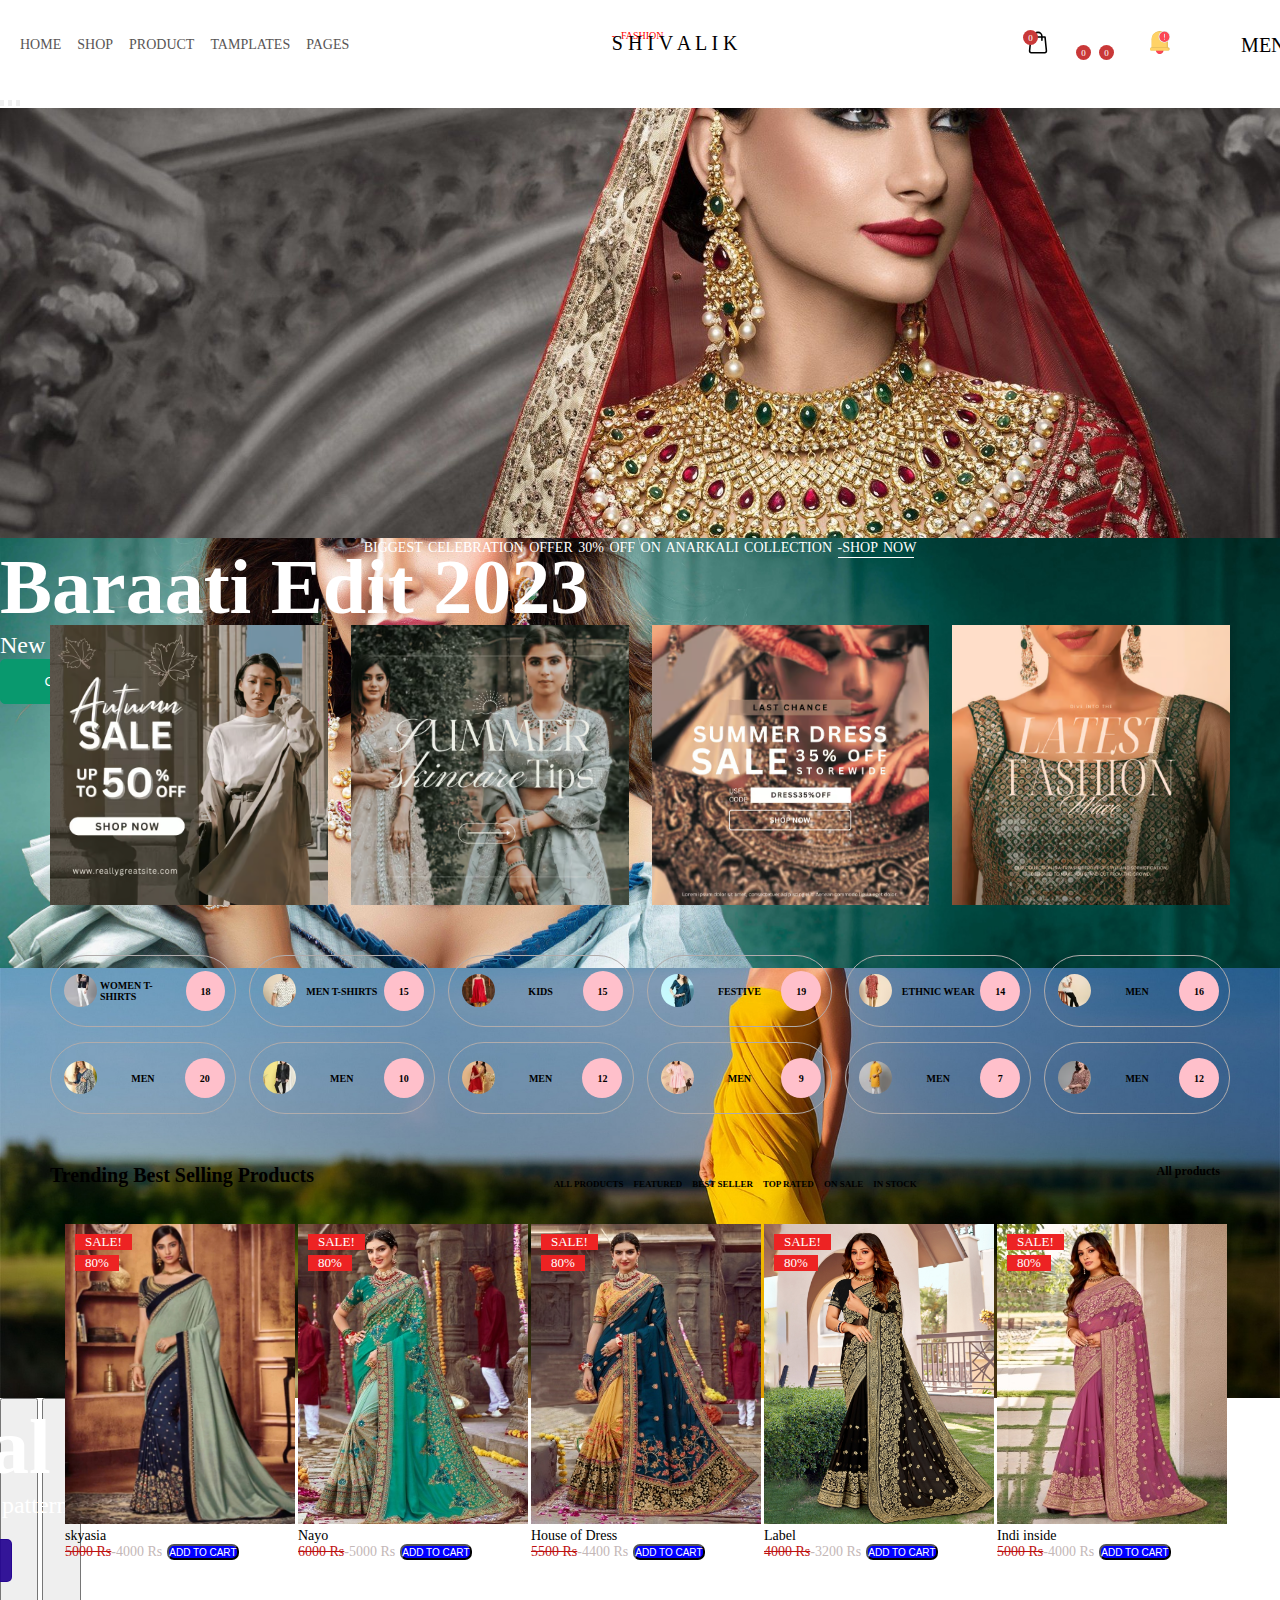
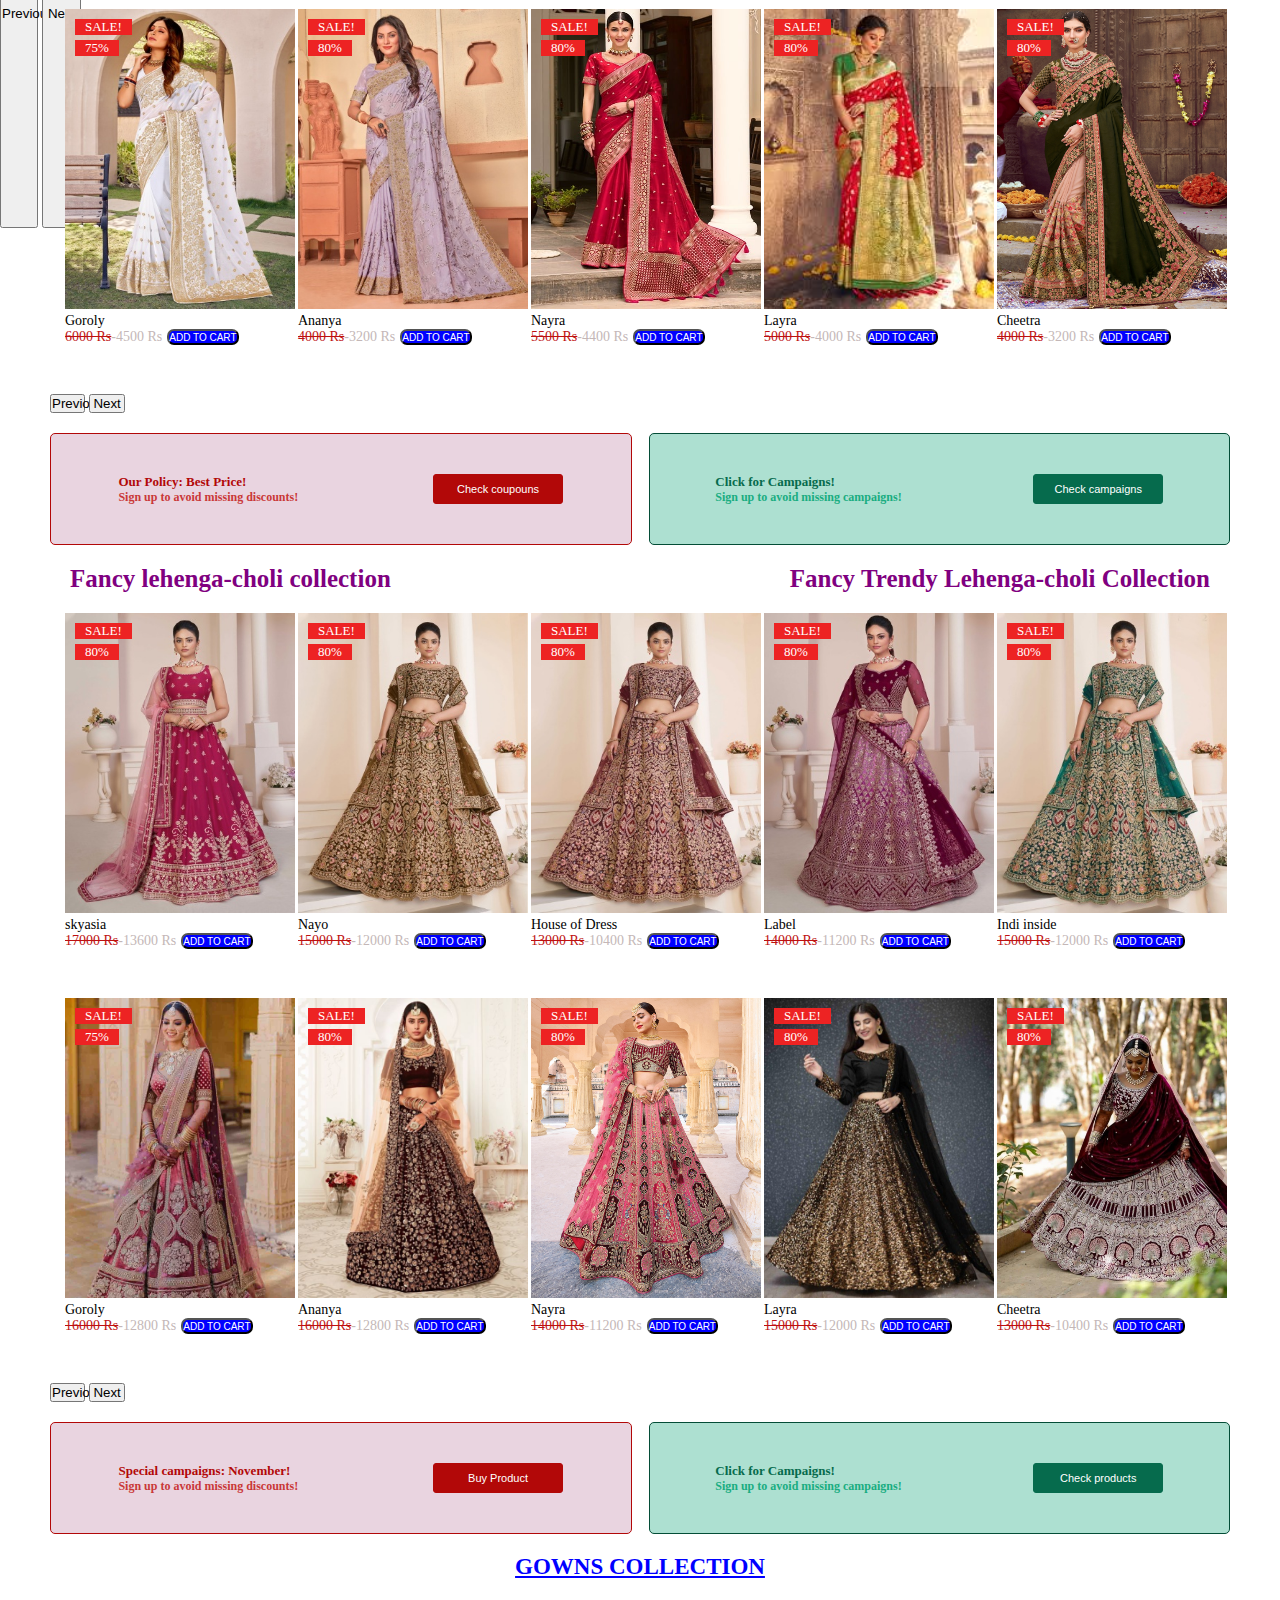
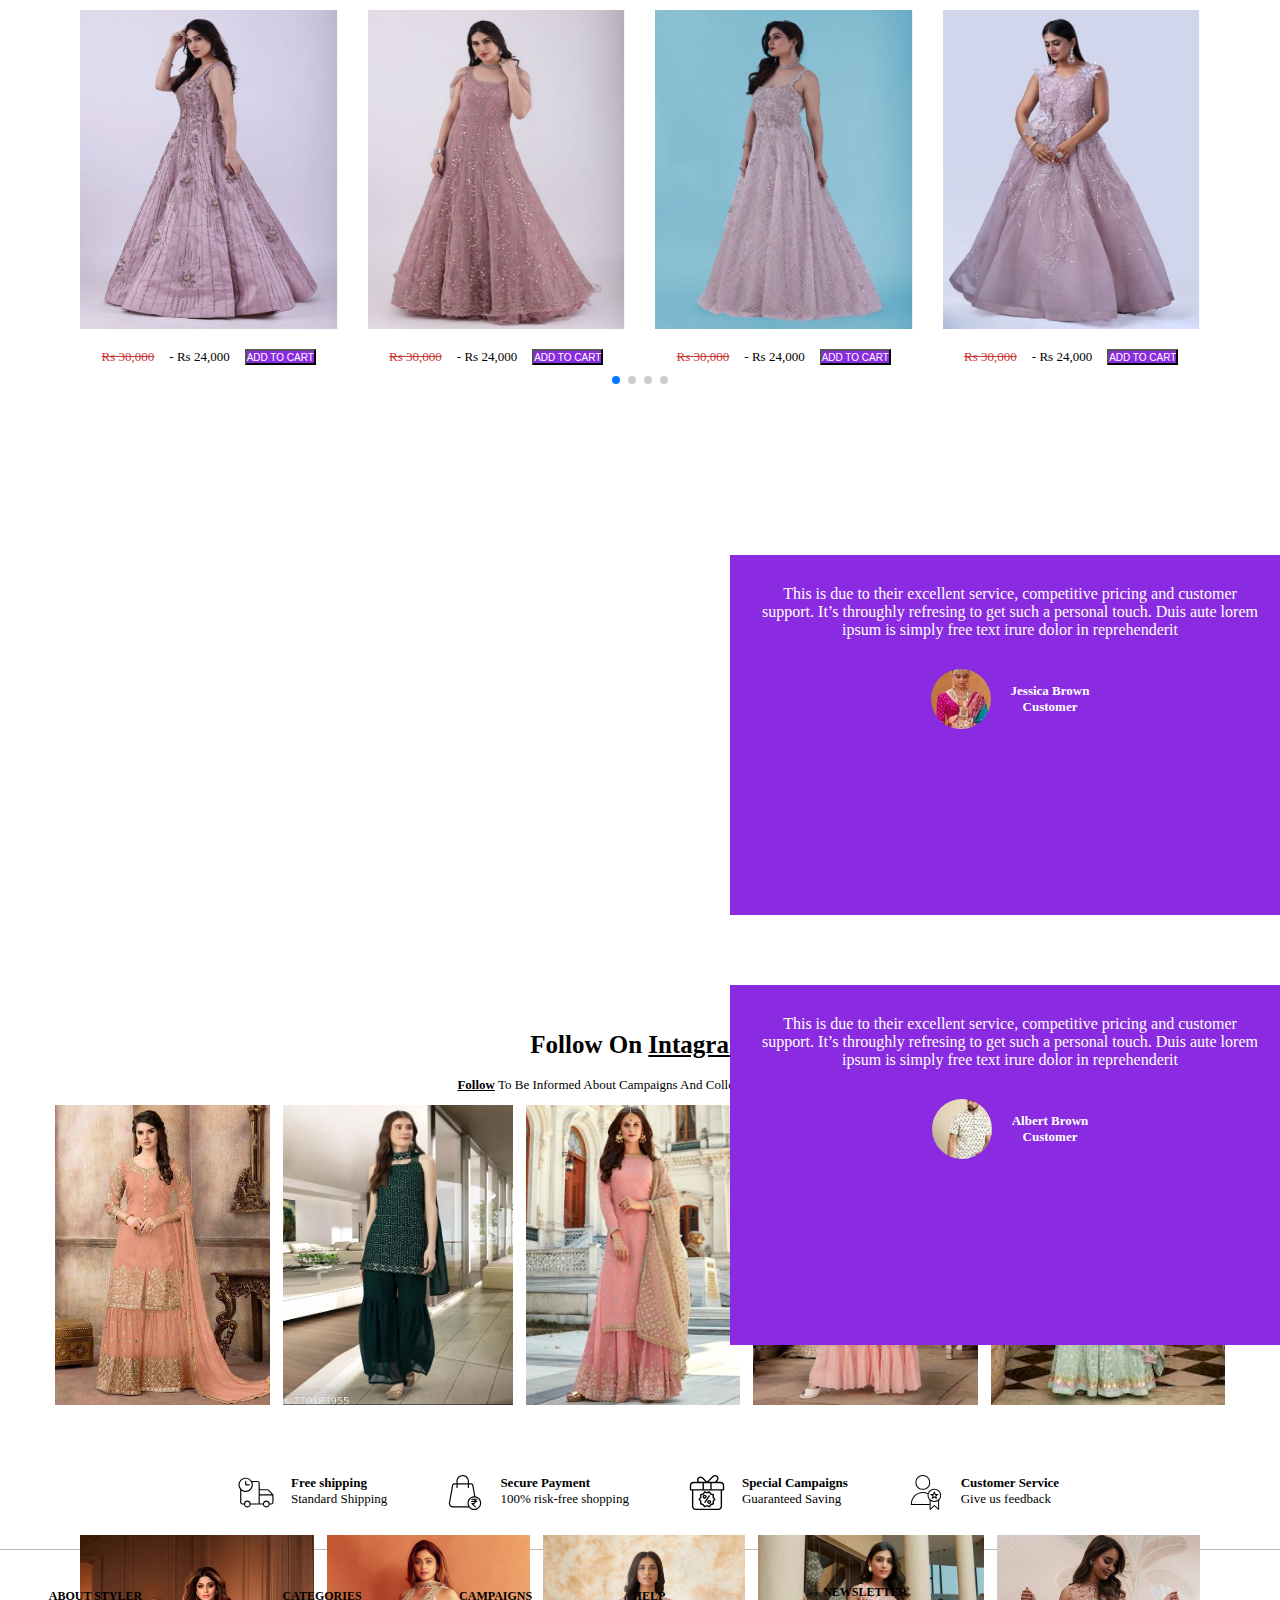
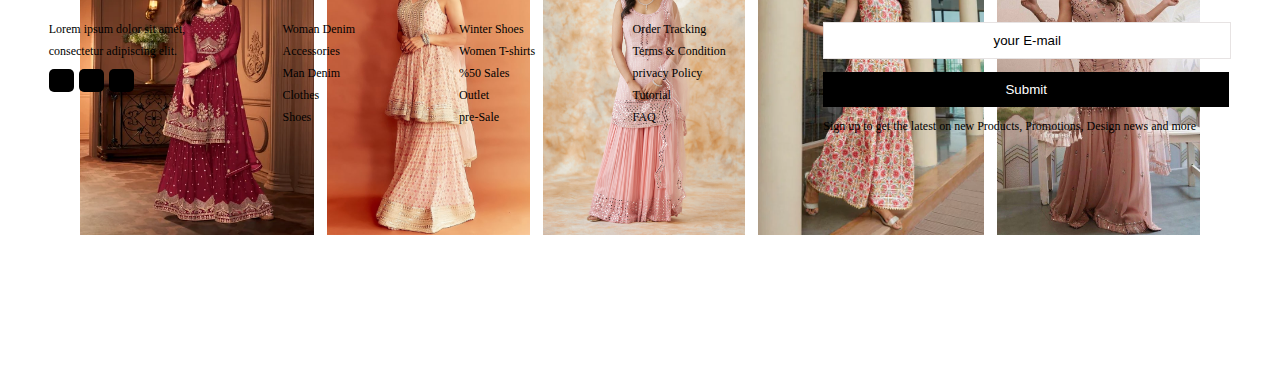
<file: index.html>
<!DOCTYPE html>
<html lang="en">
<head>
    <meta charset="UTF-8">
    <meta name="viewport" content="width=device-width, initial-scale=1.0">
    <title>sparks</title>
    <link rel="stylesheet" href="https://cdnjs.cloudflare.com/ajax/libs/font-awesome/6.4.2/css/all.min.css" integrity="sha512-z3gLpd7yknf1YoNbCzqRKc4qyor8gaKU1qmn+CShxbuBusANI9QpRohGBreCFkKxLhei6S9CQXFEbbKuqLg0DA==" crossorigin="anonymous" referrerpolicy="no-referrer" />
    <meta name="viewport" content="width=device-width, initial-scale=1.0">
    <link href="https://cdn.jsdelivr.net/npm/bootstrap@5.3.1/dist/css/bootstrap.min.css" rel="stylesheet" integrity="sha384-4bw+/aepP/YC94hEpVNVgiZdgIC5+VKNBQNGCHeKRQN+PtmoHDEXuppvnDJzQIu9" crossorigin="anonymous">
    <link rel="stylesheet" href="https://cdn.jsdelivr.net/npm/swiper@11/swiper-bundle.min.css"/>
    <link rel="stylesheet" href="asset\css\webjs.css">
    <!-- <script src="https://cdn.jsdelivr.net/npm/bootstrap@5.3.1/dist/js/bootstrap.bundle.min.js" integrity="sha384-HwwvtgBNo3bZJJLYd8oVXjrBZt8cqVSpeBNS5n7C8IVInixGAoxmnlMuBnhbgrkm" crossorigin="anonymous"></script> -->

</head>
<body>
    <div class="main">
    <div class="hadpart">
         <div class="diffpages">
           <div class="showdatas" id="showdatas">
              <div class="selectcatego">
                <div class="selectcatego-tag"> Select Category</div>
                <div class="seleccat"><input type="text" placeholder="Search For Product"></div>
              </div>
              <div class="options">
                <div class="homeops">
                  <div class="homeops1">HOME</div>
                  <div class="homeops2" onclick="mainfunc()"><i class="fa-solid fa-angle-left"></i>
                   <div class="pop" id="pop">
                  <p>Home Main</p>
                  <p>Home Dynamic</p>
                  <p>Home Simple</p>
                  <p>personal</p>
                  <p>Full Screen Slider</p>
                </div>
                  </div>
                </div>
                <div class="pot">
                  <div class="pot1">SHOP</div>
                  <div class="pot2" onclick="mainfunc1()"><i class="fa-solid fa-angle-left"></i>
                  <div class="pop1" id="pop1">
                  <p>Right Sidebar</p>
                  <p>Left Sidebar</p>
                  <p>Top Sidebar</p>
                  <p>Fixed Sidebar ( Left )</p>
                  <p>Shop Category Page</p>
                </div>
                  </div>
                </div>
                <div class="pot4">
                  <div class="pot5">PRODUCT</div>
                  <div class="pot6" onclick="mainfunc2()"><i class="fa-solid fa-angle-left"></i>
                      <div class="pop2" id="pop2">
                      <p>SHOWCASE STYLES</p>
                      <p>Full Slider Flip</p>
                      <p>Full Slider Slide</p>
                      <p>Full Slider Fade</p>
                      <p>Carousel Mini</p>
                    </div>
                  </div>
                </div>
                <div class="pot7">
                  <div class="pot8">TEMPLATES</div>
                  <div class="pot9" onclick="mainfunc3()"><i class="fa-solid fa-angle-left"></i>
                    <div class="pop3" id="pop3">
                    <p>Light Style</p>
                    <p>Dark Style</p>
                    <p>Transperant style</p>
                    <p>Topbar/Footer</p>
                  </div>
                  </div>
                </div>
                <div class="pot10">
                  <div class="pot11">PAGES</div>
                  <div class="pot12" onclick="mainfunc4()"><i class="fa-solid fa-angle-left"></i>
                  <div class="pop4" id="pop4">
                  <p>Blog</p>
                  <p>Layouts</p>
                  <p>product pages</p>
                  <p>Grid types</p>
                </div>
                  </div>
                </div>
              </div>
            </div>
          <div class="hpaga1">HOME 
            <i class="fa-solid fa-angle-down"></i>
           <div class="homelist">
            <p>Home Main</p>
            <p>Home Dynamic</p>
            <p>Home Simple</p>
            <p>personal</p>
            <p>Full Screen Slider</p>
            <p></p>
           </div>
          </div>
          <div class="hpaga2">SHOP 
            <i class="fa-solid fa-angle-down"></i>
            <div class="shoplisttype">
              <p>Right Sidebar</p>
              <p>Left Sidebar</p>
              <p>Top Sidebar</p>
              <p>Fixed Sidebar ( Left )</p>
              <p>Shop Category Page</p>
            </div>
          </div>
          <div class="hpaga3">PRODUCT 
            <i class="fa-solid fa-angle-down"></i>
            <div class="prodlists">
              <p><b>SHOWCASE STYLES</b></p>
              <p>Full Slider Flip</p>
              <p>Full Slider Slide</p>
              <p>Full Slider Fade</p>
              <p>Carousel Mini</p>
            </div>
          </div>
          <div class="hpaga4">TAMPLATES 
            <div class="templist">
              <p>Light Style</p>
              <p>Dark Style</p>
              <p>Transperant style</p>
              <p>Topbar/Footer</p>
            </div>
            <i class="fa-solid fa-angle-down"></i>
          </div>
          <div class="hpaga5">PAGES 
            <div class="allpageslist">
              <div class="pagesec1">
                <div class="pagesec3">
                  <div class="moreproduct">
                    <div class="catego1">
                      <img src="asset/image/jpg/ethnic7.jpg" alt="">
                     <div class="brackets">ETHNIC WEAR</div>
                    </div>
                    <div class="catego1">
                      <img src="asset/image/jpg/festivalcloth7.jpg" alt="">
                     <div class="brackets">FESTIVE WEAR</div>
                    </div>
                    <div class="catego1">
                      <img src="asset/image/jpg/kidscloth7.jpg" alt="">
                     <div class="brackets">KIDS WEAR</div>
                    </div>
                    <div class="catego1">
                      <img src="asset/image/jpg/kurtacloth7.jpg" alt="">
                     <div class="brackets">KURTA PANT SET WEAR</div>
                    </div>
                    <div class="catego1">
                      <img src="asset/image/jpg/womencloth7.jpg" alt="">
                     <div class="brackets">WOMEN TOP</div>
                    </div>
                    <div class="catego1">
                      <img src="asset/image/jpg/lehengaset7.jpg" alt="">
                     <div class="brackets">LEHENGA SET</div>
                    </div>
                  </div>
                  <div class="moreproduct">
                    <div class="catego1">
                      <img src="asset/image/jpg/menwear7.jpg" alt="">
                     <div class="brackets">MEN WEAR</div>
                    </div>
                    <div class="catego1">
                      <img src="asset/image/jpg/menharfsirt7.jpg" alt="">
                     <div class="brackets">MEN-T-SHIRT</div>
                    </div>
                    <div class="catego1">
                      <img src="asset/image/jpg/kids-short-wear7.jpg" alt="">
                     <div class="brackets">KIDS WEAR</div>
                    </div>
                    <div class="catego1">
                      <img src="asset/image/jpg/sharara7.jpg" alt="">
                     <div class="brackets">SHARARA SET</div>
                    </div>
                    <div class="catego1">
                      <img src="asset/image/jpg/sareeimg2.jpg" alt="">
                     <div class="brackets">WOMEN WEAR</div>
                    </div>
                    <div class="catego1">
                      <img src="asset/image/jpg/women-t-shirt7.jpg" alt="">
                     <div class="brackets">WOMEN-T-SHIRTS</div>
                    </div>
                  </div>
                </div>
              </div>
            
            </div>
            <i class="fa-solid fa-angle-down"></i>
          </div>
         </div>
         <div class="title">
           <div class="fashion">-- FASHION</div>
           <div class="sparks">S H I V A L I K</div>
         </div>
         <div class="ficon">
            <div class="search"><i class="fa-solid fa-magnifying-glass"></i></div>
            <div class="addcart">
              <div id="countnum" class="count">0</div>
              <svg class="shopBag anarkali-svg-icon" width="512" height="512" fill="currentColor" viewBox="0 0 32 32" xmlns="http://www.w3.org/2000/svg"><path d="m26 8.9a1 1 0 0 0 -1-.9h-3a6 6 0 0 0 -12 0h-3a1 1 0 0 0 -1 .9l-1.78 17.8a3 3 0 0 0 .78 2.3 3 3 0 0 0 2.22 1h17.57a3 3 0 0 0 2.21-1 3 3 0 0 0 .77-2.31zm-10-4.9a4 4 0 0 1 4 4h-8a4 4 0 0 1 4-4zm9.53 23.67a1 1 0 0 1 -.74.33h-17.58a1 1 0 0 1 -.74-.33 1 1 0 0 1 -.26-.77l1.7-16.9h2.09v3a1 1 0 0 0 2 0v-3h8v3a1 1 0 0 0 2 0v-3h2.09l1.7 16.9a1 1 0 0 1 -.26.77z"></path></svg></div>
            <div class="like">
              <div id="countnum2" class="count2">0</div>
              <i class="fa-regular fa-heart"></i></div>
            <div class="roundarrow">
              <div id="countnum3" class="count">0</div>
              <i class="fa-solid fa-rotate-right"></i></div>
            <div class="user"><i class="fa-regular fa-user"></i></div>
            <div class="bell"><svg class="svgNotification anarkali-svg-icon" height="512" viewBox="0 0 512 512" width="512"><g clip-rule="evenodd" fill-rule="evenodd"><path d="m328.084 422.916c-5.04 37.808-37.451 66.165-75.592 66.165s-70.552-28.355-75.601-66.161l-2.432-18.208h156.052z" fill="#e4404d"></path><path d="m241.242 488.243c-33.1-4.935-59.807-31.3-64.351-65.324l-2.432-18.208h133.552l-2.427 18.204c-4.536 34.027-31.243 60.393-64.342 65.328z" fill="#fd4755"></path><path d="m85.729 189.68c0-91.962 74.801-166.76 166.763-166.76 91.963 0 166.753 74.798 166.753 166.76v180.95h-333.516z" fill="#e6bd5c"></path><path d="m85.729 189.68c0-49.496 21.676-94.011 56.026-124.577 24.848-14.719 53.819-23.183 84.736-23.183 91.963 0 166.753 74.798 166.753 166.76v161.95h-307.515z" fill="#ffd266"></path><path d="m420.819 354.471c18.314 0 33.199 14.885 33.199 33.2 0 18.314-14.886 33.199-33.199 33.199h-336.655c-18.313 0-33.199-14.886-33.199-33.199 0-18.314 14.884-33.2 33.199-33.2z" fill="#e6bd5c"></path><path d="m430.211 419.516c-2.979.88-6.13 1.354-9.392 1.354h-336.655c-18.313 0-33.199-14.886-33.199-33.199 0-5.941 1.568-11.52 4.309-16.348 2.978-.879 6.129-1.352 9.39-1.352h336.655c18.314 0 33.199 14.885 33.199 33.2.001 5.939-1.566 11.518-4.307 16.345z" fill="#ffd266"></path><path d="m230.068 138.4c0-63.686 51.793-115.48 115.479-115.48 63.687 0 115.488 51.791 115.488 115.48 0 63.693-51.794 115.491-115.488 115.491-63.693-.001-115.479-51.801-115.479-115.491z" fill="#d7d7d7"></path><path d="m230.068 138.4c0-63.184 50.983-114.654 113.979-115.461 62.997.807 113.988 52.273 113.988 115.461 0 63.192-50.984 114.665-113.988 115.471-63.003-.807-113.979-52.283-113.979-115.471z" fill="#efefef"></path><path d="m245.187 138.4c0-55.341 45.018-100.36 100.359-100.36 55.342 0 100.369 45.017 100.369 100.36 0 55.348-45.02 100.371-100.369 100.371-55.347 0-100.359-45.026-100.359-100.371z" fill="#e4404d"></path><path d="m348.797 38.098c53.843 1.722 97.118 46.047 97.118 100.302 0 54.26-43.269 98.591-97.118 100.313-53.848-1.722-97.11-46.056-97.11-100.313 0-54.253 43.268-98.58 97.11-100.302z" fill="#fd4755"></path><path d="m345.546 157.521c4.419 0 8-3.581 8-8.002v-62.35c0-4.419-3.581-8-8-8-4.41 0-8 3.581-8 8v62.35c.001 4.421 3.59 8.002 8 8.002zm8 27.41c0-4.421-3.581-8.002-8-8.002-4.41 0-8 3.58-8 8.002v4.709c0 4.41 3.59 8 8 8 4.419 0 8-3.59 8-8z" fill="#d7d7d7"></path><path d="m345.546 157.521c.617 0 1.218-.07 1.795-.202 1.447-1.448 2.343-3.448 2.343-5.658v-62.35c0-4.419-3.581-8-8-8-.616 0-1.216.07-1.793.202-1.448 1.448-2.345 3.447-2.345 5.655v62.35c.001 4.422 3.59 8.003 8 8.003zm4.138 29.552c0-4.421-3.581-8.002-8-8.002-.616 0-1.216.07-1.792.202h-.001c-1.448 1.448-2.345 3.447-2.345 5.657v4.709c0 4.41 3.59 8 8 8 .616 0 1.216-.07 1.791-.202 1.449-1.449 2.346-3.449 2.346-5.656v-4.708z" fill="#efefef"></path></g></svg></div>
            <div class="menubar"><i class="fa-solid fa-bars"></i></div>
            <div class="menu" onclick="showcont()">MENU</div>
            
      
         </div>
    </div>
    </div>
    <div id="carouselExampleCaptions" class="carousel slide uk" data-bs-ride="carousel">
        <div class="carousel-indicators">
          <button type="button" data-bs-target="#carouselExampleCaptions" data-bs-slide-to="0" class="active" aria-current="true" aria-label="Slide 1"></button>
          <button type="button" data-bs-target="#carouselExampleCaptions" data-bs-slide-to="1" aria-label="Slide 2"></button>
          <button type="button" data-bs-target="#carouselExampleCaptions" data-bs-slide-to="2" aria-label="Slide 3"></button>
        </div>
        <div class="carousel-inner">
          <div class="carousel-item active">
            <img src="asset/image/jpg/jwellery13.jpg" class="d-block w-100" alt="...">
             <div class="carousel-caption d-md-block">
              <div class="info1">
              <h5>Baraati Edit 2023</h5>
              <p>New generation approach</p>
              <button>Check Now</button>
            </div>
            </div>
          </div>
          <div class="carousel-item">
            <img src="asset/image/jpg/jwellery8.jpg" class="d-block w-100" alt="...">
            <div class="carousel-caption d-md-block ">
              <div class="info2">
              <h5>blue Elegance</h5>
              <p>New generation approach</p>
              <button>Check Now</button>
            </div>
            </div>
          </div>
          <div class="carousel-item">
            <img src="asset/image/jpg/floral-dress8.jpg" class="d-block w-100" alt="...">
            <div class="carousel-caption d-md-block">
              <div class="info3">
              <h5>Floral Patterned Dresses</h5>
              <p>Reflect nature's patterns on the street!</p>
              <button>Check Product</button>
            </div>
            </div>
          </div>
        </div>
        <button class="carousel-control-prev" type="button" data-bs-target="#carouselExampleCaptions" data-bs-slide="prev">
          <span class="carousel-control-prev-icon" aria-hidden="true"></span>
          <span class="visually-hidden">Previous</span>
        </button>
        <button class="carousel-control-next" type="button" data-bs-target="#carouselExampleCaptions" data-bs-slide="next">
          <span class="carousel-control-next-icon" aria-hidden="true"></span>
          <span class="visually-hidden">Next</span>
        </button>
      </div>
      <div class="cont2">
        <div class="biggest">BIGGEST CELEBRATION OFFER 30% OFF ON ANARKALI COLLECTION -</div>
        <div class="shopnow">SHOP NOW</div>
      </div>
    <div class="cont3">
        <div class="saleimgs">
          <div class="cont3img1">
            <img src="asset\image\jpg\con3img3.jpg">
            <div class="h1cont">
              <h5><b>KURTA PANT SET</b></h5>
               <div class="bestseller"><b>Bestseller</b></div>
               <h6>10 products</h6>
            </div>
          </div>
          <div class="cont3img2">
            <img src="asset/image/jpg/con3img2.jpg">
            <div class="h1cont">
              <h5><b>KURTA PANT SET</b></h5>
               <div class="bestseller"><b>Bestseller</b></div>
               <h6>10 products</h6>
            </div>
          </div>
          <div class="cont3img3">
            <img src="asset/image/jpg/con3img1.jpg">
             <div class="h1cont">
              <h5><b>ETHNIC WEAR</b></h5>
               <div class="bestseller"><b>New Treand</b></div>
               <h6>14 products</h6>
            </div>
          </div>
          <div class="cont3img4">
            <img src="asset/image/jpg/con3img0.jpg">
            <div class="h1cont">
              <h5><b>FESTIVE WEAR</b></h5>
               <div class="bestseller"><b>New Products</b></div>
               <h6>19 products</h6>
            </div>
          </div>
        </div>
    <div class="cont4">
        <div class="foursec1">
          <div class="prod1">
            <div class="womentimg"><img src="asset/image/jpg/womantimg.jpg"></div>
            <div class="prodtag">WOMEN T-SHIRTS</div>
            <div class="pro18">18</div>
          </div>
          <div class="prod1">
            <div class="womentimg"><img src="asset/image/jpg/men-timg.jpg"></div>
            <div class="prodtag">MEN T-SHIRTS</div>
            <div class="pro18">15</div>
          </div>
          <div class="prod1">
            <div class="womentimg"><img src="asset/image/jpg/kidsimg.jpg"></div>
            <div class="prodtag">KIDS</div>
            <div class="pro18">15</div>
          </div>
          <div class="prod1">
            <div class="womentimg"><img src="asset/image/jpg/festive-wimg.jpg"></div>
            <div class="prodtag">FESTIVE </div>
            <div class="pro18">19</div>
          </div>
          <div class="prod1">
            <div class="womentimg"><img src="asset/image/jpg/ethnic-wimg.jpg"></div>
            <div class="prodtag">ETHNIC WEAR</div>
            <div class="pro18">14</div>
          </div>
          <div class="prod1">
            <div class="womentimg"><img src="asset/image/jpg/men16img.jpg"></div>
            <div class="prodtag">MEN</div>
            <div class="pro18">16</div>
          </div>
        </div>
          <div class="foursec2">
          <div class="prod1">
            <div class="womentimg"><img src="asset/image/jpg/women20img.jpg"></div>
            <div class="prodtag">MEN</div>
            <div class="pro18">20
              <div class="prag"></div>
            </div>
          </div>
          <div class="prod1">
            <div class="womentimg"><img src="asset/image/jpg/kurta10img.jpg"></div>
            <div class="prodtag">MEN</div>
            <div class="pro18">10</div>
          </div>
          <div class="prod1">
            <div class="womentimg"><img src="asset/image/jpg/lehenga12img.jpg"></div>
            <div class="prodtag">MEN</div>
            <div class="pro18">12</div>
          </div>
          <div class="prod1">
            <div class="womentimg"><img src="asset/image/jpg/sarara9img.jpg"></div>
            <div class="prodtag">MEN</div>
            <div class="pro18">9</div>
          </div>
          <div class="prod1">
            <div class="womentimg"><img src="asset/image/jpg/sherwanis7img.jpg"></div>
            <div class="prodtag">MEN</div>
            <div class="pro18">7</div>
          </div>
          <div class="prod1">
            <div class="womentimg"><img src="asset/image/jpg/lehangas12(2)img.jpg"></div>
            <div class="prodtag">MEN</div>
            <div class="pro18">12</div>
          </div>
        </div>
      
    </div>
   <div class="con5">
        <div class="con5sec1"><b>Trending Best Selling Products</b></div>
        <div class="con5sec2">
          <div class="tag1s">ALL PRODUCTS</div>
          <div class="tag1s">FEATURED</div>
          <div class="tag1s">BEST SELLER</div>
          <div class="tag1s">TOP RATED</div>
          <div class="tag1s">ON SALE</div>
          <div class="tag1s">IN STOCK</div>
        </div>
        <div class="con5sec3"><a href="product.html">All products <i class="fa-solid fa-arrow-right"></i></a></div>
  </div>
  <div class="cont5">
    <div id="carouselExampleFade" class="carousel slide ryslide" data-bs-ride="carousel">
<div class="carousel-inner slote">
<div class="carousel-item active sareeone">
  <div class="ryb">
  <div class="saaricoll1">
    <div class="slidedd">
      <div class="viewer"><i class="fa-regular fa-eye"></i></div>
      <div class="comment" onclick="metaev()"><i class="fa-solid fa-arrows-rotate"></i></div>
      <button class="slideheart" onclick="metafun()"><i class="fa-regular fa-heart"></i></button>
    </div>
    <img src="asset/image/jpg/slide3(1).jpg" >
    <div class="sky">
     <div class="sale-tag">SALE!</div>
     <div class="pripresent">80%</div>
    </div>
       <div class="skyasia">skyasia</div>
       <div class="prices">
        <div class="regulerpri">5000 Rs</div>
        <div class="saleprice">-4000 Rs</div>
        <button onclick="addtc()">ADD TO CART</button>
       </div>
  </div>  
  <div class="saaricoll1">
     <div class="slidedd">
      <div class="viewer"><i class="fa-regular fa-eye"></i></div>
      <div class="comment" onclick="metaev()"><i class="fa-solid fa-arrows-rotate"></i></div>
      <button class="slideheart" onclick="metafun()"><i class="fa-regular fa-heart"></i></button>
    </div>
    <img src="asset/image/jpg/slide3(2).jpg" >
    <div class="sky">
     <div class="sale-tag">SALE!</div>
     <div class="pripresent">80%</div>
    </div>
       <div class="skyasia">Nayo</div>
       <div class="prices">
        <div class="regulerpri">6000 Rs</div>
        <div class="saleprice">-5000 Rs</div>
        <button onclick="addtc()">ADD TO CART</button>
       </div>
  </div>  
  <div class="saaricoll1">
     <div class="slidedd">
      <div class="viewer"><i class="fa-regular fa-eye"></i></div>
      <div class="comment" onclick="metaev()"><i class="fa-solid fa-arrows-rotate"></i></div>
      <button class="slideheart" onclick="metafun()"><i class="fa-regular fa-heart"></i></button>
    </div>
    <img src="asset/image/jpg/slide3(3).jpg" >
    <div class="sky">
     <div class="sale-tag">SALE!</div>
     <div class="pripresent">80%</div>
    </div>
       <div class="skyasia">House of Dress</div>
       <div class="prices">
        <div class="regulerpri">5500 Rs</div>
        <div class="saleprice">-4400 Rs</div>
        <button onclick="addtc()">ADD TO CART</button>
       </div>
  </div>  
  <div class="saaricoll1">
     <div class="slidedd">
      <div class="viewer"><i class="fa-regular fa-eye"></i></div>
      <div class="comment" onclick="metaev()"><i class="fa-solid fa-arrows-rotate"></i></div>
      <button class="slideheart" onclick="metafun()"><i class="fa-regular fa-heart"></i></button>
    </div>
    <img src="asset/image/jpg/slide3(4).jpg" >
    <div class="sky">
     <div class="sale-tag">SALE!</div>
     <div class="pripresent">80%</div>
    </div>
       <div class="skyasia">Label</div>
       <div class="prices">
        <div class="regulerpri">4000 Rs</div>
        <div class="saleprice">-3200 Rs</div>
        <button onclick="addtc()">ADD TO CART</button>
       </div>
  </div>  
  <div class="saaricoll1">
     <div class="slidedd">
      <div class="viewer"><i class="fa-regular fa-eye"></i></div>
      <div class="comment" onclick="metaev()"><i class="fa-solid fa-arrows-rotate"></i></div>
      <button class="slideheart" onclick="metafun()"><i class="fa-regular fa-heart"></i></button>
    </div>
    <img src="asset/image/jpg/slide3(5).jpg" >
    <div class="sky">
     <div class="sale-tag">SALE!</div>
     <div class="pripresent">80%</div>
    </div>
       <div class="skyasia">Indi inside</div>
       <div class="prices">
        <div class="regulerpri">5000 Rs</div>
        <div class="saleprice">-4000 Rs</div>
        <button onclick="addtc()">ADD TO CART</button>
       </div>
  </div>  
 
</div>

  <!-- <div class="carousel-caption d-none d-md-block">
  </div> -->
</div>

<div class="carousel-item newitem">
   <div class="ryb"> 
    <div class="saaricoll1">
       <div class="slidedd">
      <div class="viewer"><i class="fa-regular fa-eye"></i></div>
      <div class="comment"onclick="metaev()"><i class="fa-solid fa-arrows-rotate"></i></div>
      <button class="slideheart" onclick="metafun()"><i class="fa-regular fa-heart"></i></button>
    </div>
      <img src="asset/image/jpg/slide3(6).jpg" >
      <div class="sky">
       <div class="sale-tag">SALE!</div>
       <div class="pripresent">75%</div>
      </div>
         <div class="skyasia">Goroly</div>
         <div class="prices">
          <div class="regulerpri">6000 Rs</div>
          <div class="saleprice">-4500 Rs</div>
          <button onclick="addtc()">ADD TO CART</button>
         </div>
    </div>  
    <div class="saaricoll1">
       <div class="slidedd">
      <div class="viewer"><i class="fa-regular fa-eye"></i></div>
      <div class="comment" onclick="metaev()"><i class="fa-solid fa-arrows-rotate"></i></div>
      <button class="slideheart" onclick="metafun()"><i class="fa-regular fa-heart"></i></button>
    </div>
      <img src="asset/image/jpg/slide3(7).jpg" >
      <div class="sky">
       <div class="sale-tag">SALE!</div>
       <div class="pripresent">80%</div>
      </div>
         <div class="skyasia">Ananya</div>
         <div class="prices">
          <div class="regulerpri">4000 Rs</div>
          <div class="saleprice">-3200 Rs</div>
          <button onclick="addtc()">ADD TO CART</button>
         </div>
    </div>  
    <div class="saaricoll1">
       <div class="slidedd">
      <div class="viewer"><i class="fa-regular fa-eye"></i></div>
      <div class="comment" onclick="metaev()"><i class="fa-solid fa-arrows-rotate"></i></div>
      <button class="slideheart" onclick="metafun()"><i class="fa-regular fa-heart"></i></button>
    </div>
      <img src="asset/image/jpg/sareeimg2.jpg" >
      <div class="sky">
       <div class="sale-tag">SALE!</div>
       <div class="pripresent">80%</div>
      </div>
         <div class="skyasia">Nayra</div>
         <div class="prices">
          <div class="regulerpri">5500 Rs</div>
          <div class="saleprice">-4400 Rs</div>
          <button onclick="addtc()">ADD TO CART</button>
         </div>
    </div>  
    <div class="saaricoll1">
       <div class="slidedd">
      <div class="viewer"><i class="fa-regular fa-eye"></i></div>
      <div class="comment" onclick="metaev()"><i class="fa-solid fa-arrows-rotate"></i></div>
      <button class="slideheart" onclick="metafun()"><i class="fa-regular fa-heart"></i></button>
    </div>
      <img src="asset/image/jpg/sareepro6.jpg" >
      <div class="sky">
       <div class="sale-tag">SALE!</div>
       <div class="pripresent">80%</div>
      </div>
         <div class="skyasia">Layra</div>
         <div class="prices">
          <div class="regulerpri">5000 Rs</div>
          <div class="saleprice">-4000 Rs</div>
          <button onclick="addtc()">ADD TO CART</button>
         </div>
    </div>  
    <div class="saaricoll1">
       <div class="slidedd">
      <div class="viewer"><i class="fa-regular fa-eye"></i></div>
      <div class="comment" onclick="metaev()"><i class="fa-solid fa-arrows-rotate"></i></div>
      <button class="slideheart" onclick="metafun()"><i class="fa-regular fa-heart"></i></button>
    </div>
      <img src="asset/image/jpg/sareepro11.jpg" >
      <div class="sky">
       <div class="sale-tag">SALE!</div>
       <div class="pripresent">80%</div>
      </div>
         <div class="skyasia">Cheetra</div>
         <div class="prices">
          <div class="regulerpri">4000 Rs</div>
          <div class="saleprice">-3200 Rs</div>
          <button onclick="addtc()">ADD TO CART</button>
         </div>
    </div>  
   
  </div>
  <!-- <div class="carousel-caption d-none d-md-block">
        </div> -->
</div>
</div>
<button class="carousel-control-prev iconhight" type="button" data-bs-target="#carouselExampleFade" data-bs-slide="prev">
<span class="carousel-control-prev-icon colorbtn" aria-hidden="true"></span>
<span class="visually-hidden">Previous</span>
</button>
<button class="carousel-control-next iconhight2" type="button" data-bs-target="#carouselExampleFade" data-bs-slide="next">
<span class="carousel-control-next-icon colorbtn2" aria-hidden="true"></span>
<span class="visually-hidden">Next</span>
</button> 
   </div>
</div>
    
      <div class="cont6">
        <div class="check-coupouns">
          <div class="shorts">
            <div class="our-policy">
              <h6>Our Policy: Best Price!</h6>
              <h5>Sign up to avoid missing discounts!</h5>
            </div>
            <button><i class="fa-solid fa-bag-shopping"></i> Check coupouns</button>
          </div>

        </div>
        <div class="check-campaings">
          <div class="shorts2">
            <div class="our-policy1">
              <h6>Click for Campaigns!</h6>
              <h5>Sign up to avoid missing campaigns!</h5>
            </div>
            <button><i class="fa-solid fa-bag-shopping"></i> Check campaigns</button>
          </div>
        </div>
      </div>
      <div class="cont7">
        <div class="sareecollec"><b>Fancy lehenga-choli collection</b></div>
        <div class="fabtic"><b>Fancy Trendy Lehenga-choli Collection</b></div>
      </div>
      <!-- secound slider start here -->


      <div class="cont5">
        <div id="carouselExampleFade2" class="carousel slide ryslide" data-bs-ride="carousel">
  <div class="carousel-inner slote">
    <div class="carousel-item active sareeone">
      <div class="ryb">
      <div class="saaricoll1">
         <div class="slidedd">
      <div class="viewer"><i class="fa-regular fa-eye"></i></div>
      <div class="comment" onclick="metaev()"><i class="fa-solid fa-arrows-rotate"></i></div>
      <button class="slideheart" onclick="metafun()"><i class="fa-regular fa-heart"></i></button>
    </div>
        <img src="asset/image/jpg/slide4(1)lehenga-choli.jpg" >
        <div class="sky">
         <div class="sale-tag">SALE!</div>
         <div class="pripresent">80%</div>
        </div>
           <div class="skyasia">skyasia</div>
           <div class="prices">
            <div class="regulerpri">17000 Rs</div>
            <div class="saleprice">-13600 Rs</div>
            <button onclick="addtc()">ADD TO CART</button>
           </div>
      </div>  
      <div class="saaricoll1">
         <div class="slidedd">
      <div class="viewer"><i class="fa-regular fa-eye"></i></div>
      <div class="comment" onclick="metaev()"><i class="fa-solid fa-arrows-rotate"></i></div>
      <button class="slideheart" onclick="metafun()"><i class="fa-regular fa-heart"></i></button>
    </div>
        <img src="asset/image/jpg/slide4(2).jpg" >
        <div class="sky">
         <div class="sale-tag">SALE!</div>
         <div class="pripresent">80%</div>
        </div>
           <div class="skyasia">Nayo</div>
           <div class="prices">
            <div class="regulerpri">15000 Rs</div>
            <div class="saleprice">-12000 Rs</div>
            <button onclick="addtc()">ADD TO CART</button>
           </div>
      </div>  
      <div class="saaricoll1">
         <div class="slidedd">
      <div class="viewer"><i class="fa-regular fa-eye"></i></div>
      <div class="comment" onclick="metaev()"><i class="fa-solid fa-arrows-rotate"></i></div>
      <button class="slideheart" onclick="metafun()"><i class="fa-regular fa-heart"></i></button>
    </div>
        <img src="asset/image/jpg/slide4(3).jpg" >
        <div class="sky">
         <div class="sale-tag">SALE!</div>
         <div class="pripresent">80%</div>
        </div>
           <div class="skyasia">House of Dress</div>
           <div class="prices">
            <div class="regulerpri">13000 Rs</div>
            <div class="saleprice">-10400 Rs</div>
            <button onclick="addtc()">ADD TO CART</button>
           </div>
      </div>  
      <div class="saaricoll1">
         <div class="slidedd">
      <div class="viewer"><i class="fa-regular fa-eye"></i></div>
      <div class="comment" onclick="metaev()"><i class="fa-solid fa-arrows-rotate"></i></div>
      <button class="slideheart" onclick="metafun()"><i class="fa-regular fa-heart"></i></button>
    </div>
        <img src="asset/image/jpg/slide4(4).jpg" >
        <div class="sky">
         <div class="sale-tag">SALE!</div>
         <div class="pripresent">80%</div>
        </div>
           <div class="skyasia">Label</div>
           <div class="prices">
            <div class="regulerpri">14000 Rs</div>
            <div class="saleprice">-11200 Rs</div>
            <button onclick="addtc()">ADD TO CART</button>
           </div>
      </div>  
      <div class="saaricoll1">
         <div class="slidedd">
      <div class="viewer"><i class="fa-regular fa-eye"></i></div>
      <div class="comment" onclick="metaev()"><i class="fa-solid fa-arrows-rotate"></i></div>
      <button class="slideheart" onclick="metafun()"><i class="fa-regular fa-heart"></i></button>
    </div>
        <img src="asset/image/jpg/slide4(5).jpg" >
        <div class="sky">
         <div class="sale-tag">SALE!</div>
         <div class="pripresent">80%</div>
        </div>
           <div class="skyasia">Indi inside</div>
           <div class="prices">
            <div class="regulerpri">15000 Rs</div>
            <div class="saleprice">-12000 Rs</div>
            <button onclick="addtc()">ADD TO CART</button>
           </div>
      </div>  
     
    </div>
    
      <!-- <div class="carousel-caption d-none d-md-block">
      </div> -->
    </div>
  
    <div class="carousel-item newitem">
       <div class="ryb"> 
        <div class="saaricoll1">
           <div class="slidedd">
      <div class="viewer"><i class="fa-regular fa-eye"></i></div>
      <div class="comment" onclick="metaev()"><i class="fa-solid fa-arrows-rotate"></i></div>
      <button class="slideheart" onclick="metafun()"><i class="fa-regular fa-heart"></i></button>
    </div>
          <img src="asset/image/jpg/Bridallehengadesign.jpg" >
          <div class="sky">
           <div class="sale-tag">SALE!</div>
           <div class="pripresent">75%</div>
          </div>
             <div class="skyasia">Goroly</div>
             <div class="prices">
              <div class="regulerpri">16000 Rs</div>
              <div class="saleprice">-12800 Rs</div>
              <button onclick="addtc()">ADD TO CART</button>
             </div>
        </div>  
        <div class="saaricoll1">
           <div class="slidedd">
      <div class="viewer"><i class="fa-regular fa-eye"></i></div>
      <div class="comment" onclick="metaev()"><i class="fa-solid fa-arrows-rotate"></i></div>
      <button class="slideheart" onclick="metafun()"><i class="fa-regular fa-heart"></i></button>
    </div>
          <img src="asset/image/jpg/slider4(7).jpg" >
          <div class="sky">
           <div class="sale-tag">SALE!</div>
           <div class="pripresent">80%</div>
          </div>
             <div class="skyasia">Ananya</div>
             <div class="prices">
              <div class="regulerpri">16000 Rs</div>
              <div class="saleprice">-12800 Rs</div>
              <button onclick="addtc()">ADD TO CART</button>
             </div>
        </div>  
        <div class="saaricoll1">
           <div class="slidedd">
      <div class="viewer"><i class="fa-regular fa-eye"></i></div>
      <div class="comment" onclick="metaev()"><i class="fa-solid fa-arrows-rotate"></i></div>
      <button class="slideheart" onclick="metafun()"><i class="fa-regular fa-heart"></i></button>
    </div>
          <img src="asset/image/jpg/slide4(8).jpg" >
          <div class="sky">
           <div class="sale-tag">SALE!</div>
           <div class="pripresent">80%</div>
          </div>
             <div class="skyasia">Nayra</div>
             <div class="prices">
              <div class="regulerpri">14000 Rs</div>
              <div class="saleprice">-11200 Rs</div>
              <button onclick="addtc()">ADD TO CART</button>
             </div>
        </div>  
        <div class="saaricoll1">
           <div class="slidedd">
      <div class="viewer"><i class="fa-regular fa-eye"></i></div>
      <div class="comment" onclick="metaev()"><i class="fa-solid fa-arrows-rotate"></i></div>
      <button class="slideheart" onclick="metafun()"><i class="fa-regular fa-heart"></i></button>
    </div>
          <img src="asset/image/jpg/slide4(9).jpg">
          <div class="sky">
           <div class="sale-tag">SALE!</div>
           <div class="pripresent">80%</div>
          </div>
             <div class="skyasia">Layra</div>
             <div class="prices">
              <div class="regulerpri">15000 Rs</div>
              <div class="saleprice">-12000 Rs</div>
              <button onclick="addtc()">ADD TO CART</button>
             </div>
        </div>  
        <div class="saaricoll1">
           <div class="slidedd">
      <div class="viewer"><i class="fa-regular fa-eye"></i></div>
      <div class="comment" onclick="metaev()"><i class="fa-solid fa-arrows-rotate"></i></div>
      <button class="slideheart" onclick="metafun()"><i class="fa-regular fa-heart"></i></button>
    </div>
          <img src="asset/image/jpg/slide4(10).jpg" >
          <div class="sky">
           <div class="sale-tag">SALE!</div>
           <div class="pripresent">80%</div>
          </div>
             <div class="skyasia">Cheetra</div>
             <div class="prices">
              <div class="regulerpri">13000 Rs</div>
              <div class="saleprice">-10400 Rs</div>
              <button onclick="addtc()">ADD TO CART</button>
             </div>
        </div>  
       
      </div>
      <!-- <div class="carousel-caption d-none d-md-block">
            </div> -->
    </div>
  </div>
  <button class="carousel-control-prev iconhight" type="button" data-bs-target="#carouselExampleFade2" data-bs-slide="prev">
    <span class="carousel-control-prev-icon colorbtn" aria-hidden="true"></span>
    <span class="visually-hidden">Previous</span>
  </button>
  <button class="carousel-control-next iconhight2" type="button" data-bs-target="#carouselExampleFade2" data-bs-slide="next">
    <span class="carousel-control-next-icon colorbtn2" aria-hidden="true"></span>
    <span class="visually-hidden">Next</span>
  </button>
       </div>
    </div>
    <div class="cont6">
      <div class="check-coupouns">
        <div class="shorts">
          <div class="our-policy">
            <h6>Special campaigns: November!</h6>
            <h5>Sign up to avoid missing discounts!</h5>
          </div>
          <button><i class="fa-solid fa-bag-shopping"></i> Buy Product</button>
        </div>

      </div>
      <div class="check-campaings">
        <div class="shorts2">
          <div class="our-policy1">
            <h6>Click for Campaigns!</h6>
            <h5>Sign up to avoid missing campaigns!</h5>
          </div>
          <button><i class="fa-solid fa-bag-shopping"></i> Check products</button>
        </div>
      </div>
    </div>
    <div class="conswipes">
    <div class="gownecollec"><b>GOWNS COLLECTION</b></div>
    <!-- swiper start here -->
    <div class="swipitem">
    <div class="swiper mySwiper">
      <div class="swiper-wrapper">
        <div class="swiper-slide">
          <div class="f9">
            <img src="asset/image/jpg/gowns.jpg">
            <div class="swipcaps">
              <div class="gprice">Rs 30,000</div>
              <div class="gsalprice">- Rs 24,000</div>
              <button onclick="addtc()">ADD TO CART</button>
            </div>
          </div>
         
        </div>
        <div class="swiper-slide">
          <div class="f9">
            <img src="asset/image/jpg/gowns2.jpg">
            <div class="swipcaps">
              <div class="gprice">Rs 30,000</div>
              <div class="gsalprice">- Rs 24,000</div>
              <button onclick="addtc()">ADD TO CART</button>
            </div>
          </div>
          
        </div>
        <div class="swiper-slide">
          <div class="f9">
            <img src="asset/image/jpg/gowns3.jpg">
            <div class="swipcaps">
              <div class="gprice">Rs 30,000</div>
              <div class="gsalprice">- Rs 24,000</div>
              <button onclick="addtc()">ADD TO CART</button>
            </div>
          </div>
         
        </div>
        <div class="swiper-slide">
          <div class="f9">
            <img src="asset/image/jpg/gowns4.jpg">
            <div class="swipcaps">
              <div class="gprice">Rs 30,000</div>
              <div class="gsalprice">- Rs 24,000</div>
              <button onclick="addtc()">ADD TO CART</button>
            </div>
          </div>
         
        </div>
        <div class="swiper-slide">
          <div class="f9">
            <img src="asset/image/jpg/gowns5.jpg">
            <div class="swipcaps">
              <div class="gprice">Rs 30,000</div>
              <div class="gsalprice">- Rs 24,000</div>
              <button onclick="addtc()">ADD TO CART</button>
            </div>
          </div>
          
        </div>
        <div class="swiper-slide">
          <div class="f9">
            <img src="asset/image/jpg/gown6.jpg">
            <div class="swipcaps">
              <div class="gprice">Rs 30,000</div>
              <div class="gsalprice">- Rs 24,000</div>
              <button onclick="addtc()">ADD TO CART</button>
            </div>
          </div>
        </div>
        <div class="swiper-slide">
          <div class="f9">
          <img src="asset/image/jpg/gown7.jpg">
          <div class="swipcaps">
            <div class="gprice">Rs 30,000</div>
            <div class="gsalprice">- Rs 24,000</div>
            <button onclick="addtc()">ADD TO CART</button>
          </div>
        </div>
        </div>
  
      </div>
      <div class="swiper-pagination">
        <div class="mintcont10">
      
      </div>
      </div>
    </div>
  </div>
   <!-- swiper end here -->
  </div>
   <div class="cont10">
    <!-- <img src="asset/image/jpg/bgimagessaree.jpg" alt=""> -->
    <div id="carouselExampleSlidesOnly5" class="carousel slide minislides" data-bs-ride="carousel">
      <div class="carousel-inner">
        <div class="carousel-item active">
          <div class="jessica">This is due to their excellent service, competitive pricing and customer support. It’s throughly refresing to get such a personal touch. Duis aute lorem ipsum is simply free text irure dolor in reprehenderit
            <div class="minicaps">
              <img src="asset/image/jpg/albertimg.jpg" alt="">
              <div class="mint">
              <h5>Jessica Brown</h5>
              <h6>Customer</h6>
            </div>
            </div>
          </div>
        </div>
        <div class="carousel-item">
          <div class="jessica">This is due to their excellent service, competitive pricing and customer support. It’s throughly refresing to get such a personal touch. Duis aute lorem ipsum is simply free text irure dolor in reprehenderit
            <div class="minicaps">
              <img src="asset/image/jpg/jessicaimg.jpg" alt="">
              <div class="mint">
              <h5>Albert Brown</h5>
              <h6>Customer</h6>
            </div>
            </div>
          </div>
        </div>
        <!-- <div class="carousel-item">
          <img src="..." class="d-block w-100" alt="...">
        </div> -->
      </div>
    </div>
   </div>
   <div class="cont11">
    <div class="cont11tag1">Follow On <span>Intagram</span></div>
    <div class="cont11tag2"><span>Follow</span> To Be Informed About Campaigns And Collections<span>@Shivalik</span></div>
    <div id="carouselExampleSlidesOnly7" class="carousel slide" data-bs-ride="carousel">
      <div class="carousel-inner">
        <div class="carousel-item active slide7">
         <div class="cont11slide">
          <img src="asset/image/jpg/sharara6.jpg" alt="">
          <img src="asset/image/jpg/sharara7.jpg" alt="">
          <img src="asset/image/jpg/sharara8.jpg" alt="">
          <img src="asset/image/jpg/sharara9.jpg" alt="">
          <img src="asset/image/jpg/sharara10.jpg" alt="">
         </div>
        </div>
        <div class="carousel-item slideseven">
           <div class="cont11slide">
            <img src="asset/image/jpg/sharara12.jpg" alt="">
            <img src="asset/image/jpg/sharara2.jpg" alt="">
            <img src="asset/image/jpg/sharara3.jpg" alt="">
            <img src="asset/image/jpg/sharara4.jpg" alt="">
            <img src="asset/image/jpg/sharara11.jpg" alt="">
           </div>
  
        </div>
      </div>
    </div>
  </div>
    </div>

      <footer> 
        <div class="footpart">
        <div class="fpart1">
           <div class="fem1"><svg xmlns="http://www.w3.org/2000/svg" height="424pt" viewBox="0 -32 424.01095 424" width="424pt"><path d="m230.488281 40.039062h-70.296875c-17.453125-27.222656-48.570312-42.519531-80.789062-39.703124-32.214844 2.8125-60.210938 23.269531-72.679688 53.109374-12.46875 29.839844-7.347656 64.132813 13.289063 89.03125v156.300782c.015625 14.90625 12.09375 26.984375 27 27h18.597656c3.414063 20.207031 20.914063 35 41.40625 35s37.992187-14.792969 41.40625-35h147.1875c3.414063 20.207031 20.914063 35 41.40625 35s37.992187-14.792969 41.40625-35h18.589844c14.902343-.015625 26.984375-12.09375 27-27v-89.5625c0-.058594-.007813-.113282-.011719-.175782 0-.125-.007812-.25-.015625-.375-.007813-.109374-.019531-.21875-.035156-.324218-.011719-.105469-.03125-.234375-.050781-.351563-.023438-.117187-.042969-.222656-.066407-.332031-.027343-.109375-.054687-.222656-.085937-.332031s-.0625-.21875-.101563-.328125c-.039062-.105469-.074219-.214844-.117187-.320313-.039063-.105469-.082032-.210937-.128906-.3125-.046876-.105469-.101563-.207031-.152344-.308593-.046875-.105469-.097656-.203126-.160156-.300782-.058594-.101562-.113282-.195312-.175782-.289062-.058594-.097656-.128906-.199219-.199218-.300782-.066407-.101562-.125-.171874-.191407-.257812-.066406-.085938-.160156-.199219-.242187-.292969-.039063-.042969-.074219-.089843-.113282-.132812l-51.511718-56.132813c-5.121094-5.5625-12.332032-8.734375-19.894532-8.742187h-93.269531v-72.566407c-.015625-14.902343-12.09375-26.980468-27-27zm-143.476562-26c40.316406 0 73 32.683594 73 73 0 40.320313-32.683594 73-73 73-40.316407 0-73-32.679687-73-73 .046875-40.296874 32.703125-72.953124 73-73zm-53 284.738282v-142.796875c31.171875 23.976562 74.554687 24.054687 105.808593.183593 31.257813-23.867187 42.605469-65.738281 27.683594-102.125h62.984375c7.175781.011719 12.992188 5.824219 13 13v244.738282h-95.074219c-3.410156-20.207032-20.910156-35-41.402343-35-20.492188 0-37.992188 14.792968-41.40625 35h-18.59375c-7.175781-.007813-12.992188-5.820313-13-13zm73 48c-15.464844 0-28-12.535156-28-28 0-15.460938 12.535156-28 28-28 15.464843 0 28 12.539062 28 28-.019531 15.457031-12.542969 27.984375-28 28zm230 0c-15.464844 0-28-12.535156-28-28 0-15.460938 12.535156-28 28-28 15.464843 0 28 12.539062 28 28-.019531 15.457031-12.542969 27.984375-28 28zm73-48c-.007813 7.179687-5.824219 12.992187-13 13h-18.601563c-3.410156-20.207032-20.910156-35-41.402344-35-20.496093 0-37.996093 14.792968-41.40625 35h-38.113281v-95.5625h152.523438zm-59.253907-145.167969c3.640626.003906 7.113282 1.53125 9.578126 4.210937l40.75 44.398438h-143.601563v-48.609375zm0 0"></path><path d="m87.285156 94.199219h41.601563c3.863281 0 7-3.132813 7-7 0-3.867188-3.136719-7-7-7h-34.601563v-34.601563c0-3.863281-3.132812-7-7-7-3.867187 0-7 3.136719-7 7v41.601563c0 3.867187 3.132813 7 7 7zm0 0"></path></svg></div>
           <div class="fem2">
            <div class="shipping"><b>Free shipping</b></div>
            <div class="standard">Standard Shipping</div>
           </div>
        </div>
        <div class="fpart1">
          <div class="fem1"><svg xmlns="http://www.w3.org/2000/svg" height="420pt" viewBox="-15 0 420 420.95493" width="420pt"><path d="m319.449219 256.25-23.621094-133.339844c-2.085937-13.445312-13.691406-23.34375-27.296875-23.289062h-25.820312v-24.386719c0-41.550781-33.683594-75.234375-75.234376-75.234375-41.550781 0-75.234374 33.683594-75.234374 75.234375v24.386719h-25.816407c-13.605469-.058594-25.210937 9.84375-27.300781 23.289062l-38.539062 217.578125c-.074219.40625-.109376.8125-.109376 1.222657.03125 26.65625 21.632813 48.257812 48.292969 48.289062h194.167969c23.230469 28.929688 62.867188 38.871094 96.996094 24.332031 34.132812-14.539062 54.425781-50.011719 49.65625-86.804687-4.765625-36.789063-33.429688-65.917969-70.140625-71.277344zm-213.207031-181.015625c0-33.820313 27.417968-61.234375 61.234374-61.234375 33.820313 0 61.234376 27.414062 61.234376 61.234375v24.386719h-122.46875zm-91.757813 267.0625 38.4375-217.011719c.007813-.042968.015625-.089844.023437-.132812 1.015626-6.652344 6.75-11.558594 13.480469-11.53125h25.816407v38.035156c0 3.867188 3.136718 7 7 7 3.867187 0 7-3.132812 7-7v-38.035156h122.46875v38.035156c0 3.867188 3.132812 7 7 7 3.867187 0 7-3.132812 7-7v-38.035156h25.820312c6.726562-.027344 12.464844 4.878906 13.476562 11.53125.007813.042968.015626.089844.023438.132812l23.054688 130.144532c-28.410157.828124-54.410157 16.167968-68.875 40.636718-14.460938 24.46875-15.367188 54.644532-2.394532 79.933594h-185.042968c-18.703126-.019531-33.949219-15.003906-34.289063-33.703125zm293 64.652344c-21.894531-.050781-42.472656-10.46875-55.464844-28.09375-15.328125-20.902344-17.605469-48.648438-5.894531-71.769531 11.714844-23.125 35.429688-37.703126 61.351562-37.710938 1.808594 0 3.640626.070312 5.441407.210938 36.816406 2.921874 64.753906 34.394531 63.292969 71.296874-1.460938 36.902344-31.800782 66.066407-68.734376 66.070313zm0 0"></path><path d="m337.476562 299.140625c3.867188 0 7-3.132813 7-7s-3.132812-7-7-7h-60c-3.863281 0-7 3.132813-7 7s3.136719 7 7 7h17.167969c7.644531.011719 14.515625 4.65625 17.375 11.742187h-34.542969c-3.863281 0-7 3.132813-7 7 0 3.867188 3.136719 7 7 7h34.542969c-2.859375 7.085938-9.730469 11.730469-17.375 11.742188h-17.167969c-2.867187.003906-5.441406 1.75-6.5 4.414062-1.058593 2.664063-.386718 5.707032 1.695313 7.675782l42.910156 40.550781c2.8125 2.652344 7.242188 2.527344 9.898438-.28125s2.527343-7.242187-.28125-9.894531l-30.125-28.46875c15.214843-.21875 28.277343-10.878906 31.550781-25.738282h10.851562c3.863282 0 7-3.132812 7-7 0-3.867187-3.136718-7-7-7h-10.847656c-.925781-4.21875-2.679687-8.207031-5.160156-11.742187zm0 0"></path></svg></div>
          <div class="fem2">
           <div class="shipping"><b>Secure Payment</b></div>
           <div class="standard">100% risk-free shopping</div>
          </div>
       </div>
       <div class="fpart1">
        <div class="fem1"><svg xmlns="http://www.w3.org/2000/svg" height="360pt" viewBox="-3 0 360 360.13443" width="360pt"><path d="m7.066406 159.609375h15.222656v162.058594c.023438 21.234375 17.234376 38.441406 38.46875 38.464843h232.621094c21.234375-.023437 38.441406-17.230468 38.464844-38.464843v-162.058594h15.222656c3.867188 0 7-3.132813 7-7v-43.914063c-.023437-21.234374-17.230468-38.445312-38.464844-38.46875h-37.863281l7.78125-7.988281c14.238281-14.238281 14.238281-37.320312 0-51.558593-14.238281-14.238282-37.320312-14.238282-51.558593 0l-56.035157 56.03125-41.632812-41.632813c-13.117188-13.117187-33.992188-14.296875-48.5-2.734375-14.507813 11.558594-18.019531 32.171875-8.160157 47.882812h-41.101562c-21.234375.027344-38.4414062 17.234376-38.4648438 38.46875v43.914063c0 3.867187 3.1367188 7 6.9999998 7zm310.777344 162.058594c-.015625 13.507812-10.960938 24.453125-24.464844 24.464843h-232.621094c-13.507812-.011718-24.453124-10.957031-24.46875-24.464843v-162.058594h281.554688zm-140.746094-237.441407c.066406 0 .136719.011719.199219.011719s.136719-.007812.199219-.011719h33.570312v61.382813h-66v-61.382813zm162.96875 24.46875v36.914063h-115v-61.382813h90.535156c13.503907.019532 24.449219 10.960938 24.464844 24.46875zm-96.207031-88.117187c8.789063-8.753906 23.007813-8.726563 31.761719.0625s8.726562 23.011719-.0625 31.765625l-17.363282 17.820312h-63.984374zm-149.230469 46.160156c-8.769531-8.769531-8.769531-22.992187 0-31.761719 8.773438-8.769531 22.992188-8.769531 31.761719 0l35.25 35.25h-63.519531zm-80.5625 41.957031c.019532-13.507812 10.960938-24.449218 24.46875-24.46875h92.53125v61.382813h-117zm0 0"></path><path d="m106.539062 272.984375-1.183593 23.757813c-.164063 3.289062 1.984375 6.246093 5.160156 7.105468l22.960937 6.222656 13.007813 19.914063c1.800781 2.757813 5.277344 3.886719 8.355469 2.714844l22.226562-8.472657 22.230469 8.46875c3.074219 1.171876 6.554687.042969 8.351563-2.714843l13.007812-19.910157 22.960938-6.21875c3.179687-.859374 5.328124-3.816406 5.164062-7.105468l-1.1875-23.757813 14.925781-18.523437c2.0625-2.5625 2.0625-6.21875 0-8.785156l-14.925781-18.523438 1.1875-23.757812c.164062-3.285157-1.984375-6.246094-5.164062-7.105469l-22.960938-6.214844-13.007812-19.917969c-1.796876-2.753906-5.277344-3.886718-8.351563-2.710937l-22.230469 8.460937-22.226562-8.46875c-3.078125-1.171875-6.554688-.042968-8.355469 2.714844l-13.007813 19.917969-22.960937 6.214843c-3.175781.859376-5.324219 3.816407-5.160156 7.105469l1.183593 23.757813-14.921874 18.523437c-2.066407 2.5625-2.066407 6.222657 0 8.785157zm12.574219-39.125c1.078125-1.335937 1.628907-3.023437 1.542969-4.742187l-1.039062-20.789063 20.09375-5.4375c1.65625-.449219 3.09375-1.492187 4.03125-2.929687l11.382812-17.429688 19.449219 7.414062c1.605469.609376 3.378906.609376 4.984375 0l19.453125-7.414062 11.378906 17.429688c.941406 1.4375 2.375 2.480468 4.03125 2.929687l20.09375 5.4375-1.035156 20.789063c-.085938 1.71875.460937 3.40625 1.539062 4.742187l13.058594 16.210937-13.058594 16.207032c-1.078125 1.339844-1.625 3.023437-1.539062 4.742187l1.035156 20.789063-20.09375 5.4375c-1.65625.449218-3.089844 1.492187-4.03125 2.929687l-11.378906 17.429688-19.453125-7.410157c-1.605469-.613281-3.378906-.613281-4.984375 0l-19.449219 7.410157-11.382812-17.429688c-.9375-1.4375-2.375-2.480469-4.03125-2.929687l-20.09375-5.4375 1.039062-20.789063c.085938-1.71875-.464844-3.402343-1.542969-4.742187l-13.058593-16.207032zm0 0"></path><path d="m152.878906 243.875c11.457032 0 20.742188-9.289062 20.742188-20.746094 0-11.457031-9.285156-20.742187-20.742188-20.742187-11.457031 0-20.746094 9.289062-20.746094 20.742187.015626 11.453125 9.292969 20.734375 20.746094 20.746094zm0-27.488281c3.726563 0 6.742188 3.019531 6.742188 6.746093 0 3.722657-3.019532 6.742188-6.742188 6.742188-3.726562 0-6.746094-3.019531-6.746094-6.746094.003907-3.722656 3.023438-6.738281 6.746094-6.742187zm0 0"></path><path d="m179.414062 278.105469c0 11.457031 9.285157 20.742187 20.742188 20.742187s20.746094-9.285156 20.746094-20.742187-9.289063-20.746094-20.746094-20.742188c-11.453125.011719-20.730469 9.289063-20.742188 20.742188zm27.484376 0c0 3.722656-3.019532 6.742187-6.742188 6.742187-3.726562 0-6.742188-3.019531-6.742188-6.742187 0-3.726563 3.015626-6.742188 6.742188-6.742188 3.722656.003907 6.738281 3.019531 6.742188 6.742188zm0 0"></path><path d="m152.3125 288.023438c3.242188 2.109374 7.578125 1.199218 9.691406-2.039063l44.015625-67.496094c1.398438-2.09375 1.566407-4.78125.433594-7.03125-1.128906-2.25-3.382813-3.722656-5.902344-3.847656-2.515625-.128906-4.90625 1.105469-6.257812 3.230469l-44.019531 67.496094c-2.109376 3.238281-1.195313 7.574218 2.039062 9.6875zm0 0"></path></svg>
       </div>
        <div class="fem2">
         <div class="shipping"><b>Special Campaigns</b></div>
         <div class="standard">Guaranteed Saving</div>
        </div>
     </div>
     <div class="fpart1">
      <div class="fem1"><svg xmlns="http://www.w3.org/2000/svg" height="486pt" viewBox="-32 0 486 486.03473" width="486pt"><path d="m421.273438 283.546875c0-50.683594-42.28125-91.917969-94.257813-91.917969-40.605469 0-75.296875 25.171875-88.527344 60.351563-22.351562-10.542969-46.757812-16.003907-71.472656-15.980469-45.082031 0-87.039063 17.511719-118.140625 49.304688-31.503906 32.210937-48.859375 76.28125-48.859375 124.101562 0 3.867188 3.136719 7 7 7h253.949219v62.628906c0 2.78125 1.648437 5.300782 4.199218 6.414063 2.550782 1.113281 5.515626.613281 7.558594-1.277344l54.292969-50.292969 54.300781 50.292969c2.042969 1.890625 5.011719 2.390625 7.558594 1.277344 2.550781-1.113281 4.199219-3.632813 4.199219-6.414063v-129.984375c17.964843-17.058593 28.160156-40.730469 28.199219-65.503906zm-94.257813-77.917969c44.253906 0 80.257813 34.953125 80.257813 77.917969-.050782 21.277344-8.953126 41.574219-24.566407 56.027344-.953125.527343-1.773437 1.265625-2.394531 2.160156-30.660156 26.304687-75.925781 26.304687-106.589844 0-.617187-.894531-1.4375-1.636719-2.394531-2.160156-15.613281-14.453125-24.515625-34.75-24.566406-56.027344 0-42.964844 36-77.917969 80.253906-77.917969zm-312.863281 196.773438c1.59375-41.414063 17.335937-79.300782 44.730468-107.308594 28.449219-29.078125 66.847657-45.09375 108.132813-45.09375 23.417969-.03125 46.527344 5.3125 67.550781 15.625-6.199218 30.5 3.78125 62.042969 26.398438 83.425781v53.351563zm364.917968 60.597656-47.300781-43.808594c-2.683593-2.484375-6.828125-2.484375-9.511719 0l-47.296874 43.808594v-102.863281c31.691406 20.433593 72.410156 20.433593 104.101562 0zm0 0"></path><path d="m274.847656 275.808594 25.5 18.035156-9.71875 29.097656c-.957031 2.871094.035156 6.03125 2.464844 7.835938 2.429688 1.804687 5.746094 1.84375 8.214844.097656l25.710937-18.175781 25.707031 18.175781c2.472657 1.746094 5.785157 1.707031 8.214844-.097656 2.429688-1.804688 3.425782-4.964844 2.46875-7.835938l-9.71875-29.097656 25.5-18.035156c2.488282-1.761719 3.554688-4.929688 2.628906-7.835938-.921874-2.90625-3.621093-4.878906-6.671874-4.878906h-31.726563l-9.765625-29.25c-.957031-2.859375-3.628906-4.785156-6.640625-4.785156s-5.6875 1.925781-6.640625 4.785156l-9.765625 29.25h-31.726563c-3.050781 0-5.75 1.972656-6.671874 4.878906-.921876 2.90625.140624 6.074219 2.628906 7.835938zm40.8125 1.285156c3.011719 0 5.683594-1.925781 6.636719-4.785156l4.726563-14.148438 4.722656 14.15625c.953125 2.855469 3.628906 4.78125 6.640625 4.78125h14.746093l-11.769531 8.316406c-2.519531 1.78125-3.578125 5.003907-2.601562 7.933594l4.601562 13.765625-12.300781-8.699219c-2.421875-1.710937-5.660156-1.710937-8.082031 0l-12.300781 8.699219 4.601562-13.765625c.976562-2.925781-.078125-6.148437-2.601562-7.933594l-11.761719-8.316406zm0 0"></path><path d="m64.015625 103c0 56.886719 46.117187 103 103 103 56.886719 0 103-46.113281 103-103s-46.113281-103-103-103c-56.855469.0664062-102.933594 46.140625-103 103zm192 0c0 49.152344-39.84375 89-89 89-49.152344 0-89-39.847656-89-89s39.847656-89 89-89c49.132813.054688 88.945313 39.871094 89 89zm0 0"></path></svg>
     </div>
      <div class="fem2">
       <div class="shipping"><b>Customer Service</b></div>
       <div class="standard">Give us feedback</div>
      </div>
   </div>
</div>
 <div class="footborder"></div>
 <div class="footpart2">
    <div class="ftwo1"><b>ABOUT STYLER</b>
      <div class="lorem">Lorem ipsum dolor sit amet,</div>
      <div class="elit">consectetur adipiscing elit.</div>
      <div class="ficon2">
        <div class="fb"><i class="fa-brands fa-facebook"></i></div>
        <div class="twiter"><i class="fa-brands fa-twitter"></i></div>
        <div class="yt"><i class="fa-brands fa-youtube"></i></div>
      </div>
    </div>
  

    <div class="ftwo2"><b>CATEGORIES</b>
       <div class="denim">Woman Denim</div>
       <div class="acces">Accessories</div>
       <div class="mdenim">Man Denim</div>
       <div class="clothes">Clothes</div>
       <div class="shoes">Shoes</div>
    </div>
    <div class="ftwo3"><b>CAMPAIGNS</b>
      <div class="Winter">Winter Shoes</div>
      <div class="ftile">Women T-shirts</div>
      <div class="harfsale">%50 Sales</div>
      <div class="outlet">Outlet</div>
      <div class="presale">pre-Sale</div>
    </div>
    <div class="ftwo4"><b>HELP</b>
        <div class="Tracking">Order Tracking</div>
        <div class="terms">Terms & Condition</div>
        <div class="polisy">privacy Policy</div>
        <div class="tutorial">Tutorial</div>
        <div class="faq">FAQ</div>
    </div>
    <div class="ftwo5"><b>NEWSLETTER</b>
      <div class="email">
      <input type="email" value="your E-mail">
    </div>
    <div class="btns">
      <input type="button" value="Submit">
    </div>
    <div class="signtitle">Sign up to get the latest on new Products, Promotions, Design news and more
    </div>
    </div>
  </div>
</div>
      </footer> 
      <script src="https://cdn.jsdelivr.net/npm/swiper@11/swiper-bundle.min.js"></script>

      <script src="asset/js/webjs.js"></script>
      <script src="https://cdn.jsdelivr.net/npm/@popperjs/core@2.9.2/dist/umd/popper.min.js" integrity="sha384-IQsoLXl5PILFhosVNubq5LC7Qb9DXgDA9i+tQ8Zj3iwWAwPtgFTxbJ8NT4GN1R8p" crossorigin="anonymous"></script>
<script src="https://cdn.jsdelivr.net/npm/bootstrap@5.0.2/dist/js/bootstrap.min.js" integrity="sha384-cVKIPhGWiC2Al4u+LWgxfKTRIcfu0JTxR+EQDz/bgldoEyl4H0zUF0QKbrJ0EcQF" crossorigin="anonymous"></script>
</body>
</html>
</file>
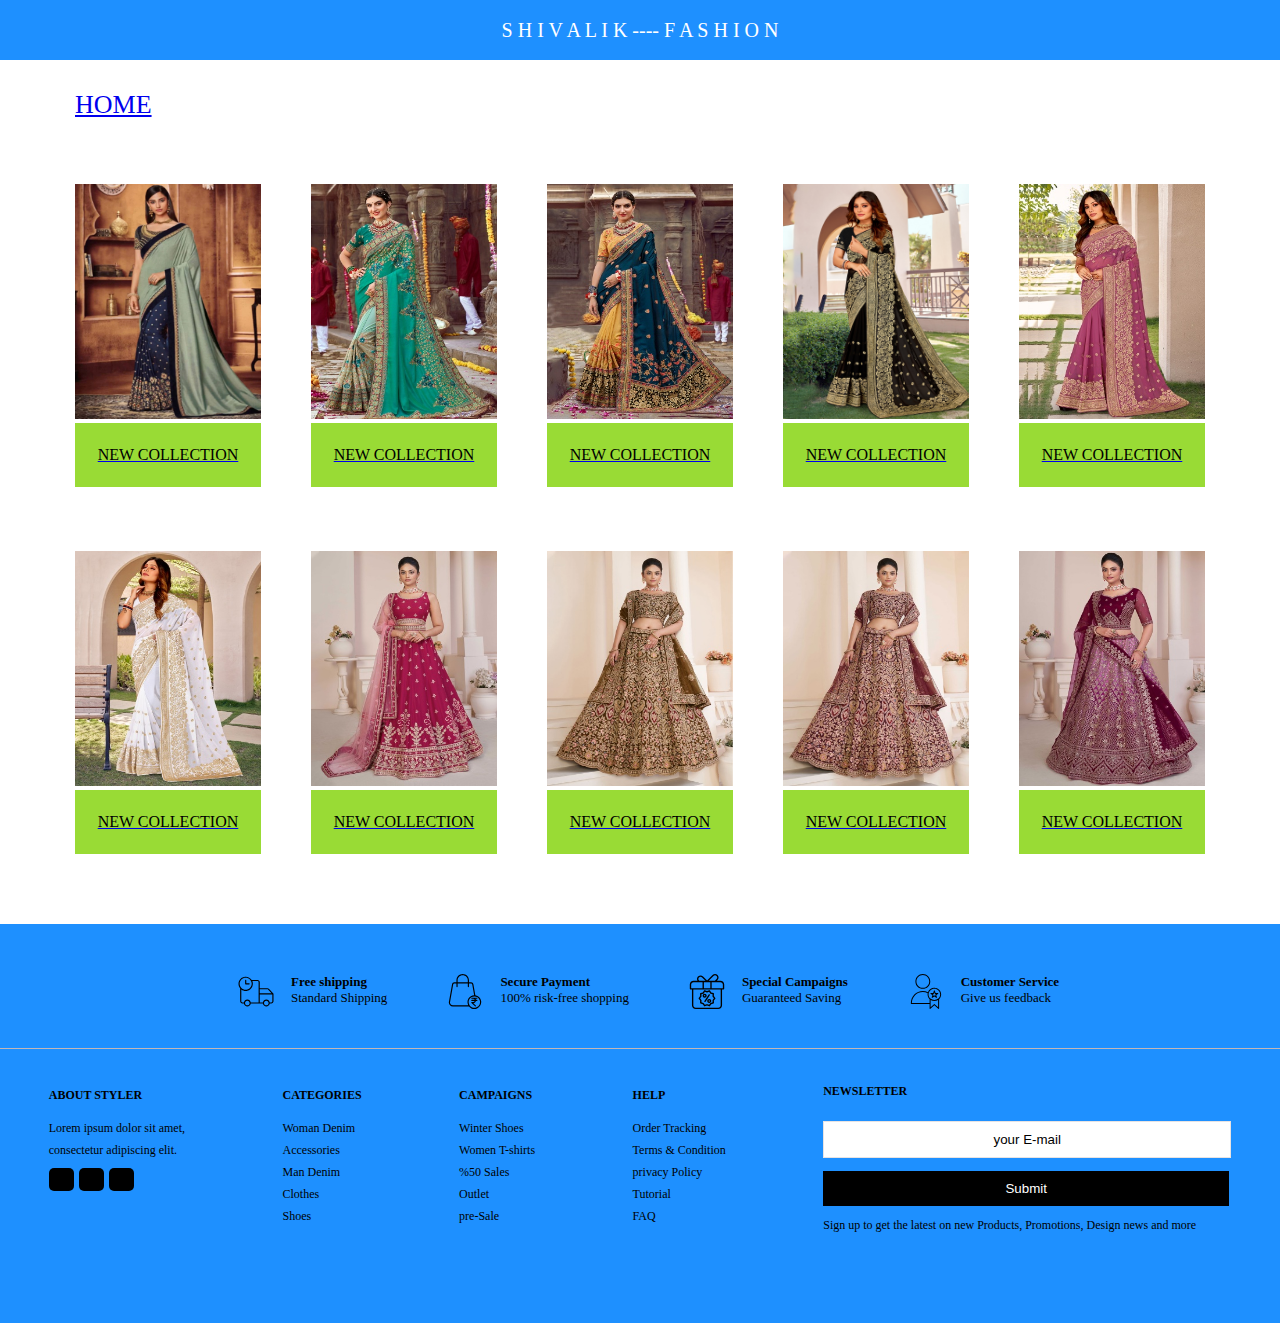
<file: product.html>
<!DOCTYPE html>
<html lang="en">
<head>
    <meta charset="UTF-8">

    <meta name="viewport" content="width=device-width, initial-scale=1.0">
    <title>Document</title>
    <link rel="stylesheet" href="https://cdnjs.cloudflare.com/ajax/libs/font-awesome/6.4.2/css/all.min.css" integrity="sha512-z3gLpd7yknf1YoNbCzqRKc4qyor8gaKU1qmn+CShxbuBusANI9QpRohGBreCFkKxLhei6S9CQXFEbbKuqLg0DA==" crossorigin="anonymous" referrerpolicy="no-referrer" />
    <link rel="stylesheet" href="asset/css/product..css">
</head>
<body>
  <div class="main">
    <div class="headspart">
      <div class="titlehead">
        <div class="sparkshead">S H I V A L I K ---- F A S H I O N</div>
      </div>
    </div>
    <div class="pagesec3">
      <div class="homes"><a href="index.html">HOME</a></div>
        <div class="moreproduct">
          <div class="catego1"><a href="product1.html">
            <img src="asset/image/jpg/slide3(1).jpg" alt="">
           <div class="brackets">NEW COLLECTION</div>
          </a></div>
          <div class="catego1"><a href="product2.html">
            <img src="asset/image/jpg/slide3(2).jpg" alt="">
           <div class="brackets">NEW COLLECTION</div> 
          </a></div>
          <div class="catego1"><a href="product3.html">
            <img src="asset/image/jpg/slide3(3).jpg" alt="">
           <div class="brackets">NEW COLLECTION</div>
          </a></div>
          <div class="catego1"><a href="product4.html">
            <img src="asset/image/jpg/slide3(4).jpg" alt="">
           <div class="brackets">NEW COLLECTION</div>
          </a></div>
          <div class="catego1"><a href="product5.html">
            <img src="asset/image/jpg/slide3(5).jpg" alt="">
           <div class="brackets">NEW COLLECTION</div>
          </a></div>
        </div>
        <div class="moreproduct">
          <div class="catego1"><a href="product6.html">
            <img src="asset/image/jpg/slide3(6).jpg" alt="">
           <div class="brackets">NEW COLLECTION</div>
          </a></div>
          <div class="catego1"><a href="product7.html">
            <img src="asset/image/jpg/slide4(1)lehenga-choli.jpg" alt="">
           <div class="brackets">NEW COLLECTION</div>
          </a></div>
          <div class="catego1"><a href="product8.html">
            <img src="asset/image/jpg/slide4(2).jpg" alt="">
           <div class="brackets">NEW COLLECTION</div>
          </a></div>
          <div class="catego1"><a href="product9.html">
            <img src="asset/image/jpg/slide4(3).jpg" alt="">
           <div class="brackets">NEW COLLECTION</div>
          </a></div>
          <div class="catego1"><a href="product10.html">
            <img src="asset/image/jpg/slide4(4).jpg" alt="">
           <div class="brackets">NEW COLLECTION</div>
          </a></div>
        </div>
      </div>
      </div>
      <footer> 
        <div class="footpart">
        <div class="fpart1">
           <div class="fem1"><svg xmlns="http://www.w3.org/2000/svg" height="424pt" viewBox="0 -32 424.01095 424" width="424pt"><path d="m230.488281 40.039062h-70.296875c-17.453125-27.222656-48.570312-42.519531-80.789062-39.703124-32.214844 2.8125-60.210938 23.269531-72.679688 53.109374-12.46875 29.839844-7.347656 64.132813 13.289063 89.03125v156.300782c.015625 14.90625 12.09375 26.984375 27 27h18.597656c3.414063 20.207031 20.914063 35 41.40625 35s37.992187-14.792969 41.40625-35h147.1875c3.414063 20.207031 20.914063 35 41.40625 35s37.992187-14.792969 41.40625-35h18.589844c14.902343-.015625 26.984375-12.09375 27-27v-89.5625c0-.058594-.007813-.113282-.011719-.175782 0-.125-.007812-.25-.015625-.375-.007813-.109374-.019531-.21875-.035156-.324218-.011719-.105469-.03125-.234375-.050781-.351563-.023438-.117187-.042969-.222656-.066407-.332031-.027343-.109375-.054687-.222656-.085937-.332031s-.0625-.21875-.101563-.328125c-.039062-.105469-.074219-.214844-.117187-.320313-.039063-.105469-.082032-.210937-.128906-.3125-.046876-.105469-.101563-.207031-.152344-.308593-.046875-.105469-.097656-.203126-.160156-.300782-.058594-.101562-.113282-.195312-.175782-.289062-.058594-.097656-.128906-.199219-.199218-.300782-.066407-.101562-.125-.171874-.191407-.257812-.066406-.085938-.160156-.199219-.242187-.292969-.039063-.042969-.074219-.089843-.113282-.132812l-51.511718-56.132813c-5.121094-5.5625-12.332032-8.734375-19.894532-8.742187h-93.269531v-72.566407c-.015625-14.902343-12.09375-26.980468-27-27zm-143.476562-26c40.316406 0 73 32.683594 73 73 0 40.320313-32.683594 73-73 73-40.316407 0-73-32.679687-73-73 .046875-40.296874 32.703125-72.953124 73-73zm-53 284.738282v-142.796875c31.171875 23.976562 74.554687 24.054687 105.808593.183593 31.257813-23.867187 42.605469-65.738281 27.683594-102.125h62.984375c7.175781.011719 12.992188 5.824219 13 13v244.738282h-95.074219c-3.410156-20.207032-20.910156-35-41.402343-35-20.492188 0-37.992188 14.792968-41.40625 35h-18.59375c-7.175781-.007813-12.992188-5.820313-13-13zm73 48c-15.464844 0-28-12.535156-28-28 0-15.460938 12.535156-28 28-28 15.464843 0 28 12.539062 28 28-.019531 15.457031-12.542969 27.984375-28 28zm230 0c-15.464844 0-28-12.535156-28-28 0-15.460938 12.535156-28 28-28 15.464843 0 28 12.539062 28 28-.019531 15.457031-12.542969 27.984375-28 28zm73-48c-.007813 7.179687-5.824219 12.992187-13 13h-18.601563c-3.410156-20.207032-20.910156-35-41.402344-35-20.496093 0-37.996093 14.792968-41.40625 35h-38.113281v-95.5625h152.523438zm-59.253907-145.167969c3.640626.003906 7.113282 1.53125 9.578126 4.210937l40.75 44.398438h-143.601563v-48.609375zm0 0"></path><path d="m87.285156 94.199219h41.601563c3.863281 0 7-3.132813 7-7 0-3.867188-3.136719-7-7-7h-34.601563v-34.601563c0-3.863281-3.132812-7-7-7-3.867187 0-7 3.136719-7 7v41.601563c0 3.867187 3.132813 7 7 7zm0 0"></path></svg></div>
           <div class="fem2">
            <div class="shipping"><b>Free shipping</b></div>
            <div class="standard">Standard Shipping</div>
           </div>
        </div>
        <div class="fpart1">
          <div class="fem1"><svg xmlns="http://www.w3.org/2000/svg" height="420pt" viewBox="-15 0 420 420.95493" width="420pt"><path d="m319.449219 256.25-23.621094-133.339844c-2.085937-13.445312-13.691406-23.34375-27.296875-23.289062h-25.820312v-24.386719c0-41.550781-33.683594-75.234375-75.234376-75.234375-41.550781 0-75.234374 33.683594-75.234374 75.234375v24.386719h-25.816407c-13.605469-.058594-25.210937 9.84375-27.300781 23.289062l-38.539062 217.578125c-.074219.40625-.109376.8125-.109376 1.222657.03125 26.65625 21.632813 48.257812 48.292969 48.289062h194.167969c23.230469 28.929688 62.867188 38.871094 96.996094 24.332031 34.132812-14.539062 54.425781-50.011719 49.65625-86.804687-4.765625-36.789063-33.429688-65.917969-70.140625-71.277344zm-213.207031-181.015625c0-33.820313 27.417968-61.234375 61.234374-61.234375 33.820313 0 61.234376 27.414062 61.234376 61.234375v24.386719h-122.46875zm-91.757813 267.0625 38.4375-217.011719c.007813-.042968.015625-.089844.023437-.132812 1.015626-6.652344 6.75-11.558594 13.480469-11.53125h25.816407v38.035156c0 3.867188 3.136718 7 7 7 3.867187 0 7-3.132812 7-7v-38.035156h122.46875v38.035156c0 3.867188 3.132812 7 7 7 3.867187 0 7-3.132812 7-7v-38.035156h25.820312c6.726562-.027344 12.464844 4.878906 13.476562 11.53125.007813.042968.015626.089844.023438.132812l23.054688 130.144532c-28.410157.828124-54.410157 16.167968-68.875 40.636718-14.460938 24.46875-15.367188 54.644532-2.394532 79.933594h-185.042968c-18.703126-.019531-33.949219-15.003906-34.289063-33.703125zm293 64.652344c-21.894531-.050781-42.472656-10.46875-55.464844-28.09375-15.328125-20.902344-17.605469-48.648438-5.894531-71.769531 11.714844-23.125 35.429688-37.703126 61.351562-37.710938 1.808594 0 3.640626.070312 5.441407.210938 36.816406 2.921874 64.753906 34.394531 63.292969 71.296874-1.460938 36.902344-31.800782 66.066407-68.734376 66.070313zm0 0"></path><path d="m337.476562 299.140625c3.867188 0 7-3.132813 7-7s-3.132812-7-7-7h-60c-3.863281 0-7 3.132813-7 7s3.136719 7 7 7h17.167969c7.644531.011719 14.515625 4.65625 17.375 11.742187h-34.542969c-3.863281 0-7 3.132813-7 7 0 3.867188 3.136719 7 7 7h34.542969c-2.859375 7.085938-9.730469 11.730469-17.375 11.742188h-17.167969c-2.867187.003906-5.441406 1.75-6.5 4.414062-1.058593 2.664063-.386718 5.707032 1.695313 7.675782l42.910156 40.550781c2.8125 2.652344 7.242188 2.527344 9.898438-.28125s2.527343-7.242187-.28125-9.894531l-30.125-28.46875c15.214843-.21875 28.277343-10.878906 31.550781-25.738282h10.851562c3.863282 0 7-3.132812 7-7 0-3.867187-3.136718-7-7-7h-10.847656c-.925781-4.21875-2.679687-8.207031-5.160156-11.742187zm0 0"></path></svg></div>
          <div class="fem2">
           <div class="shipping"><b>Secure Payment</b></div>
           <div class="standard">100% risk-free shopping</div>
          </div>
       </div>
       <div class="fpart1">
        <div class="fem1"><svg xmlns="http://www.w3.org/2000/svg" height="360pt" viewBox="-3 0 360 360.13443" width="360pt"><path d="m7.066406 159.609375h15.222656v162.058594c.023438 21.234375 17.234376 38.441406 38.46875 38.464843h232.621094c21.234375-.023437 38.441406-17.230468 38.464844-38.464843v-162.058594h15.222656c3.867188 0 7-3.132813 7-7v-43.914063c-.023437-21.234374-17.230468-38.445312-38.464844-38.46875h-37.863281l7.78125-7.988281c14.238281-14.238281 14.238281-37.320312 0-51.558593-14.238281-14.238282-37.320312-14.238282-51.558593 0l-56.035157 56.03125-41.632812-41.632813c-13.117188-13.117187-33.992188-14.296875-48.5-2.734375-14.507813 11.558594-18.019531 32.171875-8.160157 47.882812h-41.101562c-21.234375.027344-38.4414062 17.234376-38.4648438 38.46875v43.914063c0 3.867187 3.1367188 7 6.9999998 7zm310.777344 162.058594c-.015625 13.507812-10.960938 24.453125-24.464844 24.464843h-232.621094c-13.507812-.011718-24.453124-10.957031-24.46875-24.464843v-162.058594h281.554688zm-140.746094-237.441407c.066406 0 .136719.011719.199219.011719s.136719-.007812.199219-.011719h33.570312v61.382813h-66v-61.382813zm162.96875 24.46875v36.914063h-115v-61.382813h90.535156c13.503907.019532 24.449219 10.960938 24.464844 24.46875zm-96.207031-88.117187c8.789063-8.753906 23.007813-8.726563 31.761719.0625s8.726562 23.011719-.0625 31.765625l-17.363282 17.820312h-63.984374zm-149.230469 46.160156c-8.769531-8.769531-8.769531-22.992187 0-31.761719 8.773438-8.769531 22.992188-8.769531 31.761719 0l35.25 35.25h-63.519531zm-80.5625 41.957031c.019532-13.507812 10.960938-24.449218 24.46875-24.46875h92.53125v61.382813h-117zm0 0"></path><path d="m106.539062 272.984375-1.183593 23.757813c-.164063 3.289062 1.984375 6.246093 5.160156 7.105468l22.960937 6.222656 13.007813 19.914063c1.800781 2.757813 5.277344 3.886719 8.355469 2.714844l22.226562-8.472657 22.230469 8.46875c3.074219 1.171876 6.554687.042969 8.351563-2.714843l13.007812-19.910157 22.960938-6.21875c3.179687-.859374 5.328124-3.816406 5.164062-7.105468l-1.1875-23.757813 14.925781-18.523437c2.0625-2.5625 2.0625-6.21875 0-8.785156l-14.925781-18.523438 1.1875-23.757812c.164062-3.285157-1.984375-6.246094-5.164062-7.105469l-22.960938-6.214844-13.007812-19.917969c-1.796876-2.753906-5.277344-3.886718-8.351563-2.710937l-22.230469 8.460937-22.226562-8.46875c-3.078125-1.171875-6.554688-.042968-8.355469 2.714844l-13.007813 19.917969-22.960937 6.214843c-3.175781.859376-5.324219 3.816407-5.160156 7.105469l1.183593 23.757813-14.921874 18.523437c-2.066407 2.5625-2.066407 6.222657 0 8.785157zm12.574219-39.125c1.078125-1.335937 1.628907-3.023437 1.542969-4.742187l-1.039062-20.789063 20.09375-5.4375c1.65625-.449219 3.09375-1.492187 4.03125-2.929687l11.382812-17.429688 19.449219 7.414062c1.605469.609376 3.378906.609376 4.984375 0l19.453125-7.414062 11.378906 17.429688c.941406 1.4375 2.375 2.480468 4.03125 2.929687l20.09375 5.4375-1.035156 20.789063c-.085938 1.71875.460937 3.40625 1.539062 4.742187l13.058594 16.210937-13.058594 16.207032c-1.078125 1.339844-1.625 3.023437-1.539062 4.742187l1.035156 20.789063-20.09375 5.4375c-1.65625.449218-3.089844 1.492187-4.03125 2.929687l-11.378906 17.429688-19.453125-7.410157c-1.605469-.613281-3.378906-.613281-4.984375 0l-19.449219 7.410157-11.382812-17.429688c-.9375-1.4375-2.375-2.480469-4.03125-2.929687l-20.09375-5.4375 1.039062-20.789063c.085938-1.71875-.464844-3.402343-1.542969-4.742187l-13.058593-16.207032zm0 0"></path><path d="m152.878906 243.875c11.457032 0 20.742188-9.289062 20.742188-20.746094 0-11.457031-9.285156-20.742187-20.742188-20.742187-11.457031 0-20.746094 9.289062-20.746094 20.742187.015626 11.453125 9.292969 20.734375 20.746094 20.746094zm0-27.488281c3.726563 0 6.742188 3.019531 6.742188 6.746093 0 3.722657-3.019532 6.742188-6.742188 6.742188-3.726562 0-6.746094-3.019531-6.746094-6.746094.003907-3.722656 3.023438-6.738281 6.746094-6.742187zm0 0"></path><path d="m179.414062 278.105469c0 11.457031 9.285157 20.742187 20.742188 20.742187s20.746094-9.285156 20.746094-20.742187-9.289063-20.746094-20.746094-20.742188c-11.453125.011719-20.730469 9.289063-20.742188 20.742188zm27.484376 0c0 3.722656-3.019532 6.742187-6.742188 6.742187-3.726562 0-6.742188-3.019531-6.742188-6.742187 0-3.726563 3.015626-6.742188 6.742188-6.742188 3.722656.003907 6.738281 3.019531 6.742188 6.742188zm0 0"></path><path d="m152.3125 288.023438c3.242188 2.109374 7.578125 1.199218 9.691406-2.039063l44.015625-67.496094c1.398438-2.09375 1.566407-4.78125.433594-7.03125-1.128906-2.25-3.382813-3.722656-5.902344-3.847656-2.515625-.128906-4.90625 1.105469-6.257812 3.230469l-44.019531 67.496094c-2.109376 3.238281-1.195313 7.574218 2.039062 9.6875zm0 0"></path></svg>
       </div>
        <div class="fem2">
         <div class="shipping"><b>Special Campaigns</b></div>
         <div class="standard">Guaranteed Saving</div>
        </div>
     </div>
     <div class="fpart1">
      <div class="fem1"><svg xmlns="http://www.w3.org/2000/svg" height="486pt" viewBox="-32 0 486 486.03473" width="486pt"><path d="m421.273438 283.546875c0-50.683594-42.28125-91.917969-94.257813-91.917969-40.605469 0-75.296875 25.171875-88.527344 60.351563-22.351562-10.542969-46.757812-16.003907-71.472656-15.980469-45.082031 0-87.039063 17.511719-118.140625 49.304688-31.503906 32.210937-48.859375 76.28125-48.859375 124.101562 0 3.867188 3.136719 7 7 7h253.949219v62.628906c0 2.78125 1.648437 5.300782 4.199218 6.414063 2.550782 1.113281 5.515626.613281 7.558594-1.277344l54.292969-50.292969 54.300781 50.292969c2.042969 1.890625 5.011719 2.390625 7.558594 1.277344 2.550781-1.113281 4.199219-3.632813 4.199219-6.414063v-129.984375c17.964843-17.058593 28.160156-40.730469 28.199219-65.503906zm-94.257813-77.917969c44.253906 0 80.257813 34.953125 80.257813 77.917969-.050782 21.277344-8.953126 41.574219-24.566407 56.027344-.953125.527343-1.773437 1.265625-2.394531 2.160156-30.660156 26.304687-75.925781 26.304687-106.589844 0-.617187-.894531-1.4375-1.636719-2.394531-2.160156-15.613281-14.453125-24.515625-34.75-24.566406-56.027344 0-42.964844 36-77.917969 80.253906-77.917969zm-312.863281 196.773438c1.59375-41.414063 17.335937-79.300782 44.730468-107.308594 28.449219-29.078125 66.847657-45.09375 108.132813-45.09375 23.417969-.03125 46.527344 5.3125 67.550781 15.625-6.199218 30.5 3.78125 62.042969 26.398438 83.425781v53.351563zm364.917968 60.597656-47.300781-43.808594c-2.683593-2.484375-6.828125-2.484375-9.511719 0l-47.296874 43.808594v-102.863281c31.691406 20.433593 72.410156 20.433593 104.101562 0zm0 0"></path><path d="m274.847656 275.808594 25.5 18.035156-9.71875 29.097656c-.957031 2.871094.035156 6.03125 2.464844 7.835938 2.429688 1.804687 5.746094 1.84375 8.214844.097656l25.710937-18.175781 25.707031 18.175781c2.472657 1.746094 5.785157 1.707031 8.214844-.097656 2.429688-1.804688 3.425782-4.964844 2.46875-7.835938l-9.71875-29.097656 25.5-18.035156c2.488282-1.761719 3.554688-4.929688 2.628906-7.835938-.921874-2.90625-3.621093-4.878906-6.671874-4.878906h-31.726563l-9.765625-29.25c-.957031-2.859375-3.628906-4.785156-6.640625-4.785156s-5.6875 1.925781-6.640625 4.785156l-9.765625 29.25h-31.726563c-3.050781 0-5.75 1.972656-6.671874 4.878906-.921876 2.90625.140624 6.074219 2.628906 7.835938zm40.8125 1.285156c3.011719 0 5.683594-1.925781 6.636719-4.785156l4.726563-14.148438 4.722656 14.15625c.953125 2.855469 3.628906 4.78125 6.640625 4.78125h14.746093l-11.769531 8.316406c-2.519531 1.78125-3.578125 5.003907-2.601562 7.933594l4.601562 13.765625-12.300781-8.699219c-2.421875-1.710937-5.660156-1.710937-8.082031 0l-12.300781 8.699219 4.601562-13.765625c.976562-2.925781-.078125-6.148437-2.601562-7.933594l-11.761719-8.316406zm0 0"></path><path d="m64.015625 103c0 56.886719 46.117187 103 103 103 56.886719 0 103-46.113281 103-103s-46.113281-103-103-103c-56.855469.0664062-102.933594 46.140625-103 103zm192 0c0 49.152344-39.84375 89-89 89-49.152344 0-89-39.847656-89-89s39.847656-89 89-89c49.132813.054688 88.945313 39.871094 89 89zm0 0"></path></svg>
     </div>
      <div class="fem2">
       <div class="shipping"><b>Customer Service</b></div>
       <div class="standard">Give us feedback</div>
      </div>
   </div>
</div>
 <div class="footborder"></div>
 <div class="footpart2">
    <div class="ftwo1"><b>ABOUT STYLER</b>
      <div class="lorem">Lorem ipsum dolor sit amet,</div>
      <div class="elit">consectetur adipiscing elit.</div>
      <div class="ficon2">
        <div class="fb"><i class="fa-brands fa-facebook"></i></div>
        <div class="twiter"><i class="fa-brands fa-twitter"></i></div>
        <div class="yt"><i class="fa-brands fa-youtube"></i></div>
      </div>
    </div>
  

    <div class="ftwo2"><b>CATEGORIES</b>
       <div class="denim">Woman Denim</div>
       <div class="acces">Accessories</div>
       <div class="mdenim">Man Denim</div>
       <div class="clothes">Clothes</div>
       <div class="shoes">Shoes</div>
    </div>
    <div class="ftwo3"><b>CAMPAIGNS</b>
      <div class="Winter">Winter Shoes</div>
      <div class="ftile">Women T-shirts</div>
      <div class="harfsale">%50 Sales</div>
      <div class="outlet">Outlet</div>
      <div class="presale">pre-Sale</div>
    </div>
    <div class="ftwo4"><b>HELP</b>
        <div class="Tracking">Order Tracking</div>
        <div class="terms">Terms & Condition</div>
        <div class="polisy">privacy Policy</div>
        <div class="tutorial">Tutorial</div>
        <div class="faq">FAQ</div>
    </div>
    <div class="ftwo5"><b>NEWSLETTER</b>
      <div class="email">
      <input type="email" value="your E-mail">
    </div>
    <div class="btns">
      <input type="button" value="Submit">
    </div>
    <div class="signtitle">Sign up to get the latest on new Products, Promotions, Design news and more
    </div>
    </div>
  </div>
</div>
      </footer> 
      <script src="asset/js/webjs.js"></script>
</body>
</html>
</file>
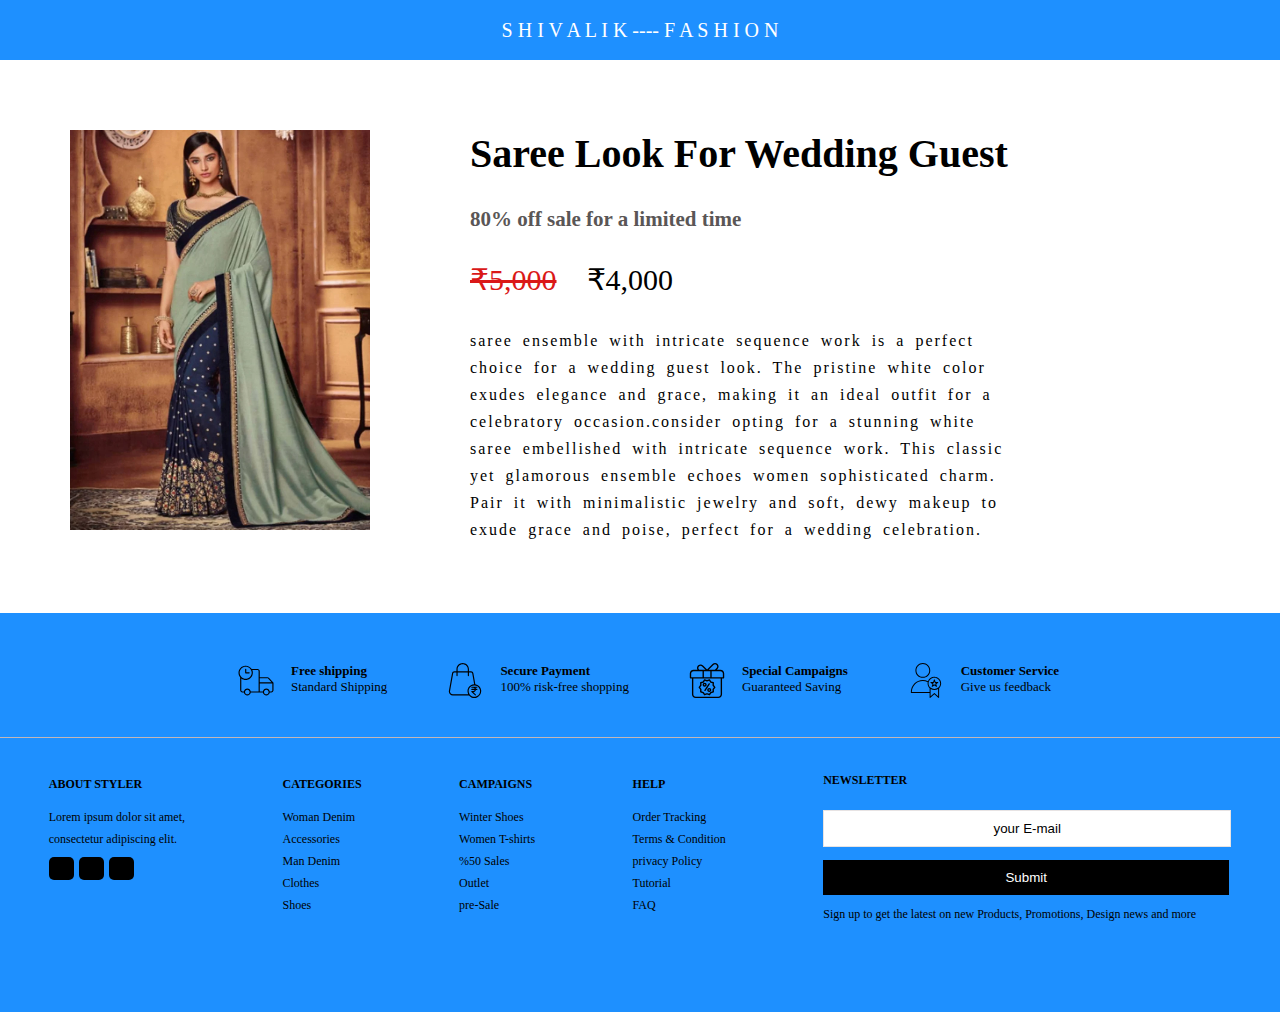
<file: product1.html>
<!DOCTYPE html>
<html lang="en">
<head>
    <meta charset="UTF-8">
    <meta name="viewport" content="width=device-width, initial-scale=1.0">
    <title>Document</title>
    <link rel="stylesheet" href="https://cdnjs.cloudflare.com/ajax/libs/font-awesome/6.4.2/css/all.min.css" integrity="sha512-z3gLpd7yknf1YoNbCzqRKc4qyor8gaKU1qmn+CShxbuBusANI9QpRohGBreCFkKxLhei6S9CQXFEbbKuqLg0DA==" crossorigin="anonymous" referrerpolicy="no-referrer" />
    <link rel="stylesheet" href="asset/css/product..css">
    
</head>
<body>
  <div class="headspart">
    <div class="titlehead">
      <div class="sparkshead">S H I V A L I K ---- F A S H I O N</div>
    </div>
  </div>
    <div class="backpage"><a href="product.html"><b><i class="fa-solid fa-arrow-left"></i></b></a></div>
   <div class="nevibluesaree">
    <div class="prod1img"><img src="asset/image/jpg/slide3(1).jpg" alt=""></div>
    <div class="producpart1">
    <div class="prodctitle">Saree Look For Wedding Guest</div>
    <div class="offers"><b>80% off sale for a limited time</b></div>
    <div class="product1price"><span>₹5,000</span> ₹4,000</div>
      <div class="proddiscrip">saree ensemble with intricate sequence work is a perfect choice for a wedding guest look. The pristine white color exudes elegance and grace, making it an ideal outfit for a celebratory occasion.consider opting for a stunning white saree embellished with intricate sequence work. This classic yet glamorous ensemble echoes women sophisticated charm. Pair it with minimalistic jewelry and soft, dewy makeup to exude grace and poise, perfect for a wedding celebration.
    </div>
    </div>
    </div>
    <footer> 
      <div class="footpart">
      <div class="fpart1">
         <div class="fem1"><svg xmlns="http://www.w3.org/2000/svg" height="424pt" viewBox="0 -32 424.01095 424" width="424pt"><path d="m230.488281 40.039062h-70.296875c-17.453125-27.222656-48.570312-42.519531-80.789062-39.703124-32.214844 2.8125-60.210938 23.269531-72.679688 53.109374-12.46875 29.839844-7.347656 64.132813 13.289063 89.03125v156.300782c.015625 14.90625 12.09375 26.984375 27 27h18.597656c3.414063 20.207031 20.914063 35 41.40625 35s37.992187-14.792969 41.40625-35h147.1875c3.414063 20.207031 20.914063 35 41.40625 35s37.992187-14.792969 41.40625-35h18.589844c14.902343-.015625 26.984375-12.09375 27-27v-89.5625c0-.058594-.007813-.113282-.011719-.175782 0-.125-.007812-.25-.015625-.375-.007813-.109374-.019531-.21875-.035156-.324218-.011719-.105469-.03125-.234375-.050781-.351563-.023438-.117187-.042969-.222656-.066407-.332031-.027343-.109375-.054687-.222656-.085937-.332031s-.0625-.21875-.101563-.328125c-.039062-.105469-.074219-.214844-.117187-.320313-.039063-.105469-.082032-.210937-.128906-.3125-.046876-.105469-.101563-.207031-.152344-.308593-.046875-.105469-.097656-.203126-.160156-.300782-.058594-.101562-.113282-.195312-.175782-.289062-.058594-.097656-.128906-.199219-.199218-.300782-.066407-.101562-.125-.171874-.191407-.257812-.066406-.085938-.160156-.199219-.242187-.292969-.039063-.042969-.074219-.089843-.113282-.132812l-51.511718-56.132813c-5.121094-5.5625-12.332032-8.734375-19.894532-8.742187h-93.269531v-72.566407c-.015625-14.902343-12.09375-26.980468-27-27zm-143.476562-26c40.316406 0 73 32.683594 73 73 0 40.320313-32.683594 73-73 73-40.316407 0-73-32.679687-73-73 .046875-40.296874 32.703125-72.953124 73-73zm-53 284.738282v-142.796875c31.171875 23.976562 74.554687 24.054687 105.808593.183593 31.257813-23.867187 42.605469-65.738281 27.683594-102.125h62.984375c7.175781.011719 12.992188 5.824219 13 13v244.738282h-95.074219c-3.410156-20.207032-20.910156-35-41.402343-35-20.492188 0-37.992188 14.792968-41.40625 35h-18.59375c-7.175781-.007813-12.992188-5.820313-13-13zm73 48c-15.464844 0-28-12.535156-28-28 0-15.460938 12.535156-28 28-28 15.464843 0 28 12.539062 28 28-.019531 15.457031-12.542969 27.984375-28 28zm230 0c-15.464844 0-28-12.535156-28-28 0-15.460938 12.535156-28 28-28 15.464843 0 28 12.539062 28 28-.019531 15.457031-12.542969 27.984375-28 28zm73-48c-.007813 7.179687-5.824219 12.992187-13 13h-18.601563c-3.410156-20.207032-20.910156-35-41.402344-35-20.496093 0-37.996093 14.792968-41.40625 35h-38.113281v-95.5625h152.523438zm-59.253907-145.167969c3.640626.003906 7.113282 1.53125 9.578126 4.210937l40.75 44.398438h-143.601563v-48.609375zm0 0"></path><path d="m87.285156 94.199219h41.601563c3.863281 0 7-3.132813 7-7 0-3.867188-3.136719-7-7-7h-34.601563v-34.601563c0-3.863281-3.132812-7-7-7-3.867187 0-7 3.136719-7 7v41.601563c0 3.867187 3.132813 7 7 7zm0 0"></path></svg></div>
         <div class="fem2">
          <div class="shipping"><b>Free shipping</b></div>
          <div class="standard">Standard Shipping</div>
         </div>
      </div>
      <div class="fpart1">
        <div class="fem1"><svg xmlns="http://www.w3.org/2000/svg" height="420pt" viewBox="-15 0 420 420.95493" width="420pt"><path d="m319.449219 256.25-23.621094-133.339844c-2.085937-13.445312-13.691406-23.34375-27.296875-23.289062h-25.820312v-24.386719c0-41.550781-33.683594-75.234375-75.234376-75.234375-41.550781 0-75.234374 33.683594-75.234374 75.234375v24.386719h-25.816407c-13.605469-.058594-25.210937 9.84375-27.300781 23.289062l-38.539062 217.578125c-.074219.40625-.109376.8125-.109376 1.222657.03125 26.65625 21.632813 48.257812 48.292969 48.289062h194.167969c23.230469 28.929688 62.867188 38.871094 96.996094 24.332031 34.132812-14.539062 54.425781-50.011719 49.65625-86.804687-4.765625-36.789063-33.429688-65.917969-70.140625-71.277344zm-213.207031-181.015625c0-33.820313 27.417968-61.234375 61.234374-61.234375 33.820313 0 61.234376 27.414062 61.234376 61.234375v24.386719h-122.46875zm-91.757813 267.0625 38.4375-217.011719c.007813-.042968.015625-.089844.023437-.132812 1.015626-6.652344 6.75-11.558594 13.480469-11.53125h25.816407v38.035156c0 3.867188 3.136718 7 7 7 3.867187 0 7-3.132812 7-7v-38.035156h122.46875v38.035156c0 3.867188 3.132812 7 7 7 3.867187 0 7-3.132812 7-7v-38.035156h25.820312c6.726562-.027344 12.464844 4.878906 13.476562 11.53125.007813.042968.015626.089844.023438.132812l23.054688 130.144532c-28.410157.828124-54.410157 16.167968-68.875 40.636718-14.460938 24.46875-15.367188 54.644532-2.394532 79.933594h-185.042968c-18.703126-.019531-33.949219-15.003906-34.289063-33.703125zm293 64.652344c-21.894531-.050781-42.472656-10.46875-55.464844-28.09375-15.328125-20.902344-17.605469-48.648438-5.894531-71.769531 11.714844-23.125 35.429688-37.703126 61.351562-37.710938 1.808594 0 3.640626.070312 5.441407.210938 36.816406 2.921874 64.753906 34.394531 63.292969 71.296874-1.460938 36.902344-31.800782 66.066407-68.734376 66.070313zm0 0"></path><path d="m337.476562 299.140625c3.867188 0 7-3.132813 7-7s-3.132812-7-7-7h-60c-3.863281 0-7 3.132813-7 7s3.136719 7 7 7h17.167969c7.644531.011719 14.515625 4.65625 17.375 11.742187h-34.542969c-3.863281 0-7 3.132813-7 7 0 3.867188 3.136719 7 7 7h34.542969c-2.859375 7.085938-9.730469 11.730469-17.375 11.742188h-17.167969c-2.867187.003906-5.441406 1.75-6.5 4.414062-1.058593 2.664063-.386718 5.707032 1.695313 7.675782l42.910156 40.550781c2.8125 2.652344 7.242188 2.527344 9.898438-.28125s2.527343-7.242187-.28125-9.894531l-30.125-28.46875c15.214843-.21875 28.277343-10.878906 31.550781-25.738282h10.851562c3.863282 0 7-3.132812 7-7 0-3.867187-3.136718-7-7-7h-10.847656c-.925781-4.21875-2.679687-8.207031-5.160156-11.742187zm0 0"></path></svg></div>
        <div class="fem2">
         <div class="shipping"><b>Secure Payment</b></div>
         <div class="standard">100% risk-free shopping</div>
        </div>
     </div>
     <div class="fpart1">
      <div class="fem1"><svg xmlns="http://www.w3.org/2000/svg" height="360pt" viewBox="-3 0 360 360.13443" width="360pt"><path d="m7.066406 159.609375h15.222656v162.058594c.023438 21.234375 17.234376 38.441406 38.46875 38.464843h232.621094c21.234375-.023437 38.441406-17.230468 38.464844-38.464843v-162.058594h15.222656c3.867188 0 7-3.132813 7-7v-43.914063c-.023437-21.234374-17.230468-38.445312-38.464844-38.46875h-37.863281l7.78125-7.988281c14.238281-14.238281 14.238281-37.320312 0-51.558593-14.238281-14.238282-37.320312-14.238282-51.558593 0l-56.035157 56.03125-41.632812-41.632813c-13.117188-13.117187-33.992188-14.296875-48.5-2.734375-14.507813 11.558594-18.019531 32.171875-8.160157 47.882812h-41.101562c-21.234375.027344-38.4414062 17.234376-38.4648438 38.46875v43.914063c0 3.867187 3.1367188 7 6.9999998 7zm310.777344 162.058594c-.015625 13.507812-10.960938 24.453125-24.464844 24.464843h-232.621094c-13.507812-.011718-24.453124-10.957031-24.46875-24.464843v-162.058594h281.554688zm-140.746094-237.441407c.066406 0 .136719.011719.199219.011719s.136719-.007812.199219-.011719h33.570312v61.382813h-66v-61.382813zm162.96875 24.46875v36.914063h-115v-61.382813h90.535156c13.503907.019532 24.449219 10.960938 24.464844 24.46875zm-96.207031-88.117187c8.789063-8.753906 23.007813-8.726563 31.761719.0625s8.726562 23.011719-.0625 31.765625l-17.363282 17.820312h-63.984374zm-149.230469 46.160156c-8.769531-8.769531-8.769531-22.992187 0-31.761719 8.773438-8.769531 22.992188-8.769531 31.761719 0l35.25 35.25h-63.519531zm-80.5625 41.957031c.019532-13.507812 10.960938-24.449218 24.46875-24.46875h92.53125v61.382813h-117zm0 0"></path><path d="m106.539062 272.984375-1.183593 23.757813c-.164063 3.289062 1.984375 6.246093 5.160156 7.105468l22.960937 6.222656 13.007813 19.914063c1.800781 2.757813 5.277344 3.886719 8.355469 2.714844l22.226562-8.472657 22.230469 8.46875c3.074219 1.171876 6.554687.042969 8.351563-2.714843l13.007812-19.910157 22.960938-6.21875c3.179687-.859374 5.328124-3.816406 5.164062-7.105468l-1.1875-23.757813 14.925781-18.523437c2.0625-2.5625 2.0625-6.21875 0-8.785156l-14.925781-18.523438 1.1875-23.757812c.164062-3.285157-1.984375-6.246094-5.164062-7.105469l-22.960938-6.214844-13.007812-19.917969c-1.796876-2.753906-5.277344-3.886718-8.351563-2.710937l-22.230469 8.460937-22.226562-8.46875c-3.078125-1.171875-6.554688-.042968-8.355469 2.714844l-13.007813 19.917969-22.960937 6.214843c-3.175781.859376-5.324219 3.816407-5.160156 7.105469l1.183593 23.757813-14.921874 18.523437c-2.066407 2.5625-2.066407 6.222657 0 8.785157zm12.574219-39.125c1.078125-1.335937 1.628907-3.023437 1.542969-4.742187l-1.039062-20.789063 20.09375-5.4375c1.65625-.449219 3.09375-1.492187 4.03125-2.929687l11.382812-17.429688 19.449219 7.414062c1.605469.609376 3.378906.609376 4.984375 0l19.453125-7.414062 11.378906 17.429688c.941406 1.4375 2.375 2.480468 4.03125 2.929687l20.09375 5.4375-1.035156 20.789063c-.085938 1.71875.460937 3.40625 1.539062 4.742187l13.058594 16.210937-13.058594 16.207032c-1.078125 1.339844-1.625 3.023437-1.539062 4.742187l1.035156 20.789063-20.09375 5.4375c-1.65625.449218-3.089844 1.492187-4.03125 2.929687l-11.378906 17.429688-19.453125-7.410157c-1.605469-.613281-3.378906-.613281-4.984375 0l-19.449219 7.410157-11.382812-17.429688c-.9375-1.4375-2.375-2.480469-4.03125-2.929687l-20.09375-5.4375 1.039062-20.789063c.085938-1.71875-.464844-3.402343-1.542969-4.742187l-13.058593-16.207032zm0 0"></path><path d="m152.878906 243.875c11.457032 0 20.742188-9.289062 20.742188-20.746094 0-11.457031-9.285156-20.742187-20.742188-20.742187-11.457031 0-20.746094 9.289062-20.746094 20.742187.015626 11.453125 9.292969 20.734375 20.746094 20.746094zm0-27.488281c3.726563 0 6.742188 3.019531 6.742188 6.746093 0 3.722657-3.019532 6.742188-6.742188 6.742188-3.726562 0-6.746094-3.019531-6.746094-6.746094.003907-3.722656 3.023438-6.738281 6.746094-6.742187zm0 0"></path><path d="m179.414062 278.105469c0 11.457031 9.285157 20.742187 20.742188 20.742187s20.746094-9.285156 20.746094-20.742187-9.289063-20.746094-20.746094-20.742188c-11.453125.011719-20.730469 9.289063-20.742188 20.742188zm27.484376 0c0 3.722656-3.019532 6.742187-6.742188 6.742187-3.726562 0-6.742188-3.019531-6.742188-6.742187 0-3.726563 3.015626-6.742188 6.742188-6.742188 3.722656.003907 6.738281 3.019531 6.742188 6.742188zm0 0"></path><path d="m152.3125 288.023438c3.242188 2.109374 7.578125 1.199218 9.691406-2.039063l44.015625-67.496094c1.398438-2.09375 1.566407-4.78125.433594-7.03125-1.128906-2.25-3.382813-3.722656-5.902344-3.847656-2.515625-.128906-4.90625 1.105469-6.257812 3.230469l-44.019531 67.496094c-2.109376 3.238281-1.195313 7.574218 2.039062 9.6875zm0 0"></path></svg>
     </div>
      <div class="fem2">
       <div class="shipping"><b>Special Campaigns</b></div>
       <div class="standard">Guaranteed Saving</div>
      </div>
   </div>
   <div class="fpart1">
    <div class="fem1"><svg xmlns="http://www.w3.org/2000/svg" height="486pt" viewBox="-32 0 486 486.03473" width="486pt"><path d="m421.273438 283.546875c0-50.683594-42.28125-91.917969-94.257813-91.917969-40.605469 0-75.296875 25.171875-88.527344 60.351563-22.351562-10.542969-46.757812-16.003907-71.472656-15.980469-45.082031 0-87.039063 17.511719-118.140625 49.304688-31.503906 32.210937-48.859375 76.28125-48.859375 124.101562 0 3.867188 3.136719 7 7 7h253.949219v62.628906c0 2.78125 1.648437 5.300782 4.199218 6.414063 2.550782 1.113281 5.515626.613281 7.558594-1.277344l54.292969-50.292969 54.300781 50.292969c2.042969 1.890625 5.011719 2.390625 7.558594 1.277344 2.550781-1.113281 4.199219-3.632813 4.199219-6.414063v-129.984375c17.964843-17.058593 28.160156-40.730469 28.199219-65.503906zm-94.257813-77.917969c44.253906 0 80.257813 34.953125 80.257813 77.917969-.050782 21.277344-8.953126 41.574219-24.566407 56.027344-.953125.527343-1.773437 1.265625-2.394531 2.160156-30.660156 26.304687-75.925781 26.304687-106.589844 0-.617187-.894531-1.4375-1.636719-2.394531-2.160156-15.613281-14.453125-24.515625-34.75-24.566406-56.027344 0-42.964844 36-77.917969 80.253906-77.917969zm-312.863281 196.773438c1.59375-41.414063 17.335937-79.300782 44.730468-107.308594 28.449219-29.078125 66.847657-45.09375 108.132813-45.09375 23.417969-.03125 46.527344 5.3125 67.550781 15.625-6.199218 30.5 3.78125 62.042969 26.398438 83.425781v53.351563zm364.917968 60.597656-47.300781-43.808594c-2.683593-2.484375-6.828125-2.484375-9.511719 0l-47.296874 43.808594v-102.863281c31.691406 20.433593 72.410156 20.433593 104.101562 0zm0 0"></path><path d="m274.847656 275.808594 25.5 18.035156-9.71875 29.097656c-.957031 2.871094.035156 6.03125 2.464844 7.835938 2.429688 1.804687 5.746094 1.84375 8.214844.097656l25.710937-18.175781 25.707031 18.175781c2.472657 1.746094 5.785157 1.707031 8.214844-.097656 2.429688-1.804688 3.425782-4.964844 2.46875-7.835938l-9.71875-29.097656 25.5-18.035156c2.488282-1.761719 3.554688-4.929688 2.628906-7.835938-.921874-2.90625-3.621093-4.878906-6.671874-4.878906h-31.726563l-9.765625-29.25c-.957031-2.859375-3.628906-4.785156-6.640625-4.785156s-5.6875 1.925781-6.640625 4.785156l-9.765625 29.25h-31.726563c-3.050781 0-5.75 1.972656-6.671874 4.878906-.921876 2.90625.140624 6.074219 2.628906 7.835938zm40.8125 1.285156c3.011719 0 5.683594-1.925781 6.636719-4.785156l4.726563-14.148438 4.722656 14.15625c.953125 2.855469 3.628906 4.78125 6.640625 4.78125h14.746093l-11.769531 8.316406c-2.519531 1.78125-3.578125 5.003907-2.601562 7.933594l4.601562 13.765625-12.300781-8.699219c-2.421875-1.710937-5.660156-1.710937-8.082031 0l-12.300781 8.699219 4.601562-13.765625c.976562-2.925781-.078125-6.148437-2.601562-7.933594l-11.761719-8.316406zm0 0"></path><path d="m64.015625 103c0 56.886719 46.117187 103 103 103 56.886719 0 103-46.113281 103-103s-46.113281-103-103-103c-56.855469.0664062-102.933594 46.140625-103 103zm192 0c0 49.152344-39.84375 89-89 89-49.152344 0-89-39.847656-89-89s39.847656-89 89-89c49.132813.054688 88.945313 39.871094 89 89zm0 0"></path></svg>
   </div>
    <div class="fem2">
     <div class="shipping"><b>Customer Service</b></div>
     <div class="standard">Give us feedback</div>
    </div>
 </div>
</div>
<div class="footborder"></div>
<div class="footpart2">
  <div class="ftwo1"><b>ABOUT STYLER</b>
    <div class="lorem">Lorem ipsum dolor sit amet,</div>
    <div class="elit">consectetur adipiscing elit.</div>
    <div class="ficon2">
      <div class="fb"><i class="fa-brands fa-facebook"></i></div>
      <div class="twiter"><i class="fa-brands fa-twitter"></i></div>
      <div class="yt"><i class="fa-brands fa-youtube"></i></div>
    </div>
  </div>


  <div class="ftwo2"><b>CATEGORIES</b>
     <div class="denim">Woman Denim</div>
     <div class="acces">Accessories</div>
     <div class="mdenim">Man Denim</div>
     <div class="clothes">Clothes</div>
     <div class="shoes">Shoes</div>
  </div>
  <div class="ftwo3"><b>CAMPAIGNS</b>
    <div class="Winter">Winter Shoes</div>
    <div class="ftile">Women T-shirts</div>
    <div class="harfsale">%50 Sales</div>
    <div class="outlet">Outlet</div>
    <div class="presale">pre-Sale</div>
  </div>
  <div class="ftwo4"><b>HELP</b>
      <div class="Tracking">Order Tracking</div>
      <div class="terms">Terms & Condition</div>
      <div class="polisy">privacy Policy</div>
      <div class="tutorial">Tutorial</div>
      <div class="faq">FAQ</div>
  </div>
  <div class="ftwo5"><b>NEWSLETTER</b>
    <div class="email">
    <input type="email" value="your E-mail">
  </div>
  <div class="btns">
    <input type="button" value="Submit">
  </div>
  <div class="signtitle">Sign up to get the latest on new Products, Promotions, Design news and more
  </div>
  </div>
</div>
</div>
    </footer> 
</body>
</html>
</file>
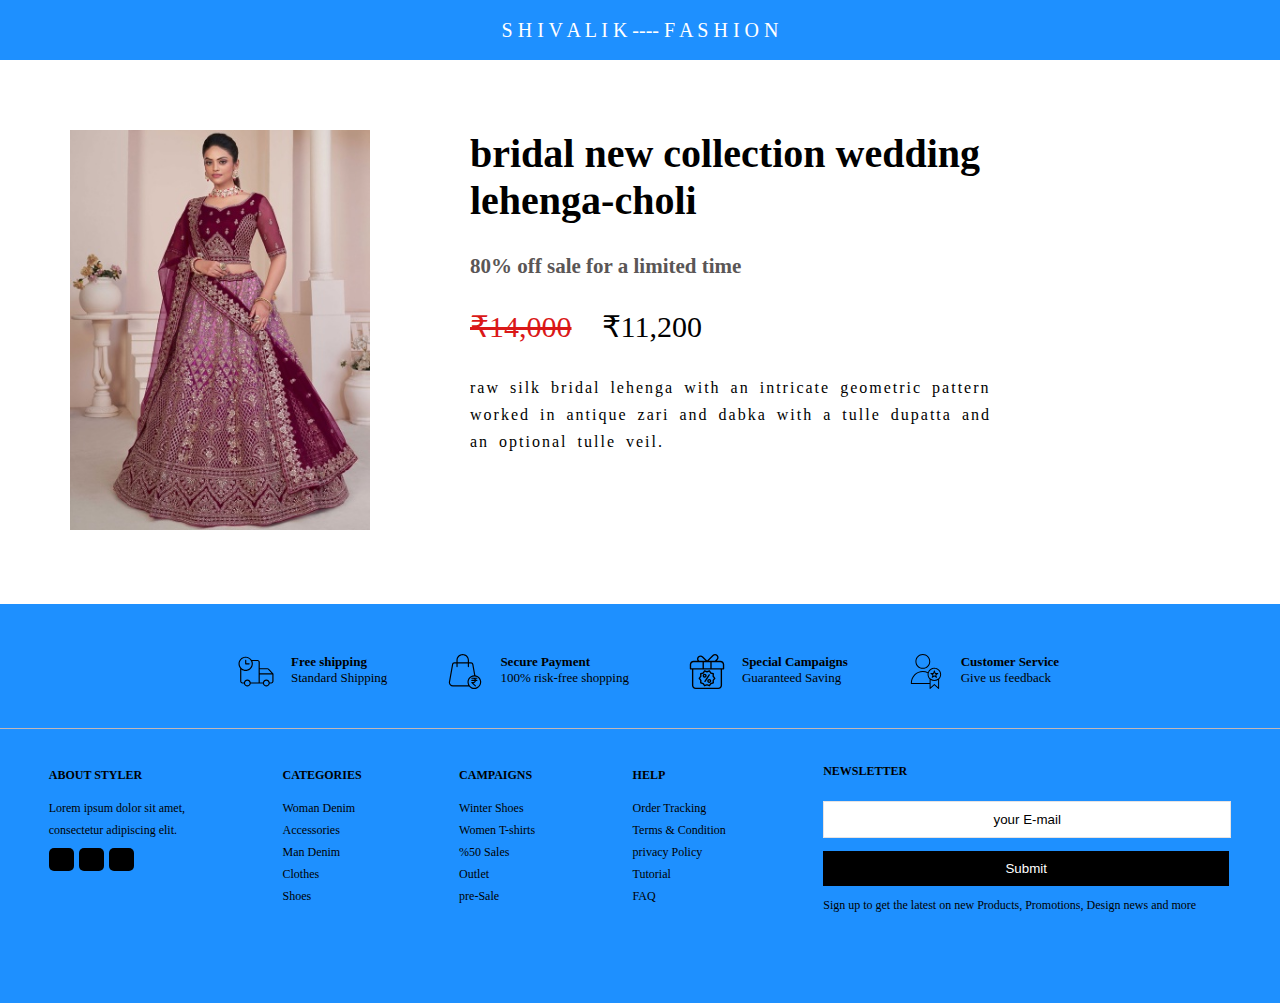
<file: product10.html>
<!DOCTYPE html>
<html lang="en">
<head>
    <meta charset="UTF-8">
    <meta name="viewport" content="width=device-width, initial-scale=1.0">
    <title>Document</title>
    <link rel="stylesheet" href="https://cdnjs.cloudflare.com/ajax/libs/font-awesome/6.4.2/css/all.min.css" integrity="sha512-z3gLpd7yknf1YoNbCzqRKc4qyor8gaKU1qmn+CShxbuBusANI9QpRohGBreCFkKxLhei6S9CQXFEbbKuqLg0DA==" crossorigin="anonymous" referrerpolicy="no-referrer" />
    <link rel="stylesheet" href="asset/css/product..css">
</head>
<body>
  <div class="headspart">
    <div class="titlehead">
      <div class="sparkshead">S H I V A L I K ---- F A S H I O N</div>
    </div>
  </div>
    <div class="backpage"><a href="product.html"><b><i class="fa-solid fa-arrow-left"></i></b></a></div>
   <div class="nevibluesaree">
    <div class="prod1img"><img src="asset/image/jpg/slide4(4).jpg" alt=""></div>
    <div class="producpart1">
    <div class="prodctitle">bridal new collection wedding lehenga-choli</div>
    <div class="offers"><b>80% off sale for a limited time</b></div>
    <div class="product1price"><span>₹14,000</span> ₹11,200</div>
      <div class="proddiscrip"> raw silk bridal lehenga with an intricate geometric pattern worked in antique zari and dabka with a tulle dupatta and an optional tulle veil.
            </div>
    </div>
    </div>
    <footer> 
      <div class="footpart">
      <div class="fpart1">
         <div class="fem1"><svg xmlns="http://www.w3.org/2000/svg" height="424pt" viewBox="0 -32 424.01095 424" width="424pt"><path d="m230.488281 40.039062h-70.296875c-17.453125-27.222656-48.570312-42.519531-80.789062-39.703124-32.214844 2.8125-60.210938 23.269531-72.679688 53.109374-12.46875 29.839844-7.347656 64.132813 13.289063 89.03125v156.300782c.015625 14.90625 12.09375 26.984375 27 27h18.597656c3.414063 20.207031 20.914063 35 41.40625 35s37.992187-14.792969 41.40625-35h147.1875c3.414063 20.207031 20.914063 35 41.40625 35s37.992187-14.792969 41.40625-35h18.589844c14.902343-.015625 26.984375-12.09375 27-27v-89.5625c0-.058594-.007813-.113282-.011719-.175782 0-.125-.007812-.25-.015625-.375-.007813-.109374-.019531-.21875-.035156-.324218-.011719-.105469-.03125-.234375-.050781-.351563-.023438-.117187-.042969-.222656-.066407-.332031-.027343-.109375-.054687-.222656-.085937-.332031s-.0625-.21875-.101563-.328125c-.039062-.105469-.074219-.214844-.117187-.320313-.039063-.105469-.082032-.210937-.128906-.3125-.046876-.105469-.101563-.207031-.152344-.308593-.046875-.105469-.097656-.203126-.160156-.300782-.058594-.101562-.113282-.195312-.175782-.289062-.058594-.097656-.128906-.199219-.199218-.300782-.066407-.101562-.125-.171874-.191407-.257812-.066406-.085938-.160156-.199219-.242187-.292969-.039063-.042969-.074219-.089843-.113282-.132812l-51.511718-56.132813c-5.121094-5.5625-12.332032-8.734375-19.894532-8.742187h-93.269531v-72.566407c-.015625-14.902343-12.09375-26.980468-27-27zm-143.476562-26c40.316406 0 73 32.683594 73 73 0 40.320313-32.683594 73-73 73-40.316407 0-73-32.679687-73-73 .046875-40.296874 32.703125-72.953124 73-73zm-53 284.738282v-142.796875c31.171875 23.976562 74.554687 24.054687 105.808593.183593 31.257813-23.867187 42.605469-65.738281 27.683594-102.125h62.984375c7.175781.011719 12.992188 5.824219 13 13v244.738282h-95.074219c-3.410156-20.207032-20.910156-35-41.402343-35-20.492188 0-37.992188 14.792968-41.40625 35h-18.59375c-7.175781-.007813-12.992188-5.820313-13-13zm73 48c-15.464844 0-28-12.535156-28-28 0-15.460938 12.535156-28 28-28 15.464843 0 28 12.539062 28 28-.019531 15.457031-12.542969 27.984375-28 28zm230 0c-15.464844 0-28-12.535156-28-28 0-15.460938 12.535156-28 28-28 15.464843 0 28 12.539062 28 28-.019531 15.457031-12.542969 27.984375-28 28zm73-48c-.007813 7.179687-5.824219 12.992187-13 13h-18.601563c-3.410156-20.207032-20.910156-35-41.402344-35-20.496093 0-37.996093 14.792968-41.40625 35h-38.113281v-95.5625h152.523438zm-59.253907-145.167969c3.640626.003906 7.113282 1.53125 9.578126 4.210937l40.75 44.398438h-143.601563v-48.609375zm0 0"></path><path d="m87.285156 94.199219h41.601563c3.863281 0 7-3.132813 7-7 0-3.867188-3.136719-7-7-7h-34.601563v-34.601563c0-3.863281-3.132812-7-7-7-3.867187 0-7 3.136719-7 7v41.601563c0 3.867187 3.132813 7 7 7zm0 0"></path></svg></div>
         <div class="fem2">
          <div class="shipping"><b>Free shipping</b></div>
          <div class="standard">Standard Shipping</div>
         </div>
      </div>
      <div class="fpart1">
        <div class="fem1"><svg xmlns="http://www.w3.org/2000/svg" height="420pt" viewBox="-15 0 420 420.95493" width="420pt"><path d="m319.449219 256.25-23.621094-133.339844c-2.085937-13.445312-13.691406-23.34375-27.296875-23.289062h-25.820312v-24.386719c0-41.550781-33.683594-75.234375-75.234376-75.234375-41.550781 0-75.234374 33.683594-75.234374 75.234375v24.386719h-25.816407c-13.605469-.058594-25.210937 9.84375-27.300781 23.289062l-38.539062 217.578125c-.074219.40625-.109376.8125-.109376 1.222657.03125 26.65625 21.632813 48.257812 48.292969 48.289062h194.167969c23.230469 28.929688 62.867188 38.871094 96.996094 24.332031 34.132812-14.539062 54.425781-50.011719 49.65625-86.804687-4.765625-36.789063-33.429688-65.917969-70.140625-71.277344zm-213.207031-181.015625c0-33.820313 27.417968-61.234375 61.234374-61.234375 33.820313 0 61.234376 27.414062 61.234376 61.234375v24.386719h-122.46875zm-91.757813 267.0625 38.4375-217.011719c.007813-.042968.015625-.089844.023437-.132812 1.015626-6.652344 6.75-11.558594 13.480469-11.53125h25.816407v38.035156c0 3.867188 3.136718 7 7 7 3.867187 0 7-3.132812 7-7v-38.035156h122.46875v38.035156c0 3.867188 3.132812 7 7 7 3.867187 0 7-3.132812 7-7v-38.035156h25.820312c6.726562-.027344 12.464844 4.878906 13.476562 11.53125.007813.042968.015626.089844.023438.132812l23.054688 130.144532c-28.410157.828124-54.410157 16.167968-68.875 40.636718-14.460938 24.46875-15.367188 54.644532-2.394532 79.933594h-185.042968c-18.703126-.019531-33.949219-15.003906-34.289063-33.703125zm293 64.652344c-21.894531-.050781-42.472656-10.46875-55.464844-28.09375-15.328125-20.902344-17.605469-48.648438-5.894531-71.769531 11.714844-23.125 35.429688-37.703126 61.351562-37.710938 1.808594 0 3.640626.070312 5.441407.210938 36.816406 2.921874 64.753906 34.394531 63.292969 71.296874-1.460938 36.902344-31.800782 66.066407-68.734376 66.070313zm0 0"></path><path d="m337.476562 299.140625c3.867188 0 7-3.132813 7-7s-3.132812-7-7-7h-60c-3.863281 0-7 3.132813-7 7s3.136719 7 7 7h17.167969c7.644531.011719 14.515625 4.65625 17.375 11.742187h-34.542969c-3.863281 0-7 3.132813-7 7 0 3.867188 3.136719 7 7 7h34.542969c-2.859375 7.085938-9.730469 11.730469-17.375 11.742188h-17.167969c-2.867187.003906-5.441406 1.75-6.5 4.414062-1.058593 2.664063-.386718 5.707032 1.695313 7.675782l42.910156 40.550781c2.8125 2.652344 7.242188 2.527344 9.898438-.28125s2.527343-7.242187-.28125-9.894531l-30.125-28.46875c15.214843-.21875 28.277343-10.878906 31.550781-25.738282h10.851562c3.863282 0 7-3.132812 7-7 0-3.867187-3.136718-7-7-7h-10.847656c-.925781-4.21875-2.679687-8.207031-5.160156-11.742187zm0 0"></path></svg></div>
        <div class="fem2">
         <div class="shipping"><b>Secure Payment</b></div>
         <div class="standard">100% risk-free shopping</div>
        </div>
     </div>
     <div class="fpart1">
      <div class="fem1"><svg xmlns="http://www.w3.org/2000/svg" height="360pt" viewBox="-3 0 360 360.13443" width="360pt"><path d="m7.066406 159.609375h15.222656v162.058594c.023438 21.234375 17.234376 38.441406 38.46875 38.464843h232.621094c21.234375-.023437 38.441406-17.230468 38.464844-38.464843v-162.058594h15.222656c3.867188 0 7-3.132813 7-7v-43.914063c-.023437-21.234374-17.230468-38.445312-38.464844-38.46875h-37.863281l7.78125-7.988281c14.238281-14.238281 14.238281-37.320312 0-51.558593-14.238281-14.238282-37.320312-14.238282-51.558593 0l-56.035157 56.03125-41.632812-41.632813c-13.117188-13.117187-33.992188-14.296875-48.5-2.734375-14.507813 11.558594-18.019531 32.171875-8.160157 47.882812h-41.101562c-21.234375.027344-38.4414062 17.234376-38.4648438 38.46875v43.914063c0 3.867187 3.1367188 7 6.9999998 7zm310.777344 162.058594c-.015625 13.507812-10.960938 24.453125-24.464844 24.464843h-232.621094c-13.507812-.011718-24.453124-10.957031-24.46875-24.464843v-162.058594h281.554688zm-140.746094-237.441407c.066406 0 .136719.011719.199219.011719s.136719-.007812.199219-.011719h33.570312v61.382813h-66v-61.382813zm162.96875 24.46875v36.914063h-115v-61.382813h90.535156c13.503907.019532 24.449219 10.960938 24.464844 24.46875zm-96.207031-88.117187c8.789063-8.753906 23.007813-8.726563 31.761719.0625s8.726562 23.011719-.0625 31.765625l-17.363282 17.820312h-63.984374zm-149.230469 46.160156c-8.769531-8.769531-8.769531-22.992187 0-31.761719 8.773438-8.769531 22.992188-8.769531 31.761719 0l35.25 35.25h-63.519531zm-80.5625 41.957031c.019532-13.507812 10.960938-24.449218 24.46875-24.46875h92.53125v61.382813h-117zm0 0"></path><path d="m106.539062 272.984375-1.183593 23.757813c-.164063 3.289062 1.984375 6.246093 5.160156 7.105468l22.960937 6.222656 13.007813 19.914063c1.800781 2.757813 5.277344 3.886719 8.355469 2.714844l22.226562-8.472657 22.230469 8.46875c3.074219 1.171876 6.554687.042969 8.351563-2.714843l13.007812-19.910157 22.960938-6.21875c3.179687-.859374 5.328124-3.816406 5.164062-7.105468l-1.1875-23.757813 14.925781-18.523437c2.0625-2.5625 2.0625-6.21875 0-8.785156l-14.925781-18.523438 1.1875-23.757812c.164062-3.285157-1.984375-6.246094-5.164062-7.105469l-22.960938-6.214844-13.007812-19.917969c-1.796876-2.753906-5.277344-3.886718-8.351563-2.710937l-22.230469 8.460937-22.226562-8.46875c-3.078125-1.171875-6.554688-.042968-8.355469 2.714844l-13.007813 19.917969-22.960937 6.214843c-3.175781.859376-5.324219 3.816407-5.160156 7.105469l1.183593 23.757813-14.921874 18.523437c-2.066407 2.5625-2.066407 6.222657 0 8.785157zm12.574219-39.125c1.078125-1.335937 1.628907-3.023437 1.542969-4.742187l-1.039062-20.789063 20.09375-5.4375c1.65625-.449219 3.09375-1.492187 4.03125-2.929687l11.382812-17.429688 19.449219 7.414062c1.605469.609376 3.378906.609376 4.984375 0l19.453125-7.414062 11.378906 17.429688c.941406 1.4375 2.375 2.480468 4.03125 2.929687l20.09375 5.4375-1.035156 20.789063c-.085938 1.71875.460937 3.40625 1.539062 4.742187l13.058594 16.210937-13.058594 16.207032c-1.078125 1.339844-1.625 3.023437-1.539062 4.742187l1.035156 20.789063-20.09375 5.4375c-1.65625.449218-3.089844 1.492187-4.03125 2.929687l-11.378906 17.429688-19.453125-7.410157c-1.605469-.613281-3.378906-.613281-4.984375 0l-19.449219 7.410157-11.382812-17.429688c-.9375-1.4375-2.375-2.480469-4.03125-2.929687l-20.09375-5.4375 1.039062-20.789063c.085938-1.71875-.464844-3.402343-1.542969-4.742187l-13.058593-16.207032zm0 0"></path><path d="m152.878906 243.875c11.457032 0 20.742188-9.289062 20.742188-20.746094 0-11.457031-9.285156-20.742187-20.742188-20.742187-11.457031 0-20.746094 9.289062-20.746094 20.742187.015626 11.453125 9.292969 20.734375 20.746094 20.746094zm0-27.488281c3.726563 0 6.742188 3.019531 6.742188 6.746093 0 3.722657-3.019532 6.742188-6.742188 6.742188-3.726562 0-6.746094-3.019531-6.746094-6.746094.003907-3.722656 3.023438-6.738281 6.746094-6.742187zm0 0"></path><path d="m179.414062 278.105469c0 11.457031 9.285157 20.742187 20.742188 20.742187s20.746094-9.285156 20.746094-20.742187-9.289063-20.746094-20.746094-20.742188c-11.453125.011719-20.730469 9.289063-20.742188 20.742188zm27.484376 0c0 3.722656-3.019532 6.742187-6.742188 6.742187-3.726562 0-6.742188-3.019531-6.742188-6.742187 0-3.726563 3.015626-6.742188 6.742188-6.742188 3.722656.003907 6.738281 3.019531 6.742188 6.742188zm0 0"></path><path d="m152.3125 288.023438c3.242188 2.109374 7.578125 1.199218 9.691406-2.039063l44.015625-67.496094c1.398438-2.09375 1.566407-4.78125.433594-7.03125-1.128906-2.25-3.382813-3.722656-5.902344-3.847656-2.515625-.128906-4.90625 1.105469-6.257812 3.230469l-44.019531 67.496094c-2.109376 3.238281-1.195313 7.574218 2.039062 9.6875zm0 0"></path></svg>
     </div>
      <div class="fem2">
       <div class="shipping"><b>Special Campaigns</b></div>
       <div class="standard">Guaranteed Saving</div>
      </div>
   </div>
   <div class="fpart1">
    <div class="fem1"><svg xmlns="http://www.w3.org/2000/svg" height="486pt" viewBox="-32 0 486 486.03473" width="486pt"><path d="m421.273438 283.546875c0-50.683594-42.28125-91.917969-94.257813-91.917969-40.605469 0-75.296875 25.171875-88.527344 60.351563-22.351562-10.542969-46.757812-16.003907-71.472656-15.980469-45.082031 0-87.039063 17.511719-118.140625 49.304688-31.503906 32.210937-48.859375 76.28125-48.859375 124.101562 0 3.867188 3.136719 7 7 7h253.949219v62.628906c0 2.78125 1.648437 5.300782 4.199218 6.414063 2.550782 1.113281 5.515626.613281 7.558594-1.277344l54.292969-50.292969 54.300781 50.292969c2.042969 1.890625 5.011719 2.390625 7.558594 1.277344 2.550781-1.113281 4.199219-3.632813 4.199219-6.414063v-129.984375c17.964843-17.058593 28.160156-40.730469 28.199219-65.503906zm-94.257813-77.917969c44.253906 0 80.257813 34.953125 80.257813 77.917969-.050782 21.277344-8.953126 41.574219-24.566407 56.027344-.953125.527343-1.773437 1.265625-2.394531 2.160156-30.660156 26.304687-75.925781 26.304687-106.589844 0-.617187-.894531-1.4375-1.636719-2.394531-2.160156-15.613281-14.453125-24.515625-34.75-24.566406-56.027344 0-42.964844 36-77.917969 80.253906-77.917969zm-312.863281 196.773438c1.59375-41.414063 17.335937-79.300782 44.730468-107.308594 28.449219-29.078125 66.847657-45.09375 108.132813-45.09375 23.417969-.03125 46.527344 5.3125 67.550781 15.625-6.199218 30.5 3.78125 62.042969 26.398438 83.425781v53.351563zm364.917968 60.597656-47.300781-43.808594c-2.683593-2.484375-6.828125-2.484375-9.511719 0l-47.296874 43.808594v-102.863281c31.691406 20.433593 72.410156 20.433593 104.101562 0zm0 0"></path><path d="m274.847656 275.808594 25.5 18.035156-9.71875 29.097656c-.957031 2.871094.035156 6.03125 2.464844 7.835938 2.429688 1.804687 5.746094 1.84375 8.214844.097656l25.710937-18.175781 25.707031 18.175781c2.472657 1.746094 5.785157 1.707031 8.214844-.097656 2.429688-1.804688 3.425782-4.964844 2.46875-7.835938l-9.71875-29.097656 25.5-18.035156c2.488282-1.761719 3.554688-4.929688 2.628906-7.835938-.921874-2.90625-3.621093-4.878906-6.671874-4.878906h-31.726563l-9.765625-29.25c-.957031-2.859375-3.628906-4.785156-6.640625-4.785156s-5.6875 1.925781-6.640625 4.785156l-9.765625 29.25h-31.726563c-3.050781 0-5.75 1.972656-6.671874 4.878906-.921876 2.90625.140624 6.074219 2.628906 7.835938zm40.8125 1.285156c3.011719 0 5.683594-1.925781 6.636719-4.785156l4.726563-14.148438 4.722656 14.15625c.953125 2.855469 3.628906 4.78125 6.640625 4.78125h14.746093l-11.769531 8.316406c-2.519531 1.78125-3.578125 5.003907-2.601562 7.933594l4.601562 13.765625-12.300781-8.699219c-2.421875-1.710937-5.660156-1.710937-8.082031 0l-12.300781 8.699219 4.601562-13.765625c.976562-2.925781-.078125-6.148437-2.601562-7.933594l-11.761719-8.316406zm0 0"></path><path d="m64.015625 103c0 56.886719 46.117187 103 103 103 56.886719 0 103-46.113281 103-103s-46.113281-103-103-103c-56.855469.0664062-102.933594 46.140625-103 103zm192 0c0 49.152344-39.84375 89-89 89-49.152344 0-89-39.847656-89-89s39.847656-89 89-89c49.132813.054688 88.945313 39.871094 89 89zm0 0"></path></svg>
   </div>
    <div class="fem2">
     <div class="shipping"><b>Customer Service</b></div>
     <div class="standard">Give us feedback</div>
    </div>
 </div>
</div>
<div class="footborder"></div>
<div class="footpart2">
  <div class="ftwo1"><b>ABOUT STYLER</b>
    <div class="lorem">Lorem ipsum dolor sit amet,</div>
    <div class="elit">consectetur adipiscing elit.</div>
    <div class="ficon2">
      <div class="fb"><i class="fa-brands fa-facebook"></i></div>
      <div class="twiter"><i class="fa-brands fa-twitter"></i></div>
      <div class="yt"><i class="fa-brands fa-youtube"></i></div>
    </div>
  </div>


  <div class="ftwo2"><b>CATEGORIES</b>
     <div class="denim">Woman Denim</div>
     <div class="acces">Accessories</div>
     <div class="mdenim">Man Denim</div>
     <div class="clothes">Clothes</div>
     <div class="shoes">Shoes</div>
  </div>
  <div class="ftwo3"><b>CAMPAIGNS</b>
    <div class="Winter">Winter Shoes</div>
    <div class="ftile">Women T-shirts</div>
    <div class="harfsale">%50 Sales</div>
    <div class="outlet">Outlet</div>
    <div class="presale">pre-Sale</div>
  </div>
  <div class="ftwo4"><b>HELP</b>
      <div class="Tracking">Order Tracking</div>
      <div class="terms">Terms & Condition</div>
      <div class="polisy">privacy Policy</div>
      <div class="tutorial">Tutorial</div>
      <div class="faq">FAQ</div>
  </div>
  <div class="ftwo5"><b>NEWSLETTER</b>
    <div class="email">
    <input type="email" value="your E-mail">
  </div>
  <div class="btns">
    <input type="button" value="Submit">
  </div>
  <div class="signtitle">Sign up to get the latest on new Products, Promotions, Design news and more
  </div>
  </div>
</div>
</div>
    </footer> 
</body>
</html>
</file>
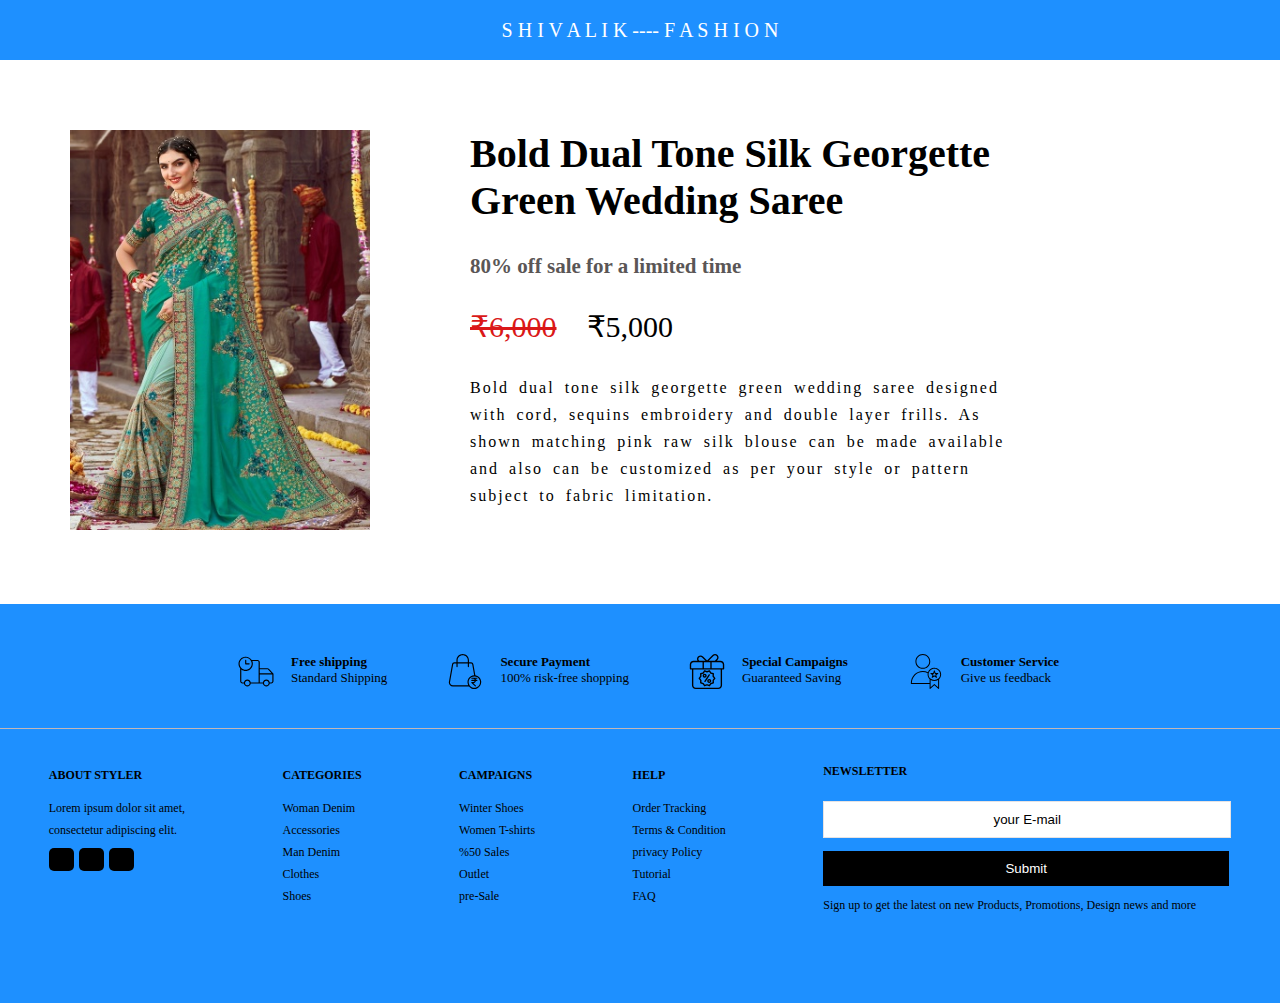
<file: product2.html>
<!DOCTYPE html>
<html lang="en">
<head>
    <meta charset="UTF-8">
    <meta name="viewport" content="width=device-width, initial-scale=1.0">
    <title>Document</title>
    <link rel="stylesheet" href="https://cdnjs.cloudflare.com/ajax/libs/font-awesome/6.4.2/css/all.min.css" integrity="sha512-z3gLpd7yknf1YoNbCzqRKc4qyor8gaKU1qmn+CShxbuBusANI9QpRohGBreCFkKxLhei6S9CQXFEbbKuqLg0DA==" crossorigin="anonymous" referrerpolicy="no-referrer" />
    <link rel="stylesheet" href="asset/css/product..css">
</head>
<body>
  <div class="headspart">
    <div class="titlehead">
      <div class="sparkshead">S H I V A L I K ---- F A S H I O N</div>
    </div>
  </div>
    <div class="backpage"><a href="product.html"><b><i class="fa-solid fa-arrow-left"></i></b></a></div>
   <div class="nevibluesaree">
    <div class="prod1img"><img src="asset/image/jpg/slide3(2).jpg" alt=""></div>
    <div class="producpart1">
    <div class="prodctitle">Bold Dual Tone Silk Georgette Green Wedding Saree</div>
    <div class="offers"><b>80% off sale for a limited time</b></div>
    <div class="product1price"><span>₹6,000</span> ₹5,000</div>
      <div class="proddiscrip">Bold dual tone silk georgette green wedding saree designed with cord, sequins embroidery and double layer frills. As shown matching pink raw silk blouse can be made available and also can be customized as per your style or pattern subject to fabric limitation.
    </div>
    </div>
    </div>
    <footer> 
      <div class="footpart">
      <div class="fpart1">
         <div class="fem1"><svg xmlns="http://www.w3.org/2000/svg" height="424pt" viewBox="0 -32 424.01095 424" width="424pt"><path d="m230.488281 40.039062h-70.296875c-17.453125-27.222656-48.570312-42.519531-80.789062-39.703124-32.214844 2.8125-60.210938 23.269531-72.679688 53.109374-12.46875 29.839844-7.347656 64.132813 13.289063 89.03125v156.300782c.015625 14.90625 12.09375 26.984375 27 27h18.597656c3.414063 20.207031 20.914063 35 41.40625 35s37.992187-14.792969 41.40625-35h147.1875c3.414063 20.207031 20.914063 35 41.40625 35s37.992187-14.792969 41.40625-35h18.589844c14.902343-.015625 26.984375-12.09375 27-27v-89.5625c0-.058594-.007813-.113282-.011719-.175782 0-.125-.007812-.25-.015625-.375-.007813-.109374-.019531-.21875-.035156-.324218-.011719-.105469-.03125-.234375-.050781-.351563-.023438-.117187-.042969-.222656-.066407-.332031-.027343-.109375-.054687-.222656-.085937-.332031s-.0625-.21875-.101563-.328125c-.039062-.105469-.074219-.214844-.117187-.320313-.039063-.105469-.082032-.210937-.128906-.3125-.046876-.105469-.101563-.207031-.152344-.308593-.046875-.105469-.097656-.203126-.160156-.300782-.058594-.101562-.113282-.195312-.175782-.289062-.058594-.097656-.128906-.199219-.199218-.300782-.066407-.101562-.125-.171874-.191407-.257812-.066406-.085938-.160156-.199219-.242187-.292969-.039063-.042969-.074219-.089843-.113282-.132812l-51.511718-56.132813c-5.121094-5.5625-12.332032-8.734375-19.894532-8.742187h-93.269531v-72.566407c-.015625-14.902343-12.09375-26.980468-27-27zm-143.476562-26c40.316406 0 73 32.683594 73 73 0 40.320313-32.683594 73-73 73-40.316407 0-73-32.679687-73-73 .046875-40.296874 32.703125-72.953124 73-73zm-53 284.738282v-142.796875c31.171875 23.976562 74.554687 24.054687 105.808593.183593 31.257813-23.867187 42.605469-65.738281 27.683594-102.125h62.984375c7.175781.011719 12.992188 5.824219 13 13v244.738282h-95.074219c-3.410156-20.207032-20.910156-35-41.402343-35-20.492188 0-37.992188 14.792968-41.40625 35h-18.59375c-7.175781-.007813-12.992188-5.820313-13-13zm73 48c-15.464844 0-28-12.535156-28-28 0-15.460938 12.535156-28 28-28 15.464843 0 28 12.539062 28 28-.019531 15.457031-12.542969 27.984375-28 28zm230 0c-15.464844 0-28-12.535156-28-28 0-15.460938 12.535156-28 28-28 15.464843 0 28 12.539062 28 28-.019531 15.457031-12.542969 27.984375-28 28zm73-48c-.007813 7.179687-5.824219 12.992187-13 13h-18.601563c-3.410156-20.207032-20.910156-35-41.402344-35-20.496093 0-37.996093 14.792968-41.40625 35h-38.113281v-95.5625h152.523438zm-59.253907-145.167969c3.640626.003906 7.113282 1.53125 9.578126 4.210937l40.75 44.398438h-143.601563v-48.609375zm0 0"></path><path d="m87.285156 94.199219h41.601563c3.863281 0 7-3.132813 7-7 0-3.867188-3.136719-7-7-7h-34.601563v-34.601563c0-3.863281-3.132812-7-7-7-3.867187 0-7 3.136719-7 7v41.601563c0 3.867187 3.132813 7 7 7zm0 0"></path></svg></div>
         <div class="fem2">
          <div class="shipping"><b>Free shipping</b></div>
          <div class="standard">Standard Shipping</div>
         </div>
      </div>
      <div class="fpart1">
        <div class="fem1"><svg xmlns="http://www.w3.org/2000/svg" height="420pt" viewBox="-15 0 420 420.95493" width="420pt"><path d="m319.449219 256.25-23.621094-133.339844c-2.085937-13.445312-13.691406-23.34375-27.296875-23.289062h-25.820312v-24.386719c0-41.550781-33.683594-75.234375-75.234376-75.234375-41.550781 0-75.234374 33.683594-75.234374 75.234375v24.386719h-25.816407c-13.605469-.058594-25.210937 9.84375-27.300781 23.289062l-38.539062 217.578125c-.074219.40625-.109376.8125-.109376 1.222657.03125 26.65625 21.632813 48.257812 48.292969 48.289062h194.167969c23.230469 28.929688 62.867188 38.871094 96.996094 24.332031 34.132812-14.539062 54.425781-50.011719 49.65625-86.804687-4.765625-36.789063-33.429688-65.917969-70.140625-71.277344zm-213.207031-181.015625c0-33.820313 27.417968-61.234375 61.234374-61.234375 33.820313 0 61.234376 27.414062 61.234376 61.234375v24.386719h-122.46875zm-91.757813 267.0625 38.4375-217.011719c.007813-.042968.015625-.089844.023437-.132812 1.015626-6.652344 6.75-11.558594 13.480469-11.53125h25.816407v38.035156c0 3.867188 3.136718 7 7 7 3.867187 0 7-3.132812 7-7v-38.035156h122.46875v38.035156c0 3.867188 3.132812 7 7 7 3.867187 0 7-3.132812 7-7v-38.035156h25.820312c6.726562-.027344 12.464844 4.878906 13.476562 11.53125.007813.042968.015626.089844.023438.132812l23.054688 130.144532c-28.410157.828124-54.410157 16.167968-68.875 40.636718-14.460938 24.46875-15.367188 54.644532-2.394532 79.933594h-185.042968c-18.703126-.019531-33.949219-15.003906-34.289063-33.703125zm293 64.652344c-21.894531-.050781-42.472656-10.46875-55.464844-28.09375-15.328125-20.902344-17.605469-48.648438-5.894531-71.769531 11.714844-23.125 35.429688-37.703126 61.351562-37.710938 1.808594 0 3.640626.070312 5.441407.210938 36.816406 2.921874 64.753906 34.394531 63.292969 71.296874-1.460938 36.902344-31.800782 66.066407-68.734376 66.070313zm0 0"></path><path d="m337.476562 299.140625c3.867188 0 7-3.132813 7-7s-3.132812-7-7-7h-60c-3.863281 0-7 3.132813-7 7s3.136719 7 7 7h17.167969c7.644531.011719 14.515625 4.65625 17.375 11.742187h-34.542969c-3.863281 0-7 3.132813-7 7 0 3.867188 3.136719 7 7 7h34.542969c-2.859375 7.085938-9.730469 11.730469-17.375 11.742188h-17.167969c-2.867187.003906-5.441406 1.75-6.5 4.414062-1.058593 2.664063-.386718 5.707032 1.695313 7.675782l42.910156 40.550781c2.8125 2.652344 7.242188 2.527344 9.898438-.28125s2.527343-7.242187-.28125-9.894531l-30.125-28.46875c15.214843-.21875 28.277343-10.878906 31.550781-25.738282h10.851562c3.863282 0 7-3.132812 7-7 0-3.867187-3.136718-7-7-7h-10.847656c-.925781-4.21875-2.679687-8.207031-5.160156-11.742187zm0 0"></path></svg></div>
        <div class="fem2">
         <div class="shipping"><b>Secure Payment</b></div>
         <div class="standard">100% risk-free shopping</div>
        </div>
     </div>
     <div class="fpart1">
      <div class="fem1"><svg xmlns="http://www.w3.org/2000/svg" height="360pt" viewBox="-3 0 360 360.13443" width="360pt"><path d="m7.066406 159.609375h15.222656v162.058594c.023438 21.234375 17.234376 38.441406 38.46875 38.464843h232.621094c21.234375-.023437 38.441406-17.230468 38.464844-38.464843v-162.058594h15.222656c3.867188 0 7-3.132813 7-7v-43.914063c-.023437-21.234374-17.230468-38.445312-38.464844-38.46875h-37.863281l7.78125-7.988281c14.238281-14.238281 14.238281-37.320312 0-51.558593-14.238281-14.238282-37.320312-14.238282-51.558593 0l-56.035157 56.03125-41.632812-41.632813c-13.117188-13.117187-33.992188-14.296875-48.5-2.734375-14.507813 11.558594-18.019531 32.171875-8.160157 47.882812h-41.101562c-21.234375.027344-38.4414062 17.234376-38.4648438 38.46875v43.914063c0 3.867187 3.1367188 7 6.9999998 7zm310.777344 162.058594c-.015625 13.507812-10.960938 24.453125-24.464844 24.464843h-232.621094c-13.507812-.011718-24.453124-10.957031-24.46875-24.464843v-162.058594h281.554688zm-140.746094-237.441407c.066406 0 .136719.011719.199219.011719s.136719-.007812.199219-.011719h33.570312v61.382813h-66v-61.382813zm162.96875 24.46875v36.914063h-115v-61.382813h90.535156c13.503907.019532 24.449219 10.960938 24.464844 24.46875zm-96.207031-88.117187c8.789063-8.753906 23.007813-8.726563 31.761719.0625s8.726562 23.011719-.0625 31.765625l-17.363282 17.820312h-63.984374zm-149.230469 46.160156c-8.769531-8.769531-8.769531-22.992187 0-31.761719 8.773438-8.769531 22.992188-8.769531 31.761719 0l35.25 35.25h-63.519531zm-80.5625 41.957031c.019532-13.507812 10.960938-24.449218 24.46875-24.46875h92.53125v61.382813h-117zm0 0"></path><path d="m106.539062 272.984375-1.183593 23.757813c-.164063 3.289062 1.984375 6.246093 5.160156 7.105468l22.960937 6.222656 13.007813 19.914063c1.800781 2.757813 5.277344 3.886719 8.355469 2.714844l22.226562-8.472657 22.230469 8.46875c3.074219 1.171876 6.554687.042969 8.351563-2.714843l13.007812-19.910157 22.960938-6.21875c3.179687-.859374 5.328124-3.816406 5.164062-7.105468l-1.1875-23.757813 14.925781-18.523437c2.0625-2.5625 2.0625-6.21875 0-8.785156l-14.925781-18.523438 1.1875-23.757812c.164062-3.285157-1.984375-6.246094-5.164062-7.105469l-22.960938-6.214844-13.007812-19.917969c-1.796876-2.753906-5.277344-3.886718-8.351563-2.710937l-22.230469 8.460937-22.226562-8.46875c-3.078125-1.171875-6.554688-.042968-8.355469 2.714844l-13.007813 19.917969-22.960937 6.214843c-3.175781.859376-5.324219 3.816407-5.160156 7.105469l1.183593 23.757813-14.921874 18.523437c-2.066407 2.5625-2.066407 6.222657 0 8.785157zm12.574219-39.125c1.078125-1.335937 1.628907-3.023437 1.542969-4.742187l-1.039062-20.789063 20.09375-5.4375c1.65625-.449219 3.09375-1.492187 4.03125-2.929687l11.382812-17.429688 19.449219 7.414062c1.605469.609376 3.378906.609376 4.984375 0l19.453125-7.414062 11.378906 17.429688c.941406 1.4375 2.375 2.480468 4.03125 2.929687l20.09375 5.4375-1.035156 20.789063c-.085938 1.71875.460937 3.40625 1.539062 4.742187l13.058594 16.210937-13.058594 16.207032c-1.078125 1.339844-1.625 3.023437-1.539062 4.742187l1.035156 20.789063-20.09375 5.4375c-1.65625.449218-3.089844 1.492187-4.03125 2.929687l-11.378906 17.429688-19.453125-7.410157c-1.605469-.613281-3.378906-.613281-4.984375 0l-19.449219 7.410157-11.382812-17.429688c-.9375-1.4375-2.375-2.480469-4.03125-2.929687l-20.09375-5.4375 1.039062-20.789063c.085938-1.71875-.464844-3.402343-1.542969-4.742187l-13.058593-16.207032zm0 0"></path><path d="m152.878906 243.875c11.457032 0 20.742188-9.289062 20.742188-20.746094 0-11.457031-9.285156-20.742187-20.742188-20.742187-11.457031 0-20.746094 9.289062-20.746094 20.742187.015626 11.453125 9.292969 20.734375 20.746094 20.746094zm0-27.488281c3.726563 0 6.742188 3.019531 6.742188 6.746093 0 3.722657-3.019532 6.742188-6.742188 6.742188-3.726562 0-6.746094-3.019531-6.746094-6.746094.003907-3.722656 3.023438-6.738281 6.746094-6.742187zm0 0"></path><path d="m179.414062 278.105469c0 11.457031 9.285157 20.742187 20.742188 20.742187s20.746094-9.285156 20.746094-20.742187-9.289063-20.746094-20.746094-20.742188c-11.453125.011719-20.730469 9.289063-20.742188 20.742188zm27.484376 0c0 3.722656-3.019532 6.742187-6.742188 6.742187-3.726562 0-6.742188-3.019531-6.742188-6.742187 0-3.726563 3.015626-6.742188 6.742188-6.742188 3.722656.003907 6.738281 3.019531 6.742188 6.742188zm0 0"></path><path d="m152.3125 288.023438c3.242188 2.109374 7.578125 1.199218 9.691406-2.039063l44.015625-67.496094c1.398438-2.09375 1.566407-4.78125.433594-7.03125-1.128906-2.25-3.382813-3.722656-5.902344-3.847656-2.515625-.128906-4.90625 1.105469-6.257812 3.230469l-44.019531 67.496094c-2.109376 3.238281-1.195313 7.574218 2.039062 9.6875zm0 0"></path></svg>
     </div>
      <div class="fem2">
       <div class="shipping"><b>Special Campaigns</b></div>
       <div class="standard">Guaranteed Saving</div>
      </div>
   </div>
   <div class="fpart1">
    <div class="fem1"><svg xmlns="http://www.w3.org/2000/svg" height="486pt" viewBox="-32 0 486 486.03473" width="486pt"><path d="m421.273438 283.546875c0-50.683594-42.28125-91.917969-94.257813-91.917969-40.605469 0-75.296875 25.171875-88.527344 60.351563-22.351562-10.542969-46.757812-16.003907-71.472656-15.980469-45.082031 0-87.039063 17.511719-118.140625 49.304688-31.503906 32.210937-48.859375 76.28125-48.859375 124.101562 0 3.867188 3.136719 7 7 7h253.949219v62.628906c0 2.78125 1.648437 5.300782 4.199218 6.414063 2.550782 1.113281 5.515626.613281 7.558594-1.277344l54.292969-50.292969 54.300781 50.292969c2.042969 1.890625 5.011719 2.390625 7.558594 1.277344 2.550781-1.113281 4.199219-3.632813 4.199219-6.414063v-129.984375c17.964843-17.058593 28.160156-40.730469 28.199219-65.503906zm-94.257813-77.917969c44.253906 0 80.257813 34.953125 80.257813 77.917969-.050782 21.277344-8.953126 41.574219-24.566407 56.027344-.953125.527343-1.773437 1.265625-2.394531 2.160156-30.660156 26.304687-75.925781 26.304687-106.589844 0-.617187-.894531-1.4375-1.636719-2.394531-2.160156-15.613281-14.453125-24.515625-34.75-24.566406-56.027344 0-42.964844 36-77.917969 80.253906-77.917969zm-312.863281 196.773438c1.59375-41.414063 17.335937-79.300782 44.730468-107.308594 28.449219-29.078125 66.847657-45.09375 108.132813-45.09375 23.417969-.03125 46.527344 5.3125 67.550781 15.625-6.199218 30.5 3.78125 62.042969 26.398438 83.425781v53.351563zm364.917968 60.597656-47.300781-43.808594c-2.683593-2.484375-6.828125-2.484375-9.511719 0l-47.296874 43.808594v-102.863281c31.691406 20.433593 72.410156 20.433593 104.101562 0zm0 0"></path><path d="m274.847656 275.808594 25.5 18.035156-9.71875 29.097656c-.957031 2.871094.035156 6.03125 2.464844 7.835938 2.429688 1.804687 5.746094 1.84375 8.214844.097656l25.710937-18.175781 25.707031 18.175781c2.472657 1.746094 5.785157 1.707031 8.214844-.097656 2.429688-1.804688 3.425782-4.964844 2.46875-7.835938l-9.71875-29.097656 25.5-18.035156c2.488282-1.761719 3.554688-4.929688 2.628906-7.835938-.921874-2.90625-3.621093-4.878906-6.671874-4.878906h-31.726563l-9.765625-29.25c-.957031-2.859375-3.628906-4.785156-6.640625-4.785156s-5.6875 1.925781-6.640625 4.785156l-9.765625 29.25h-31.726563c-3.050781 0-5.75 1.972656-6.671874 4.878906-.921876 2.90625.140624 6.074219 2.628906 7.835938zm40.8125 1.285156c3.011719 0 5.683594-1.925781 6.636719-4.785156l4.726563-14.148438 4.722656 14.15625c.953125 2.855469 3.628906 4.78125 6.640625 4.78125h14.746093l-11.769531 8.316406c-2.519531 1.78125-3.578125 5.003907-2.601562 7.933594l4.601562 13.765625-12.300781-8.699219c-2.421875-1.710937-5.660156-1.710937-8.082031 0l-12.300781 8.699219 4.601562-13.765625c.976562-2.925781-.078125-6.148437-2.601562-7.933594l-11.761719-8.316406zm0 0"></path><path d="m64.015625 103c0 56.886719 46.117187 103 103 103 56.886719 0 103-46.113281 103-103s-46.113281-103-103-103c-56.855469.0664062-102.933594 46.140625-103 103zm192 0c0 49.152344-39.84375 89-89 89-49.152344 0-89-39.847656-89-89s39.847656-89 89-89c49.132813.054688 88.945313 39.871094 89 89zm0 0"></path></svg>
   </div>
    <div class="fem2">
     <div class="shipping"><b>Customer Service</b></div>
     <div class="standard">Give us feedback</div>
    </div>
 </div>
</div>
<div class="footborder"></div>
<div class="footpart2">
  <div class="ftwo1"><b>ABOUT STYLER</b>
    <div class="lorem">Lorem ipsum dolor sit amet,</div>
    <div class="elit">consectetur adipiscing elit.</div>
    <div class="ficon2">
      <div class="fb"><i class="fa-brands fa-facebook"></i></div>
      <div class="twiter"><i class="fa-brands fa-twitter"></i></div>
      <div class="yt"><i class="fa-brands fa-youtube"></i></div>
    </div>
  </div>


  <div class="ftwo2"><b>CATEGORIES</b>
     <div class="denim">Woman Denim</div>
     <div class="acces">Accessories</div>
     <div class="mdenim">Man Denim</div>
     <div class="clothes">Clothes</div>
     <div class="shoes">Shoes</div>
  </div>
  <div class="ftwo3"><b>CAMPAIGNS</b>
    <div class="Winter">Winter Shoes</div>
    <div class="ftile">Women T-shirts</div>
    <div class="harfsale">%50 Sales</div>
    <div class="outlet">Outlet</div>
    <div class="presale">pre-Sale</div>
  </div>
  <div class="ftwo4"><b>HELP</b>
      <div class="Tracking">Order Tracking</div>
      <div class="terms">Terms & Condition</div>
      <div class="polisy">privacy Policy</div>
      <div class="tutorial">Tutorial</div>
      <div class="faq">FAQ</div>
  </div>
  <div class="ftwo5"><b>NEWSLETTER</b>
    <div class="email">
    <input type="email" value="your E-mail">
  </div>
  <div class="btns">
    <input type="button" value="Submit">
  </div>
  <div class="signtitle">Sign up to get the latest on new Products, Promotions, Design news and more
  </div>
  </div>
</div>
</div>
    </footer> 
</body>
</html>
</file>
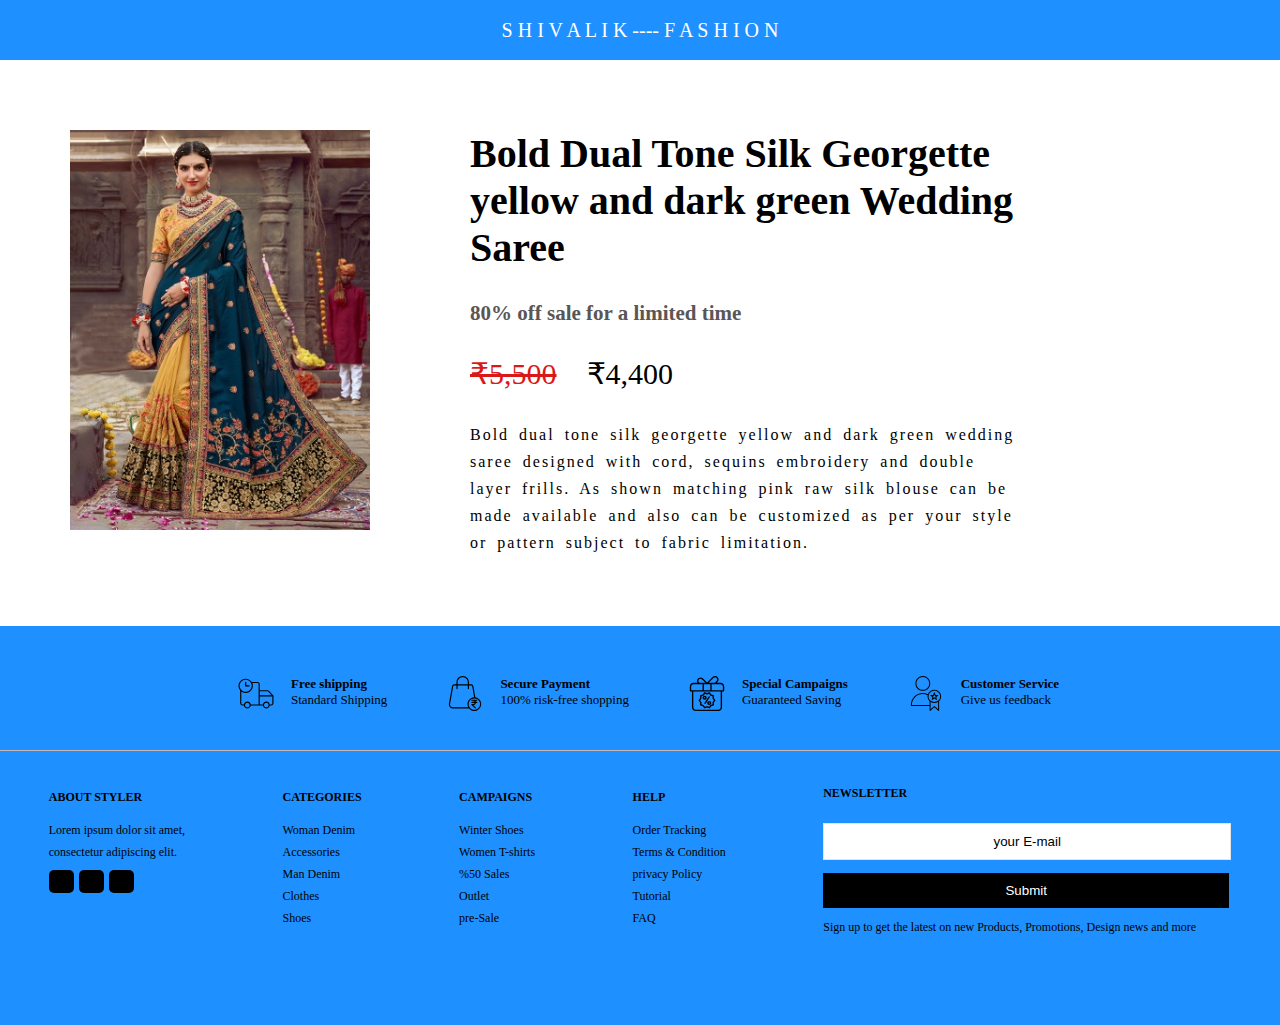
<file: product3.html>
<!DOCTYPE html>
<html lang="en">
<head>
    <meta charset="UTF-8">
    <meta name="viewport" content="width=device-width, initial-scale=1.0">
    <title>Document</title>
    <link rel="stylesheet" href="https://cdnjs.cloudflare.com/ajax/libs/font-awesome/6.4.2/css/all.min.css" integrity="sha512-z3gLpd7yknf1YoNbCzqRKc4qyor8gaKU1qmn+CShxbuBusANI9QpRohGBreCFkKxLhei6S9CQXFEbbKuqLg0DA==" crossorigin="anonymous" referrerpolicy="no-referrer" />
    <link rel="stylesheet" href="asset/css/product..css">
</head>
<body>
  <div class="headspart">
    <div class="titlehead">
      <div class="sparkshead">S H I V A L I K ---- F A S H I O N</div>
    </div>
  </div>
    <div class="backpage"><a href="product.html"><b><i class="fa-solid fa-arrow-left"></i></b></a></div>
   <div class="nevibluesaree">
    <div class="prod1img"><img src="asset/image/jpg/slide3(3).jpg" alt=""></div>
    <div class="producpart1">
    <div class="prodctitle">Bold Dual Tone Silk Georgette yellow and dark green Wedding Saree</div>
    <div class="offers"><b>80% off sale for a limited time</b></div>
    <div class="product1price"><span>₹5,500</span> ₹4,400</div>
      <div class="proddiscrip">Bold dual tone silk georgette yellow and dark green wedding saree designed with cord, sequins embroidery and double layer frills. As shown matching pink raw silk blouse can be made available and also can be customized as per your style or pattern subject to fabric limitation.
    </div>
    </div>
    </div>
    <footer> 
      <div class="footpart">
      <div class="fpart1">
         <div class="fem1"><svg xmlns="http://www.w3.org/2000/svg" height="424pt" viewBox="0 -32 424.01095 424" width="424pt"><path d="m230.488281 40.039062h-70.296875c-17.453125-27.222656-48.570312-42.519531-80.789062-39.703124-32.214844 2.8125-60.210938 23.269531-72.679688 53.109374-12.46875 29.839844-7.347656 64.132813 13.289063 89.03125v156.300782c.015625 14.90625 12.09375 26.984375 27 27h18.597656c3.414063 20.207031 20.914063 35 41.40625 35s37.992187-14.792969 41.40625-35h147.1875c3.414063 20.207031 20.914063 35 41.40625 35s37.992187-14.792969 41.40625-35h18.589844c14.902343-.015625 26.984375-12.09375 27-27v-89.5625c0-.058594-.007813-.113282-.011719-.175782 0-.125-.007812-.25-.015625-.375-.007813-.109374-.019531-.21875-.035156-.324218-.011719-.105469-.03125-.234375-.050781-.351563-.023438-.117187-.042969-.222656-.066407-.332031-.027343-.109375-.054687-.222656-.085937-.332031s-.0625-.21875-.101563-.328125c-.039062-.105469-.074219-.214844-.117187-.320313-.039063-.105469-.082032-.210937-.128906-.3125-.046876-.105469-.101563-.207031-.152344-.308593-.046875-.105469-.097656-.203126-.160156-.300782-.058594-.101562-.113282-.195312-.175782-.289062-.058594-.097656-.128906-.199219-.199218-.300782-.066407-.101562-.125-.171874-.191407-.257812-.066406-.085938-.160156-.199219-.242187-.292969-.039063-.042969-.074219-.089843-.113282-.132812l-51.511718-56.132813c-5.121094-5.5625-12.332032-8.734375-19.894532-8.742187h-93.269531v-72.566407c-.015625-14.902343-12.09375-26.980468-27-27zm-143.476562-26c40.316406 0 73 32.683594 73 73 0 40.320313-32.683594 73-73 73-40.316407 0-73-32.679687-73-73 .046875-40.296874 32.703125-72.953124 73-73zm-53 284.738282v-142.796875c31.171875 23.976562 74.554687 24.054687 105.808593.183593 31.257813-23.867187 42.605469-65.738281 27.683594-102.125h62.984375c7.175781.011719 12.992188 5.824219 13 13v244.738282h-95.074219c-3.410156-20.207032-20.910156-35-41.402343-35-20.492188 0-37.992188 14.792968-41.40625 35h-18.59375c-7.175781-.007813-12.992188-5.820313-13-13zm73 48c-15.464844 0-28-12.535156-28-28 0-15.460938 12.535156-28 28-28 15.464843 0 28 12.539062 28 28-.019531 15.457031-12.542969 27.984375-28 28zm230 0c-15.464844 0-28-12.535156-28-28 0-15.460938 12.535156-28 28-28 15.464843 0 28 12.539062 28 28-.019531 15.457031-12.542969 27.984375-28 28zm73-48c-.007813 7.179687-5.824219 12.992187-13 13h-18.601563c-3.410156-20.207032-20.910156-35-41.402344-35-20.496093 0-37.996093 14.792968-41.40625 35h-38.113281v-95.5625h152.523438zm-59.253907-145.167969c3.640626.003906 7.113282 1.53125 9.578126 4.210937l40.75 44.398438h-143.601563v-48.609375zm0 0"></path><path d="m87.285156 94.199219h41.601563c3.863281 0 7-3.132813 7-7 0-3.867188-3.136719-7-7-7h-34.601563v-34.601563c0-3.863281-3.132812-7-7-7-3.867187 0-7 3.136719-7 7v41.601563c0 3.867187 3.132813 7 7 7zm0 0"></path></svg></div>
         <div class="fem2">
          <div class="shipping"><b>Free shipping</b></div>
          <div class="standard">Standard Shipping</div>
         </div>
      </div>
      <div class="fpart1">
        <div class="fem1"><svg xmlns="http://www.w3.org/2000/svg" height="420pt" viewBox="-15 0 420 420.95493" width="420pt"><path d="m319.449219 256.25-23.621094-133.339844c-2.085937-13.445312-13.691406-23.34375-27.296875-23.289062h-25.820312v-24.386719c0-41.550781-33.683594-75.234375-75.234376-75.234375-41.550781 0-75.234374 33.683594-75.234374 75.234375v24.386719h-25.816407c-13.605469-.058594-25.210937 9.84375-27.300781 23.289062l-38.539062 217.578125c-.074219.40625-.109376.8125-.109376 1.222657.03125 26.65625 21.632813 48.257812 48.292969 48.289062h194.167969c23.230469 28.929688 62.867188 38.871094 96.996094 24.332031 34.132812-14.539062 54.425781-50.011719 49.65625-86.804687-4.765625-36.789063-33.429688-65.917969-70.140625-71.277344zm-213.207031-181.015625c0-33.820313 27.417968-61.234375 61.234374-61.234375 33.820313 0 61.234376 27.414062 61.234376 61.234375v24.386719h-122.46875zm-91.757813 267.0625 38.4375-217.011719c.007813-.042968.015625-.089844.023437-.132812 1.015626-6.652344 6.75-11.558594 13.480469-11.53125h25.816407v38.035156c0 3.867188 3.136718 7 7 7 3.867187 0 7-3.132812 7-7v-38.035156h122.46875v38.035156c0 3.867188 3.132812 7 7 7 3.867187 0 7-3.132812 7-7v-38.035156h25.820312c6.726562-.027344 12.464844 4.878906 13.476562 11.53125.007813.042968.015626.089844.023438.132812l23.054688 130.144532c-28.410157.828124-54.410157 16.167968-68.875 40.636718-14.460938 24.46875-15.367188 54.644532-2.394532 79.933594h-185.042968c-18.703126-.019531-33.949219-15.003906-34.289063-33.703125zm293 64.652344c-21.894531-.050781-42.472656-10.46875-55.464844-28.09375-15.328125-20.902344-17.605469-48.648438-5.894531-71.769531 11.714844-23.125 35.429688-37.703126 61.351562-37.710938 1.808594 0 3.640626.070312 5.441407.210938 36.816406 2.921874 64.753906 34.394531 63.292969 71.296874-1.460938 36.902344-31.800782 66.066407-68.734376 66.070313zm0 0"></path><path d="m337.476562 299.140625c3.867188 0 7-3.132813 7-7s-3.132812-7-7-7h-60c-3.863281 0-7 3.132813-7 7s3.136719 7 7 7h17.167969c7.644531.011719 14.515625 4.65625 17.375 11.742187h-34.542969c-3.863281 0-7 3.132813-7 7 0 3.867188 3.136719 7 7 7h34.542969c-2.859375 7.085938-9.730469 11.730469-17.375 11.742188h-17.167969c-2.867187.003906-5.441406 1.75-6.5 4.414062-1.058593 2.664063-.386718 5.707032 1.695313 7.675782l42.910156 40.550781c2.8125 2.652344 7.242188 2.527344 9.898438-.28125s2.527343-7.242187-.28125-9.894531l-30.125-28.46875c15.214843-.21875 28.277343-10.878906 31.550781-25.738282h10.851562c3.863282 0 7-3.132812 7-7 0-3.867187-3.136718-7-7-7h-10.847656c-.925781-4.21875-2.679687-8.207031-5.160156-11.742187zm0 0"></path></svg></div>
        <div class="fem2">
         <div class="shipping"><b>Secure Payment</b></div>
         <div class="standard">100% risk-free shopping</div>
        </div>
     </div>
     <div class="fpart1">
      <div class="fem1"><svg xmlns="http://www.w3.org/2000/svg" height="360pt" viewBox="-3 0 360 360.13443" width="360pt"><path d="m7.066406 159.609375h15.222656v162.058594c.023438 21.234375 17.234376 38.441406 38.46875 38.464843h232.621094c21.234375-.023437 38.441406-17.230468 38.464844-38.464843v-162.058594h15.222656c3.867188 0 7-3.132813 7-7v-43.914063c-.023437-21.234374-17.230468-38.445312-38.464844-38.46875h-37.863281l7.78125-7.988281c14.238281-14.238281 14.238281-37.320312 0-51.558593-14.238281-14.238282-37.320312-14.238282-51.558593 0l-56.035157 56.03125-41.632812-41.632813c-13.117188-13.117187-33.992188-14.296875-48.5-2.734375-14.507813 11.558594-18.019531 32.171875-8.160157 47.882812h-41.101562c-21.234375.027344-38.4414062 17.234376-38.4648438 38.46875v43.914063c0 3.867187 3.1367188 7 6.9999998 7zm310.777344 162.058594c-.015625 13.507812-10.960938 24.453125-24.464844 24.464843h-232.621094c-13.507812-.011718-24.453124-10.957031-24.46875-24.464843v-162.058594h281.554688zm-140.746094-237.441407c.066406 0 .136719.011719.199219.011719s.136719-.007812.199219-.011719h33.570312v61.382813h-66v-61.382813zm162.96875 24.46875v36.914063h-115v-61.382813h90.535156c13.503907.019532 24.449219 10.960938 24.464844 24.46875zm-96.207031-88.117187c8.789063-8.753906 23.007813-8.726563 31.761719.0625s8.726562 23.011719-.0625 31.765625l-17.363282 17.820312h-63.984374zm-149.230469 46.160156c-8.769531-8.769531-8.769531-22.992187 0-31.761719 8.773438-8.769531 22.992188-8.769531 31.761719 0l35.25 35.25h-63.519531zm-80.5625 41.957031c.019532-13.507812 10.960938-24.449218 24.46875-24.46875h92.53125v61.382813h-117zm0 0"></path><path d="m106.539062 272.984375-1.183593 23.757813c-.164063 3.289062 1.984375 6.246093 5.160156 7.105468l22.960937 6.222656 13.007813 19.914063c1.800781 2.757813 5.277344 3.886719 8.355469 2.714844l22.226562-8.472657 22.230469 8.46875c3.074219 1.171876 6.554687.042969 8.351563-2.714843l13.007812-19.910157 22.960938-6.21875c3.179687-.859374 5.328124-3.816406 5.164062-7.105468l-1.1875-23.757813 14.925781-18.523437c2.0625-2.5625 2.0625-6.21875 0-8.785156l-14.925781-18.523438 1.1875-23.757812c.164062-3.285157-1.984375-6.246094-5.164062-7.105469l-22.960938-6.214844-13.007812-19.917969c-1.796876-2.753906-5.277344-3.886718-8.351563-2.710937l-22.230469 8.460937-22.226562-8.46875c-3.078125-1.171875-6.554688-.042968-8.355469 2.714844l-13.007813 19.917969-22.960937 6.214843c-3.175781.859376-5.324219 3.816407-5.160156 7.105469l1.183593 23.757813-14.921874 18.523437c-2.066407 2.5625-2.066407 6.222657 0 8.785157zm12.574219-39.125c1.078125-1.335937 1.628907-3.023437 1.542969-4.742187l-1.039062-20.789063 20.09375-5.4375c1.65625-.449219 3.09375-1.492187 4.03125-2.929687l11.382812-17.429688 19.449219 7.414062c1.605469.609376 3.378906.609376 4.984375 0l19.453125-7.414062 11.378906 17.429688c.941406 1.4375 2.375 2.480468 4.03125 2.929687l20.09375 5.4375-1.035156 20.789063c-.085938 1.71875.460937 3.40625 1.539062 4.742187l13.058594 16.210937-13.058594 16.207032c-1.078125 1.339844-1.625 3.023437-1.539062 4.742187l1.035156 20.789063-20.09375 5.4375c-1.65625.449218-3.089844 1.492187-4.03125 2.929687l-11.378906 17.429688-19.453125-7.410157c-1.605469-.613281-3.378906-.613281-4.984375 0l-19.449219 7.410157-11.382812-17.429688c-.9375-1.4375-2.375-2.480469-4.03125-2.929687l-20.09375-5.4375 1.039062-20.789063c.085938-1.71875-.464844-3.402343-1.542969-4.742187l-13.058593-16.207032zm0 0"></path><path d="m152.878906 243.875c11.457032 0 20.742188-9.289062 20.742188-20.746094 0-11.457031-9.285156-20.742187-20.742188-20.742187-11.457031 0-20.746094 9.289062-20.746094 20.742187.015626 11.453125 9.292969 20.734375 20.746094 20.746094zm0-27.488281c3.726563 0 6.742188 3.019531 6.742188 6.746093 0 3.722657-3.019532 6.742188-6.742188 6.742188-3.726562 0-6.746094-3.019531-6.746094-6.746094.003907-3.722656 3.023438-6.738281 6.746094-6.742187zm0 0"></path><path d="m179.414062 278.105469c0 11.457031 9.285157 20.742187 20.742188 20.742187s20.746094-9.285156 20.746094-20.742187-9.289063-20.746094-20.746094-20.742188c-11.453125.011719-20.730469 9.289063-20.742188 20.742188zm27.484376 0c0 3.722656-3.019532 6.742187-6.742188 6.742187-3.726562 0-6.742188-3.019531-6.742188-6.742187 0-3.726563 3.015626-6.742188 6.742188-6.742188 3.722656.003907 6.738281 3.019531 6.742188 6.742188zm0 0"></path><path d="m152.3125 288.023438c3.242188 2.109374 7.578125 1.199218 9.691406-2.039063l44.015625-67.496094c1.398438-2.09375 1.566407-4.78125.433594-7.03125-1.128906-2.25-3.382813-3.722656-5.902344-3.847656-2.515625-.128906-4.90625 1.105469-6.257812 3.230469l-44.019531 67.496094c-2.109376 3.238281-1.195313 7.574218 2.039062 9.6875zm0 0"></path></svg>
     </div>
      <div class="fem2">
       <div class="shipping"><b>Special Campaigns</b></div>
       <div class="standard">Guaranteed Saving</div>
      </div>
   </div>
   <div class="fpart1">
    <div class="fem1"><svg xmlns="http://www.w3.org/2000/svg" height="486pt" viewBox="-32 0 486 486.03473" width="486pt"><path d="m421.273438 283.546875c0-50.683594-42.28125-91.917969-94.257813-91.917969-40.605469 0-75.296875 25.171875-88.527344 60.351563-22.351562-10.542969-46.757812-16.003907-71.472656-15.980469-45.082031 0-87.039063 17.511719-118.140625 49.304688-31.503906 32.210937-48.859375 76.28125-48.859375 124.101562 0 3.867188 3.136719 7 7 7h253.949219v62.628906c0 2.78125 1.648437 5.300782 4.199218 6.414063 2.550782 1.113281 5.515626.613281 7.558594-1.277344l54.292969-50.292969 54.300781 50.292969c2.042969 1.890625 5.011719 2.390625 7.558594 1.277344 2.550781-1.113281 4.199219-3.632813 4.199219-6.414063v-129.984375c17.964843-17.058593 28.160156-40.730469 28.199219-65.503906zm-94.257813-77.917969c44.253906 0 80.257813 34.953125 80.257813 77.917969-.050782 21.277344-8.953126 41.574219-24.566407 56.027344-.953125.527343-1.773437 1.265625-2.394531 2.160156-30.660156 26.304687-75.925781 26.304687-106.589844 0-.617187-.894531-1.4375-1.636719-2.394531-2.160156-15.613281-14.453125-24.515625-34.75-24.566406-56.027344 0-42.964844 36-77.917969 80.253906-77.917969zm-312.863281 196.773438c1.59375-41.414063 17.335937-79.300782 44.730468-107.308594 28.449219-29.078125 66.847657-45.09375 108.132813-45.09375 23.417969-.03125 46.527344 5.3125 67.550781 15.625-6.199218 30.5 3.78125 62.042969 26.398438 83.425781v53.351563zm364.917968 60.597656-47.300781-43.808594c-2.683593-2.484375-6.828125-2.484375-9.511719 0l-47.296874 43.808594v-102.863281c31.691406 20.433593 72.410156 20.433593 104.101562 0zm0 0"></path><path d="m274.847656 275.808594 25.5 18.035156-9.71875 29.097656c-.957031 2.871094.035156 6.03125 2.464844 7.835938 2.429688 1.804687 5.746094 1.84375 8.214844.097656l25.710937-18.175781 25.707031 18.175781c2.472657 1.746094 5.785157 1.707031 8.214844-.097656 2.429688-1.804688 3.425782-4.964844 2.46875-7.835938l-9.71875-29.097656 25.5-18.035156c2.488282-1.761719 3.554688-4.929688 2.628906-7.835938-.921874-2.90625-3.621093-4.878906-6.671874-4.878906h-31.726563l-9.765625-29.25c-.957031-2.859375-3.628906-4.785156-6.640625-4.785156s-5.6875 1.925781-6.640625 4.785156l-9.765625 29.25h-31.726563c-3.050781 0-5.75 1.972656-6.671874 4.878906-.921876 2.90625.140624 6.074219 2.628906 7.835938zm40.8125 1.285156c3.011719 0 5.683594-1.925781 6.636719-4.785156l4.726563-14.148438 4.722656 14.15625c.953125 2.855469 3.628906 4.78125 6.640625 4.78125h14.746093l-11.769531 8.316406c-2.519531 1.78125-3.578125 5.003907-2.601562 7.933594l4.601562 13.765625-12.300781-8.699219c-2.421875-1.710937-5.660156-1.710937-8.082031 0l-12.300781 8.699219 4.601562-13.765625c.976562-2.925781-.078125-6.148437-2.601562-7.933594l-11.761719-8.316406zm0 0"></path><path d="m64.015625 103c0 56.886719 46.117187 103 103 103 56.886719 0 103-46.113281 103-103s-46.113281-103-103-103c-56.855469.0664062-102.933594 46.140625-103 103zm192 0c0 49.152344-39.84375 89-89 89-49.152344 0-89-39.847656-89-89s39.847656-89 89-89c49.132813.054688 88.945313 39.871094 89 89zm0 0"></path></svg>
   </div>
    <div class="fem2">
     <div class="shipping"><b>Customer Service</b></div>
     <div class="standard">Give us feedback</div>
    </div>
 </div>
</div>
<div class="footborder"></div>
<div class="footpart2">
  <div class="ftwo1"><b>ABOUT STYLER</b>
    <div class="lorem">Lorem ipsum dolor sit amet,</div>
    <div class="elit">consectetur adipiscing elit.</div>
    <div class="ficon2">
      <div class="fb"><i class="fa-brands fa-facebook"></i></div>
      <div class="twiter"><i class="fa-brands fa-twitter"></i></div>
      <div class="yt"><i class="fa-brands fa-youtube"></i></div>
    </div>
  </div>


  <div class="ftwo2"><b>CATEGORIES</b>
     <div class="denim">Woman Denim</div>
     <div class="acces">Accessories</div>
     <div class="mdenim">Man Denim</div>
     <div class="clothes">Clothes</div>
     <div class="shoes">Shoes</div>
  </div>
  <div class="ftwo3"><b>CAMPAIGNS</b>
    <div class="Winter">Winter Shoes</div>
    <div class="ftile">Women T-shirts</div>
    <div class="harfsale">%50 Sales</div>
    <div class="outlet">Outlet</div>
    <div class="presale">pre-Sale</div>
  </div>
  <div class="ftwo4"><b>HELP</b>
      <div class="Tracking">Order Tracking</div>
      <div class="terms">Terms & Condition</div>
      <div class="polisy">privacy Policy</div>
      <div class="tutorial">Tutorial</div>
      <div class="faq">FAQ</div>
  </div>
  <div class="ftwo5"><b>NEWSLETTER</b>
    <div class="email">
    <input type="email" value="your E-mail">
  </div>
  <div class="btns">
    <input type="button" value="Submit">
  </div>
  <div class="signtitle">Sign up to get the latest on new Products, Promotions, Design news and more
  </div>
  </div>
</div>
</div>
    </footer> 
</body>
</html>
</file>
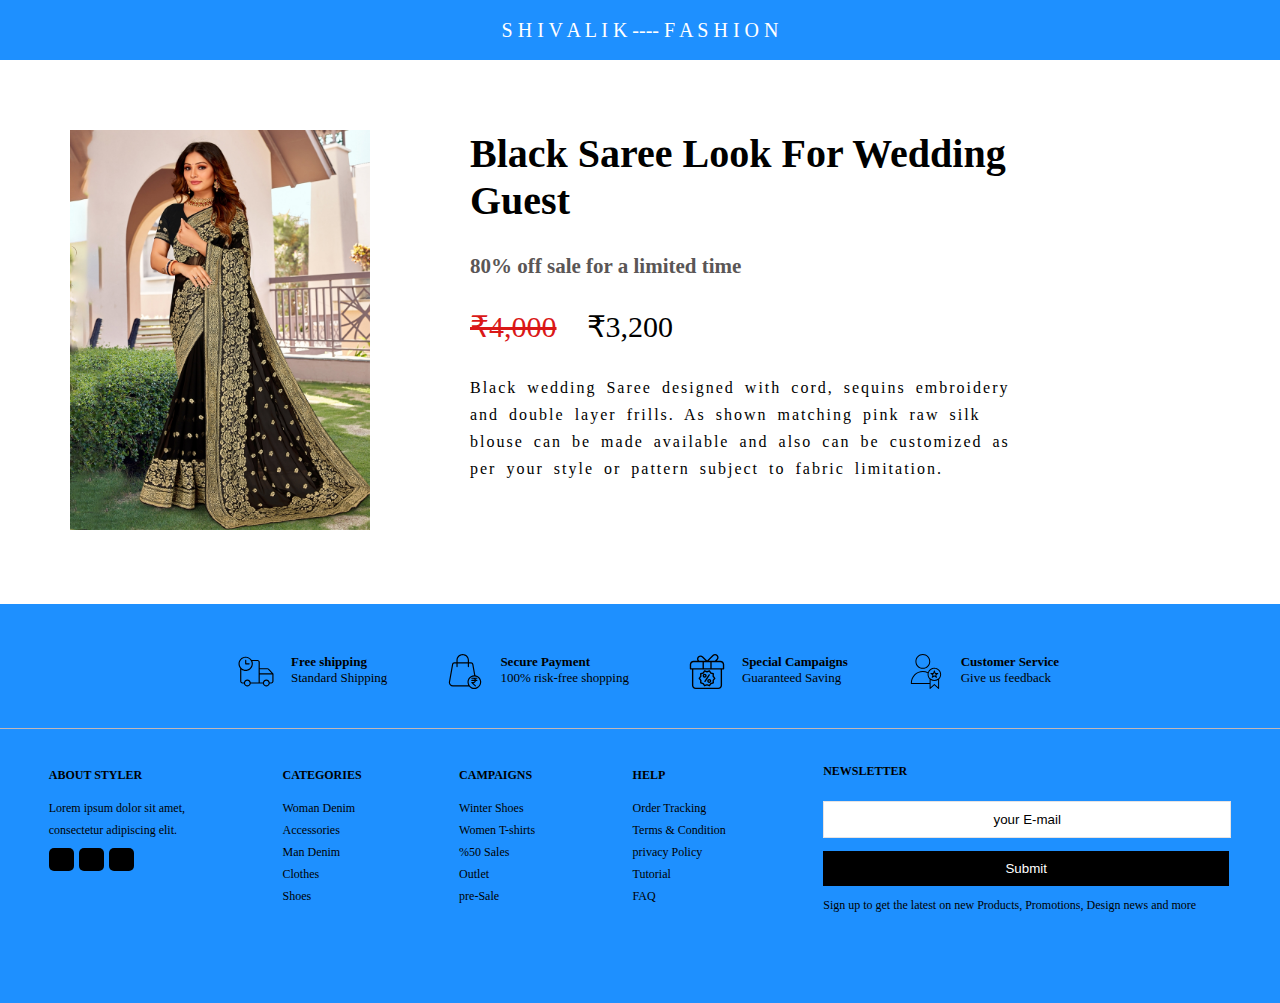
<file: product4.html>
<!DOCTYPE html>
<html lang="en">
<head>
    <meta charset="UTF-8">
    <meta name="viewport" content="width=device-width, initial-scale=1.0">
    <title>Document</title>
    <link rel="stylesheet" href="https://cdnjs.cloudflare.com/ajax/libs/font-awesome/6.4.2/css/all.min.css" integrity="sha512-z3gLpd7yknf1YoNbCzqRKc4qyor8gaKU1qmn+CShxbuBusANI9QpRohGBreCFkKxLhei6S9CQXFEbbKuqLg0DA==" crossorigin="anonymous" referrerpolicy="no-referrer" />
    <link rel="stylesheet" href="asset/css/product..css">
</head>
<body>
  <div class="headspart">
    <div class="titlehead">
      <div class="sparkshead">S H I V A L I K ---- F A S H I O N</div>
    </div>
  </div>
    <div class="backpage"><a href="product.html"><b><i class="fa-solid fa-arrow-left"></i></b></a></div>
   <div class="nevibluesaree">
    <div class="prod1img"><img src="asset/image/jpg/slide3(4).jpg" alt=""></div>
    <div class="producpart1">
    <div class="prodctitle">Black Saree Look For Wedding Guest</div>
    <div class="offers"><b>80% off sale for a limited time</b></div>
    <div class="product1price"><span>₹4,000</span> ₹3,200</div>  
      <div class="proddiscrip">Black wedding Saree designed with cord, sequins embroidery and double layer frills. As shown matching pink raw silk blouse can be made available and also can be customized as per your style or pattern subject to fabric limitation.
    </div>
    </div>
    </div>
    <footer> 
      <div class="footpart">
      <div class="fpart1">
         <div class="fem1"><svg xmlns="http://www.w3.org/2000/svg" height="424pt" viewBox="0 -32 424.01095 424" width="424pt"><path d="m230.488281 40.039062h-70.296875c-17.453125-27.222656-48.570312-42.519531-80.789062-39.703124-32.214844 2.8125-60.210938 23.269531-72.679688 53.109374-12.46875 29.839844-7.347656 64.132813 13.289063 89.03125v156.300782c.015625 14.90625 12.09375 26.984375 27 27h18.597656c3.414063 20.207031 20.914063 35 41.40625 35s37.992187-14.792969 41.40625-35h147.1875c3.414063 20.207031 20.914063 35 41.40625 35s37.992187-14.792969 41.40625-35h18.589844c14.902343-.015625 26.984375-12.09375 27-27v-89.5625c0-.058594-.007813-.113282-.011719-.175782 0-.125-.007812-.25-.015625-.375-.007813-.109374-.019531-.21875-.035156-.324218-.011719-.105469-.03125-.234375-.050781-.351563-.023438-.117187-.042969-.222656-.066407-.332031-.027343-.109375-.054687-.222656-.085937-.332031s-.0625-.21875-.101563-.328125c-.039062-.105469-.074219-.214844-.117187-.320313-.039063-.105469-.082032-.210937-.128906-.3125-.046876-.105469-.101563-.207031-.152344-.308593-.046875-.105469-.097656-.203126-.160156-.300782-.058594-.101562-.113282-.195312-.175782-.289062-.058594-.097656-.128906-.199219-.199218-.300782-.066407-.101562-.125-.171874-.191407-.257812-.066406-.085938-.160156-.199219-.242187-.292969-.039063-.042969-.074219-.089843-.113282-.132812l-51.511718-56.132813c-5.121094-5.5625-12.332032-8.734375-19.894532-8.742187h-93.269531v-72.566407c-.015625-14.902343-12.09375-26.980468-27-27zm-143.476562-26c40.316406 0 73 32.683594 73 73 0 40.320313-32.683594 73-73 73-40.316407 0-73-32.679687-73-73 .046875-40.296874 32.703125-72.953124 73-73zm-53 284.738282v-142.796875c31.171875 23.976562 74.554687 24.054687 105.808593.183593 31.257813-23.867187 42.605469-65.738281 27.683594-102.125h62.984375c7.175781.011719 12.992188 5.824219 13 13v244.738282h-95.074219c-3.410156-20.207032-20.910156-35-41.402343-35-20.492188 0-37.992188 14.792968-41.40625 35h-18.59375c-7.175781-.007813-12.992188-5.820313-13-13zm73 48c-15.464844 0-28-12.535156-28-28 0-15.460938 12.535156-28 28-28 15.464843 0 28 12.539062 28 28-.019531 15.457031-12.542969 27.984375-28 28zm230 0c-15.464844 0-28-12.535156-28-28 0-15.460938 12.535156-28 28-28 15.464843 0 28 12.539062 28 28-.019531 15.457031-12.542969 27.984375-28 28zm73-48c-.007813 7.179687-5.824219 12.992187-13 13h-18.601563c-3.410156-20.207032-20.910156-35-41.402344-35-20.496093 0-37.996093 14.792968-41.40625 35h-38.113281v-95.5625h152.523438zm-59.253907-145.167969c3.640626.003906 7.113282 1.53125 9.578126 4.210937l40.75 44.398438h-143.601563v-48.609375zm0 0"></path><path d="m87.285156 94.199219h41.601563c3.863281 0 7-3.132813 7-7 0-3.867188-3.136719-7-7-7h-34.601563v-34.601563c0-3.863281-3.132812-7-7-7-3.867187 0-7 3.136719-7 7v41.601563c0 3.867187 3.132813 7 7 7zm0 0"></path></svg></div>
         <div class="fem2">
          <div class="shipping"><b>Free shipping</b></div>
          <div class="standard">Standard Shipping</div>
         </div>
      </div>
      <div class="fpart1">
        <div class="fem1"><svg xmlns="http://www.w3.org/2000/svg" height="420pt" viewBox="-15 0 420 420.95493" width="420pt"><path d="m319.449219 256.25-23.621094-133.339844c-2.085937-13.445312-13.691406-23.34375-27.296875-23.289062h-25.820312v-24.386719c0-41.550781-33.683594-75.234375-75.234376-75.234375-41.550781 0-75.234374 33.683594-75.234374 75.234375v24.386719h-25.816407c-13.605469-.058594-25.210937 9.84375-27.300781 23.289062l-38.539062 217.578125c-.074219.40625-.109376.8125-.109376 1.222657.03125 26.65625 21.632813 48.257812 48.292969 48.289062h194.167969c23.230469 28.929688 62.867188 38.871094 96.996094 24.332031 34.132812-14.539062 54.425781-50.011719 49.65625-86.804687-4.765625-36.789063-33.429688-65.917969-70.140625-71.277344zm-213.207031-181.015625c0-33.820313 27.417968-61.234375 61.234374-61.234375 33.820313 0 61.234376 27.414062 61.234376 61.234375v24.386719h-122.46875zm-91.757813 267.0625 38.4375-217.011719c.007813-.042968.015625-.089844.023437-.132812 1.015626-6.652344 6.75-11.558594 13.480469-11.53125h25.816407v38.035156c0 3.867188 3.136718 7 7 7 3.867187 0 7-3.132812 7-7v-38.035156h122.46875v38.035156c0 3.867188 3.132812 7 7 7 3.867187 0 7-3.132812 7-7v-38.035156h25.820312c6.726562-.027344 12.464844 4.878906 13.476562 11.53125.007813.042968.015626.089844.023438.132812l23.054688 130.144532c-28.410157.828124-54.410157 16.167968-68.875 40.636718-14.460938 24.46875-15.367188 54.644532-2.394532 79.933594h-185.042968c-18.703126-.019531-33.949219-15.003906-34.289063-33.703125zm293 64.652344c-21.894531-.050781-42.472656-10.46875-55.464844-28.09375-15.328125-20.902344-17.605469-48.648438-5.894531-71.769531 11.714844-23.125 35.429688-37.703126 61.351562-37.710938 1.808594 0 3.640626.070312 5.441407.210938 36.816406 2.921874 64.753906 34.394531 63.292969 71.296874-1.460938 36.902344-31.800782 66.066407-68.734376 66.070313zm0 0"></path><path d="m337.476562 299.140625c3.867188 0 7-3.132813 7-7s-3.132812-7-7-7h-60c-3.863281 0-7 3.132813-7 7s3.136719 7 7 7h17.167969c7.644531.011719 14.515625 4.65625 17.375 11.742187h-34.542969c-3.863281 0-7 3.132813-7 7 0 3.867188 3.136719 7 7 7h34.542969c-2.859375 7.085938-9.730469 11.730469-17.375 11.742188h-17.167969c-2.867187.003906-5.441406 1.75-6.5 4.414062-1.058593 2.664063-.386718 5.707032 1.695313 7.675782l42.910156 40.550781c2.8125 2.652344 7.242188 2.527344 9.898438-.28125s2.527343-7.242187-.28125-9.894531l-30.125-28.46875c15.214843-.21875 28.277343-10.878906 31.550781-25.738282h10.851562c3.863282 0 7-3.132812 7-7 0-3.867187-3.136718-7-7-7h-10.847656c-.925781-4.21875-2.679687-8.207031-5.160156-11.742187zm0 0"></path></svg></div>
        <div class="fem2">
         <div class="shipping"><b>Secure Payment</b></div>
         <div class="standard">100% risk-free shopping</div>
        </div>
     </div>
     <div class="fpart1">
      <div class="fem1"><svg xmlns="http://www.w3.org/2000/svg" height="360pt" viewBox="-3 0 360 360.13443" width="360pt"><path d="m7.066406 159.609375h15.222656v162.058594c.023438 21.234375 17.234376 38.441406 38.46875 38.464843h232.621094c21.234375-.023437 38.441406-17.230468 38.464844-38.464843v-162.058594h15.222656c3.867188 0 7-3.132813 7-7v-43.914063c-.023437-21.234374-17.230468-38.445312-38.464844-38.46875h-37.863281l7.78125-7.988281c14.238281-14.238281 14.238281-37.320312 0-51.558593-14.238281-14.238282-37.320312-14.238282-51.558593 0l-56.035157 56.03125-41.632812-41.632813c-13.117188-13.117187-33.992188-14.296875-48.5-2.734375-14.507813 11.558594-18.019531 32.171875-8.160157 47.882812h-41.101562c-21.234375.027344-38.4414062 17.234376-38.4648438 38.46875v43.914063c0 3.867187 3.1367188 7 6.9999998 7zm310.777344 162.058594c-.015625 13.507812-10.960938 24.453125-24.464844 24.464843h-232.621094c-13.507812-.011718-24.453124-10.957031-24.46875-24.464843v-162.058594h281.554688zm-140.746094-237.441407c.066406 0 .136719.011719.199219.011719s.136719-.007812.199219-.011719h33.570312v61.382813h-66v-61.382813zm162.96875 24.46875v36.914063h-115v-61.382813h90.535156c13.503907.019532 24.449219 10.960938 24.464844 24.46875zm-96.207031-88.117187c8.789063-8.753906 23.007813-8.726563 31.761719.0625s8.726562 23.011719-.0625 31.765625l-17.363282 17.820312h-63.984374zm-149.230469 46.160156c-8.769531-8.769531-8.769531-22.992187 0-31.761719 8.773438-8.769531 22.992188-8.769531 31.761719 0l35.25 35.25h-63.519531zm-80.5625 41.957031c.019532-13.507812 10.960938-24.449218 24.46875-24.46875h92.53125v61.382813h-117zm0 0"></path><path d="m106.539062 272.984375-1.183593 23.757813c-.164063 3.289062 1.984375 6.246093 5.160156 7.105468l22.960937 6.222656 13.007813 19.914063c1.800781 2.757813 5.277344 3.886719 8.355469 2.714844l22.226562-8.472657 22.230469 8.46875c3.074219 1.171876 6.554687.042969 8.351563-2.714843l13.007812-19.910157 22.960938-6.21875c3.179687-.859374 5.328124-3.816406 5.164062-7.105468l-1.1875-23.757813 14.925781-18.523437c2.0625-2.5625 2.0625-6.21875 0-8.785156l-14.925781-18.523438 1.1875-23.757812c.164062-3.285157-1.984375-6.246094-5.164062-7.105469l-22.960938-6.214844-13.007812-19.917969c-1.796876-2.753906-5.277344-3.886718-8.351563-2.710937l-22.230469 8.460937-22.226562-8.46875c-3.078125-1.171875-6.554688-.042968-8.355469 2.714844l-13.007813 19.917969-22.960937 6.214843c-3.175781.859376-5.324219 3.816407-5.160156 7.105469l1.183593 23.757813-14.921874 18.523437c-2.066407 2.5625-2.066407 6.222657 0 8.785157zm12.574219-39.125c1.078125-1.335937 1.628907-3.023437 1.542969-4.742187l-1.039062-20.789063 20.09375-5.4375c1.65625-.449219 3.09375-1.492187 4.03125-2.929687l11.382812-17.429688 19.449219 7.414062c1.605469.609376 3.378906.609376 4.984375 0l19.453125-7.414062 11.378906 17.429688c.941406 1.4375 2.375 2.480468 4.03125 2.929687l20.09375 5.4375-1.035156 20.789063c-.085938 1.71875.460937 3.40625 1.539062 4.742187l13.058594 16.210937-13.058594 16.207032c-1.078125 1.339844-1.625 3.023437-1.539062 4.742187l1.035156 20.789063-20.09375 5.4375c-1.65625.449218-3.089844 1.492187-4.03125 2.929687l-11.378906 17.429688-19.453125-7.410157c-1.605469-.613281-3.378906-.613281-4.984375 0l-19.449219 7.410157-11.382812-17.429688c-.9375-1.4375-2.375-2.480469-4.03125-2.929687l-20.09375-5.4375 1.039062-20.789063c.085938-1.71875-.464844-3.402343-1.542969-4.742187l-13.058593-16.207032zm0 0"></path><path d="m152.878906 243.875c11.457032 0 20.742188-9.289062 20.742188-20.746094 0-11.457031-9.285156-20.742187-20.742188-20.742187-11.457031 0-20.746094 9.289062-20.746094 20.742187.015626 11.453125 9.292969 20.734375 20.746094 20.746094zm0-27.488281c3.726563 0 6.742188 3.019531 6.742188 6.746093 0 3.722657-3.019532 6.742188-6.742188 6.742188-3.726562 0-6.746094-3.019531-6.746094-6.746094.003907-3.722656 3.023438-6.738281 6.746094-6.742187zm0 0"></path><path d="m179.414062 278.105469c0 11.457031 9.285157 20.742187 20.742188 20.742187s20.746094-9.285156 20.746094-20.742187-9.289063-20.746094-20.746094-20.742188c-11.453125.011719-20.730469 9.289063-20.742188 20.742188zm27.484376 0c0 3.722656-3.019532 6.742187-6.742188 6.742187-3.726562 0-6.742188-3.019531-6.742188-6.742187 0-3.726563 3.015626-6.742188 6.742188-6.742188 3.722656.003907 6.738281 3.019531 6.742188 6.742188zm0 0"></path><path d="m152.3125 288.023438c3.242188 2.109374 7.578125 1.199218 9.691406-2.039063l44.015625-67.496094c1.398438-2.09375 1.566407-4.78125.433594-7.03125-1.128906-2.25-3.382813-3.722656-5.902344-3.847656-2.515625-.128906-4.90625 1.105469-6.257812 3.230469l-44.019531 67.496094c-2.109376 3.238281-1.195313 7.574218 2.039062 9.6875zm0 0"></path></svg>
     </div>
      <div class="fem2">
       <div class="shipping"><b>Special Campaigns</b></div>
       <div class="standard">Guaranteed Saving</div>
      </div>
   </div>
   <div class="fpart1">
    <div class="fem1"><svg xmlns="http://www.w3.org/2000/svg" height="486pt" viewBox="-32 0 486 486.03473" width="486pt"><path d="m421.273438 283.546875c0-50.683594-42.28125-91.917969-94.257813-91.917969-40.605469 0-75.296875 25.171875-88.527344 60.351563-22.351562-10.542969-46.757812-16.003907-71.472656-15.980469-45.082031 0-87.039063 17.511719-118.140625 49.304688-31.503906 32.210937-48.859375 76.28125-48.859375 124.101562 0 3.867188 3.136719 7 7 7h253.949219v62.628906c0 2.78125 1.648437 5.300782 4.199218 6.414063 2.550782 1.113281 5.515626.613281 7.558594-1.277344l54.292969-50.292969 54.300781 50.292969c2.042969 1.890625 5.011719 2.390625 7.558594 1.277344 2.550781-1.113281 4.199219-3.632813 4.199219-6.414063v-129.984375c17.964843-17.058593 28.160156-40.730469 28.199219-65.503906zm-94.257813-77.917969c44.253906 0 80.257813 34.953125 80.257813 77.917969-.050782 21.277344-8.953126 41.574219-24.566407 56.027344-.953125.527343-1.773437 1.265625-2.394531 2.160156-30.660156 26.304687-75.925781 26.304687-106.589844 0-.617187-.894531-1.4375-1.636719-2.394531-2.160156-15.613281-14.453125-24.515625-34.75-24.566406-56.027344 0-42.964844 36-77.917969 80.253906-77.917969zm-312.863281 196.773438c1.59375-41.414063 17.335937-79.300782 44.730468-107.308594 28.449219-29.078125 66.847657-45.09375 108.132813-45.09375 23.417969-.03125 46.527344 5.3125 67.550781 15.625-6.199218 30.5 3.78125 62.042969 26.398438 83.425781v53.351563zm364.917968 60.597656-47.300781-43.808594c-2.683593-2.484375-6.828125-2.484375-9.511719 0l-47.296874 43.808594v-102.863281c31.691406 20.433593 72.410156 20.433593 104.101562 0zm0 0"></path><path d="m274.847656 275.808594 25.5 18.035156-9.71875 29.097656c-.957031 2.871094.035156 6.03125 2.464844 7.835938 2.429688 1.804687 5.746094 1.84375 8.214844.097656l25.710937-18.175781 25.707031 18.175781c2.472657 1.746094 5.785157 1.707031 8.214844-.097656 2.429688-1.804688 3.425782-4.964844 2.46875-7.835938l-9.71875-29.097656 25.5-18.035156c2.488282-1.761719 3.554688-4.929688 2.628906-7.835938-.921874-2.90625-3.621093-4.878906-6.671874-4.878906h-31.726563l-9.765625-29.25c-.957031-2.859375-3.628906-4.785156-6.640625-4.785156s-5.6875 1.925781-6.640625 4.785156l-9.765625 29.25h-31.726563c-3.050781 0-5.75 1.972656-6.671874 4.878906-.921876 2.90625.140624 6.074219 2.628906 7.835938zm40.8125 1.285156c3.011719 0 5.683594-1.925781 6.636719-4.785156l4.726563-14.148438 4.722656 14.15625c.953125 2.855469 3.628906 4.78125 6.640625 4.78125h14.746093l-11.769531 8.316406c-2.519531 1.78125-3.578125 5.003907-2.601562 7.933594l4.601562 13.765625-12.300781-8.699219c-2.421875-1.710937-5.660156-1.710937-8.082031 0l-12.300781 8.699219 4.601562-13.765625c.976562-2.925781-.078125-6.148437-2.601562-7.933594l-11.761719-8.316406zm0 0"></path><path d="m64.015625 103c0 56.886719 46.117187 103 103 103 56.886719 0 103-46.113281 103-103s-46.113281-103-103-103c-56.855469.0664062-102.933594 46.140625-103 103zm192 0c0 49.152344-39.84375 89-89 89-49.152344 0-89-39.847656-89-89s39.847656-89 89-89c49.132813.054688 88.945313 39.871094 89 89zm0 0"></path></svg>
   </div>
    <div class="fem2">
     <div class="shipping"><b>Customer Service</b></div>
     <div class="standard">Give us feedback</div>
    </div>
 </div>
</div>
<div class="footborder"></div>
<div class="footpart2">
  <div class="ftwo1"><b>ABOUT STYLER</b>
    <div class="lorem">Lorem ipsum dolor sit amet,</div>
    <div class="elit">consectetur adipiscing elit.</div>
    <div class="ficon2">
      <div class="fb"><i class="fa-brands fa-facebook"></i></div>
      <div class="twiter"><i class="fa-brands fa-twitter"></i></div>
      <div class="yt"><i class="fa-brands fa-youtube"></i></div>
    </div>
  </div>


  <div class="ftwo2"><b>CATEGORIES</b>
     <div class="denim">Woman Denim</div>
     <div class="acces">Accessories</div>
     <div class="mdenim">Man Denim</div>
     <div class="clothes">Clothes</div>
     <div class="shoes">Shoes</div>
  </div>
  <div class="ftwo3"><b>CAMPAIGNS</b>
    <div class="Winter">Winter Shoes</div>
    <div class="ftile">Women T-shirts</div>
    <div class="harfsale">%50 Sales</div>
    <div class="outlet">Outlet</div>
    <div class="presale">pre-Sale</div>
  </div>
  <div class="ftwo4"><b>HELP</b>
      <div class="Tracking">Order Tracking</div>
      <div class="terms">Terms & Condition</div>
      <div class="polisy">privacy Policy</div>
      <div class="tutorial">Tutorial</div>
      <div class="faq">FAQ</div>
  </div>
  <div class="ftwo5"><b>NEWSLETTER</b>
    <div class="email">
    <input type="email" value="your E-mail">
  </div>
  <div class="btns">
    <input type="button" value="Submit">
  </div>
  <div class="signtitle">Sign up to get the latest on new Products, Promotions, Design news and more
  </div>
  </div>
</div>
</div>
    </footer> 
</body>
</html>
</file>
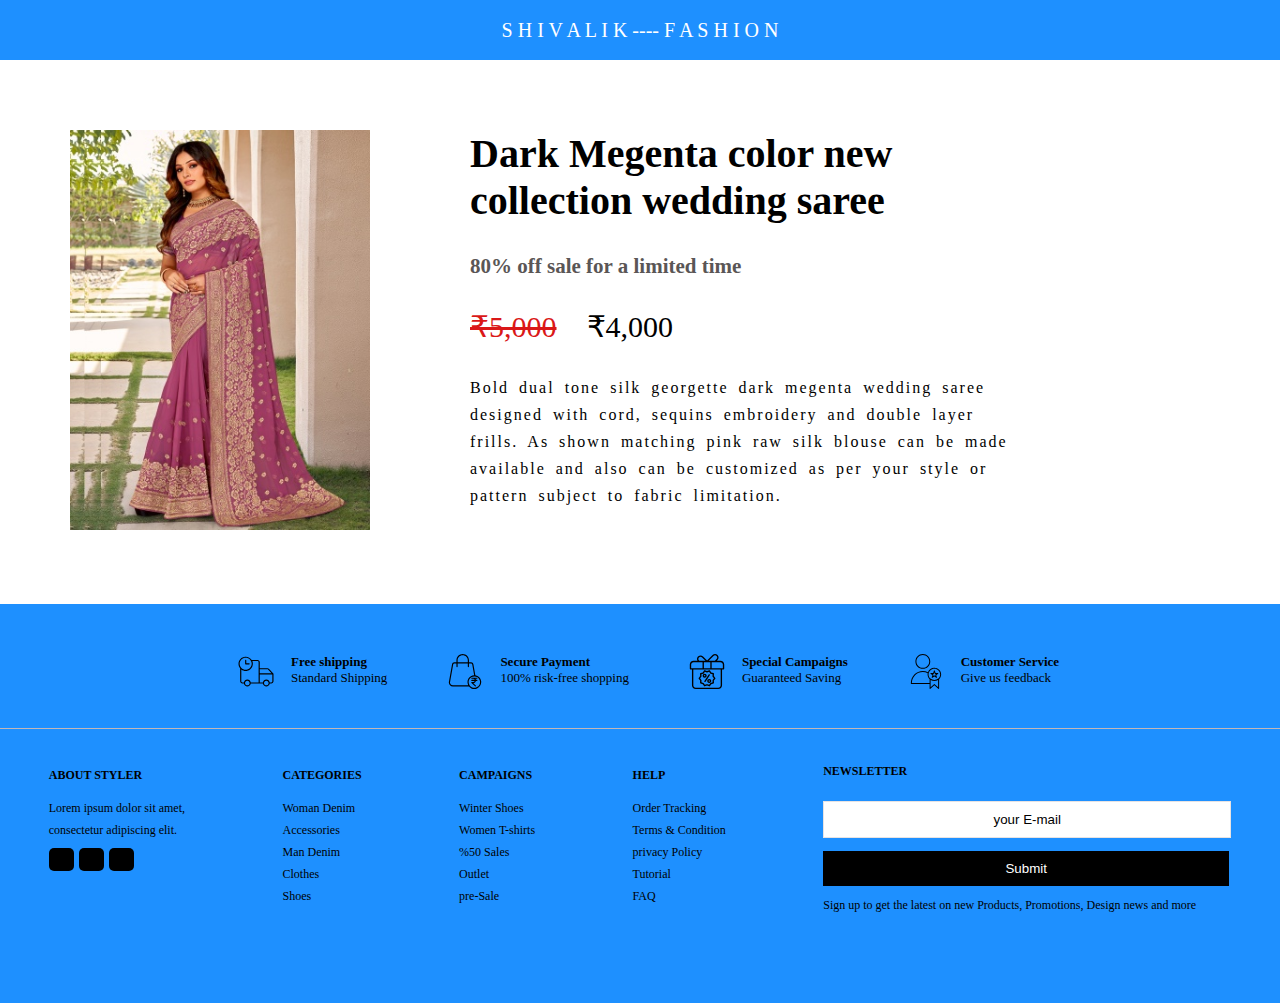
<file: product5.html>
<!DOCTYPE html>
<html lang="en">
<head>
    <meta charset="UTF-8">
    <meta name="viewport" content="width=device-width, initial-scale=1.0">
    <title>Document</title>
    <link rel="stylesheet" href="https://cdnjs.cloudflare.com/ajax/libs/font-awesome/6.4.2/css/all.min.css" integrity="sha512-z3gLpd7yknf1YoNbCzqRKc4qyor8gaKU1qmn+CShxbuBusANI9QpRohGBreCFkKxLhei6S9CQXFEbbKuqLg0DA==" crossorigin="anonymous" referrerpolicy="no-referrer" />
    <link rel="stylesheet" href="asset/css/product..css">
</head>
<body>
  <div class="headspart">
    <div class="titlehead">
      <div class="sparkshead">S H I V A L I K ---- F A S H I O N</div>
    </div>
  </div>
    <div class="backpage"><a href="product.html"><b><i class="fa-solid fa-arrow-left"></i></b></a></div>
   <div class="nevibluesaree">
    <div class="prod1img"><img src="asset/image/jpg/slide3(5).jpg" alt=""></div>
    <div class="producpart1">
    <div class="prodctitle">Dark Megenta color new collection wedding saree</div>
    <div class="offers"><b>80% off sale for a limited time</b></div>
    <div class="product1price"><span>₹5,000</span> ₹4,000</div>
      <div class="proddiscrip">Bold dual tone silk georgette dark megenta wedding saree designed with cord, sequins embroidery and double layer frills. As shown matching pink raw silk blouse can be made available and also can be customized as per your style or pattern subject to fabric limitation.
    </div>
    </div>
    </div>
    <footer> 
      <div class="footpart">
      <div class="fpart1">
         <div class="fem1"><svg xmlns="http://www.w3.org/2000/svg" height="424pt" viewBox="0 -32 424.01095 424" width="424pt"><path d="m230.488281 40.039062h-70.296875c-17.453125-27.222656-48.570312-42.519531-80.789062-39.703124-32.214844 2.8125-60.210938 23.269531-72.679688 53.109374-12.46875 29.839844-7.347656 64.132813 13.289063 89.03125v156.300782c.015625 14.90625 12.09375 26.984375 27 27h18.597656c3.414063 20.207031 20.914063 35 41.40625 35s37.992187-14.792969 41.40625-35h147.1875c3.414063 20.207031 20.914063 35 41.40625 35s37.992187-14.792969 41.40625-35h18.589844c14.902343-.015625 26.984375-12.09375 27-27v-89.5625c0-.058594-.007813-.113282-.011719-.175782 0-.125-.007812-.25-.015625-.375-.007813-.109374-.019531-.21875-.035156-.324218-.011719-.105469-.03125-.234375-.050781-.351563-.023438-.117187-.042969-.222656-.066407-.332031-.027343-.109375-.054687-.222656-.085937-.332031s-.0625-.21875-.101563-.328125c-.039062-.105469-.074219-.214844-.117187-.320313-.039063-.105469-.082032-.210937-.128906-.3125-.046876-.105469-.101563-.207031-.152344-.308593-.046875-.105469-.097656-.203126-.160156-.300782-.058594-.101562-.113282-.195312-.175782-.289062-.058594-.097656-.128906-.199219-.199218-.300782-.066407-.101562-.125-.171874-.191407-.257812-.066406-.085938-.160156-.199219-.242187-.292969-.039063-.042969-.074219-.089843-.113282-.132812l-51.511718-56.132813c-5.121094-5.5625-12.332032-8.734375-19.894532-8.742187h-93.269531v-72.566407c-.015625-14.902343-12.09375-26.980468-27-27zm-143.476562-26c40.316406 0 73 32.683594 73 73 0 40.320313-32.683594 73-73 73-40.316407 0-73-32.679687-73-73 .046875-40.296874 32.703125-72.953124 73-73zm-53 284.738282v-142.796875c31.171875 23.976562 74.554687 24.054687 105.808593.183593 31.257813-23.867187 42.605469-65.738281 27.683594-102.125h62.984375c7.175781.011719 12.992188 5.824219 13 13v244.738282h-95.074219c-3.410156-20.207032-20.910156-35-41.402343-35-20.492188 0-37.992188 14.792968-41.40625 35h-18.59375c-7.175781-.007813-12.992188-5.820313-13-13zm73 48c-15.464844 0-28-12.535156-28-28 0-15.460938 12.535156-28 28-28 15.464843 0 28 12.539062 28 28-.019531 15.457031-12.542969 27.984375-28 28zm230 0c-15.464844 0-28-12.535156-28-28 0-15.460938 12.535156-28 28-28 15.464843 0 28 12.539062 28 28-.019531 15.457031-12.542969 27.984375-28 28zm73-48c-.007813 7.179687-5.824219 12.992187-13 13h-18.601563c-3.410156-20.207032-20.910156-35-41.402344-35-20.496093 0-37.996093 14.792968-41.40625 35h-38.113281v-95.5625h152.523438zm-59.253907-145.167969c3.640626.003906 7.113282 1.53125 9.578126 4.210937l40.75 44.398438h-143.601563v-48.609375zm0 0"></path><path d="m87.285156 94.199219h41.601563c3.863281 0 7-3.132813 7-7 0-3.867188-3.136719-7-7-7h-34.601563v-34.601563c0-3.863281-3.132812-7-7-7-3.867187 0-7 3.136719-7 7v41.601563c0 3.867187 3.132813 7 7 7zm0 0"></path></svg></div>
         <div class="fem2">
          <div class="shipping"><b>Free shipping</b></div>
          <div class="standard">Standard Shipping</div>
         </div>
      </div>
      <div class="fpart1">
        <div class="fem1"><svg xmlns="http://www.w3.org/2000/svg" height="420pt" viewBox="-15 0 420 420.95493" width="420pt"><path d="m319.449219 256.25-23.621094-133.339844c-2.085937-13.445312-13.691406-23.34375-27.296875-23.289062h-25.820312v-24.386719c0-41.550781-33.683594-75.234375-75.234376-75.234375-41.550781 0-75.234374 33.683594-75.234374 75.234375v24.386719h-25.816407c-13.605469-.058594-25.210937 9.84375-27.300781 23.289062l-38.539062 217.578125c-.074219.40625-.109376.8125-.109376 1.222657.03125 26.65625 21.632813 48.257812 48.292969 48.289062h194.167969c23.230469 28.929688 62.867188 38.871094 96.996094 24.332031 34.132812-14.539062 54.425781-50.011719 49.65625-86.804687-4.765625-36.789063-33.429688-65.917969-70.140625-71.277344zm-213.207031-181.015625c0-33.820313 27.417968-61.234375 61.234374-61.234375 33.820313 0 61.234376 27.414062 61.234376 61.234375v24.386719h-122.46875zm-91.757813 267.0625 38.4375-217.011719c.007813-.042968.015625-.089844.023437-.132812 1.015626-6.652344 6.75-11.558594 13.480469-11.53125h25.816407v38.035156c0 3.867188 3.136718 7 7 7 3.867187 0 7-3.132812 7-7v-38.035156h122.46875v38.035156c0 3.867188 3.132812 7 7 7 3.867187 0 7-3.132812 7-7v-38.035156h25.820312c6.726562-.027344 12.464844 4.878906 13.476562 11.53125.007813.042968.015626.089844.023438.132812l23.054688 130.144532c-28.410157.828124-54.410157 16.167968-68.875 40.636718-14.460938 24.46875-15.367188 54.644532-2.394532 79.933594h-185.042968c-18.703126-.019531-33.949219-15.003906-34.289063-33.703125zm293 64.652344c-21.894531-.050781-42.472656-10.46875-55.464844-28.09375-15.328125-20.902344-17.605469-48.648438-5.894531-71.769531 11.714844-23.125 35.429688-37.703126 61.351562-37.710938 1.808594 0 3.640626.070312 5.441407.210938 36.816406 2.921874 64.753906 34.394531 63.292969 71.296874-1.460938 36.902344-31.800782 66.066407-68.734376 66.070313zm0 0"></path><path d="m337.476562 299.140625c3.867188 0 7-3.132813 7-7s-3.132812-7-7-7h-60c-3.863281 0-7 3.132813-7 7s3.136719 7 7 7h17.167969c7.644531.011719 14.515625 4.65625 17.375 11.742187h-34.542969c-3.863281 0-7 3.132813-7 7 0 3.867188 3.136719 7 7 7h34.542969c-2.859375 7.085938-9.730469 11.730469-17.375 11.742188h-17.167969c-2.867187.003906-5.441406 1.75-6.5 4.414062-1.058593 2.664063-.386718 5.707032 1.695313 7.675782l42.910156 40.550781c2.8125 2.652344 7.242188 2.527344 9.898438-.28125s2.527343-7.242187-.28125-9.894531l-30.125-28.46875c15.214843-.21875 28.277343-10.878906 31.550781-25.738282h10.851562c3.863282 0 7-3.132812 7-7 0-3.867187-3.136718-7-7-7h-10.847656c-.925781-4.21875-2.679687-8.207031-5.160156-11.742187zm0 0"></path></svg></div>
        <div class="fem2">
         <div class="shipping"><b>Secure Payment</b></div>
         <div class="standard">100% risk-free shopping</div>
        </div>
     </div>
     <div class="fpart1">
      <div class="fem1"><svg xmlns="http://www.w3.org/2000/svg" height="360pt" viewBox="-3 0 360 360.13443" width="360pt"><path d="m7.066406 159.609375h15.222656v162.058594c.023438 21.234375 17.234376 38.441406 38.46875 38.464843h232.621094c21.234375-.023437 38.441406-17.230468 38.464844-38.464843v-162.058594h15.222656c3.867188 0 7-3.132813 7-7v-43.914063c-.023437-21.234374-17.230468-38.445312-38.464844-38.46875h-37.863281l7.78125-7.988281c14.238281-14.238281 14.238281-37.320312 0-51.558593-14.238281-14.238282-37.320312-14.238282-51.558593 0l-56.035157 56.03125-41.632812-41.632813c-13.117188-13.117187-33.992188-14.296875-48.5-2.734375-14.507813 11.558594-18.019531 32.171875-8.160157 47.882812h-41.101562c-21.234375.027344-38.4414062 17.234376-38.4648438 38.46875v43.914063c0 3.867187 3.1367188 7 6.9999998 7zm310.777344 162.058594c-.015625 13.507812-10.960938 24.453125-24.464844 24.464843h-232.621094c-13.507812-.011718-24.453124-10.957031-24.46875-24.464843v-162.058594h281.554688zm-140.746094-237.441407c.066406 0 .136719.011719.199219.011719s.136719-.007812.199219-.011719h33.570312v61.382813h-66v-61.382813zm162.96875 24.46875v36.914063h-115v-61.382813h90.535156c13.503907.019532 24.449219 10.960938 24.464844 24.46875zm-96.207031-88.117187c8.789063-8.753906 23.007813-8.726563 31.761719.0625s8.726562 23.011719-.0625 31.765625l-17.363282 17.820312h-63.984374zm-149.230469 46.160156c-8.769531-8.769531-8.769531-22.992187 0-31.761719 8.773438-8.769531 22.992188-8.769531 31.761719 0l35.25 35.25h-63.519531zm-80.5625 41.957031c.019532-13.507812 10.960938-24.449218 24.46875-24.46875h92.53125v61.382813h-117zm0 0"></path><path d="m106.539062 272.984375-1.183593 23.757813c-.164063 3.289062 1.984375 6.246093 5.160156 7.105468l22.960937 6.222656 13.007813 19.914063c1.800781 2.757813 5.277344 3.886719 8.355469 2.714844l22.226562-8.472657 22.230469 8.46875c3.074219 1.171876 6.554687.042969 8.351563-2.714843l13.007812-19.910157 22.960938-6.21875c3.179687-.859374 5.328124-3.816406 5.164062-7.105468l-1.1875-23.757813 14.925781-18.523437c2.0625-2.5625 2.0625-6.21875 0-8.785156l-14.925781-18.523438 1.1875-23.757812c.164062-3.285157-1.984375-6.246094-5.164062-7.105469l-22.960938-6.214844-13.007812-19.917969c-1.796876-2.753906-5.277344-3.886718-8.351563-2.710937l-22.230469 8.460937-22.226562-8.46875c-3.078125-1.171875-6.554688-.042968-8.355469 2.714844l-13.007813 19.917969-22.960937 6.214843c-3.175781.859376-5.324219 3.816407-5.160156 7.105469l1.183593 23.757813-14.921874 18.523437c-2.066407 2.5625-2.066407 6.222657 0 8.785157zm12.574219-39.125c1.078125-1.335937 1.628907-3.023437 1.542969-4.742187l-1.039062-20.789063 20.09375-5.4375c1.65625-.449219 3.09375-1.492187 4.03125-2.929687l11.382812-17.429688 19.449219 7.414062c1.605469.609376 3.378906.609376 4.984375 0l19.453125-7.414062 11.378906 17.429688c.941406 1.4375 2.375 2.480468 4.03125 2.929687l20.09375 5.4375-1.035156 20.789063c-.085938 1.71875.460937 3.40625 1.539062 4.742187l13.058594 16.210937-13.058594 16.207032c-1.078125 1.339844-1.625 3.023437-1.539062 4.742187l1.035156 20.789063-20.09375 5.4375c-1.65625.449218-3.089844 1.492187-4.03125 2.929687l-11.378906 17.429688-19.453125-7.410157c-1.605469-.613281-3.378906-.613281-4.984375 0l-19.449219 7.410157-11.382812-17.429688c-.9375-1.4375-2.375-2.480469-4.03125-2.929687l-20.09375-5.4375 1.039062-20.789063c.085938-1.71875-.464844-3.402343-1.542969-4.742187l-13.058593-16.207032zm0 0"></path><path d="m152.878906 243.875c11.457032 0 20.742188-9.289062 20.742188-20.746094 0-11.457031-9.285156-20.742187-20.742188-20.742187-11.457031 0-20.746094 9.289062-20.746094 20.742187.015626 11.453125 9.292969 20.734375 20.746094 20.746094zm0-27.488281c3.726563 0 6.742188 3.019531 6.742188 6.746093 0 3.722657-3.019532 6.742188-6.742188 6.742188-3.726562 0-6.746094-3.019531-6.746094-6.746094.003907-3.722656 3.023438-6.738281 6.746094-6.742187zm0 0"></path><path d="m179.414062 278.105469c0 11.457031 9.285157 20.742187 20.742188 20.742187s20.746094-9.285156 20.746094-20.742187-9.289063-20.746094-20.746094-20.742188c-11.453125.011719-20.730469 9.289063-20.742188 20.742188zm27.484376 0c0 3.722656-3.019532 6.742187-6.742188 6.742187-3.726562 0-6.742188-3.019531-6.742188-6.742187 0-3.726563 3.015626-6.742188 6.742188-6.742188 3.722656.003907 6.738281 3.019531 6.742188 6.742188zm0 0"></path><path d="m152.3125 288.023438c3.242188 2.109374 7.578125 1.199218 9.691406-2.039063l44.015625-67.496094c1.398438-2.09375 1.566407-4.78125.433594-7.03125-1.128906-2.25-3.382813-3.722656-5.902344-3.847656-2.515625-.128906-4.90625 1.105469-6.257812 3.230469l-44.019531 67.496094c-2.109376 3.238281-1.195313 7.574218 2.039062 9.6875zm0 0"></path></svg>
     </div>
      <div class="fem2">
       <div class="shipping"><b>Special Campaigns</b></div>
       <div class="standard">Guaranteed Saving</div>
      </div>
   </div>
   <div class="fpart1">
    <div class="fem1"><svg xmlns="http://www.w3.org/2000/svg" height="486pt" viewBox="-32 0 486 486.03473" width="486pt"><path d="m421.273438 283.546875c0-50.683594-42.28125-91.917969-94.257813-91.917969-40.605469 0-75.296875 25.171875-88.527344 60.351563-22.351562-10.542969-46.757812-16.003907-71.472656-15.980469-45.082031 0-87.039063 17.511719-118.140625 49.304688-31.503906 32.210937-48.859375 76.28125-48.859375 124.101562 0 3.867188 3.136719 7 7 7h253.949219v62.628906c0 2.78125 1.648437 5.300782 4.199218 6.414063 2.550782 1.113281 5.515626.613281 7.558594-1.277344l54.292969-50.292969 54.300781 50.292969c2.042969 1.890625 5.011719 2.390625 7.558594 1.277344 2.550781-1.113281 4.199219-3.632813 4.199219-6.414063v-129.984375c17.964843-17.058593 28.160156-40.730469 28.199219-65.503906zm-94.257813-77.917969c44.253906 0 80.257813 34.953125 80.257813 77.917969-.050782 21.277344-8.953126 41.574219-24.566407 56.027344-.953125.527343-1.773437 1.265625-2.394531 2.160156-30.660156 26.304687-75.925781 26.304687-106.589844 0-.617187-.894531-1.4375-1.636719-2.394531-2.160156-15.613281-14.453125-24.515625-34.75-24.566406-56.027344 0-42.964844 36-77.917969 80.253906-77.917969zm-312.863281 196.773438c1.59375-41.414063 17.335937-79.300782 44.730468-107.308594 28.449219-29.078125 66.847657-45.09375 108.132813-45.09375 23.417969-.03125 46.527344 5.3125 67.550781 15.625-6.199218 30.5 3.78125 62.042969 26.398438 83.425781v53.351563zm364.917968 60.597656-47.300781-43.808594c-2.683593-2.484375-6.828125-2.484375-9.511719 0l-47.296874 43.808594v-102.863281c31.691406 20.433593 72.410156 20.433593 104.101562 0zm0 0"></path><path d="m274.847656 275.808594 25.5 18.035156-9.71875 29.097656c-.957031 2.871094.035156 6.03125 2.464844 7.835938 2.429688 1.804687 5.746094 1.84375 8.214844.097656l25.710937-18.175781 25.707031 18.175781c2.472657 1.746094 5.785157 1.707031 8.214844-.097656 2.429688-1.804688 3.425782-4.964844 2.46875-7.835938l-9.71875-29.097656 25.5-18.035156c2.488282-1.761719 3.554688-4.929688 2.628906-7.835938-.921874-2.90625-3.621093-4.878906-6.671874-4.878906h-31.726563l-9.765625-29.25c-.957031-2.859375-3.628906-4.785156-6.640625-4.785156s-5.6875 1.925781-6.640625 4.785156l-9.765625 29.25h-31.726563c-3.050781 0-5.75 1.972656-6.671874 4.878906-.921876 2.90625.140624 6.074219 2.628906 7.835938zm40.8125 1.285156c3.011719 0 5.683594-1.925781 6.636719-4.785156l4.726563-14.148438 4.722656 14.15625c.953125 2.855469 3.628906 4.78125 6.640625 4.78125h14.746093l-11.769531 8.316406c-2.519531 1.78125-3.578125 5.003907-2.601562 7.933594l4.601562 13.765625-12.300781-8.699219c-2.421875-1.710937-5.660156-1.710937-8.082031 0l-12.300781 8.699219 4.601562-13.765625c.976562-2.925781-.078125-6.148437-2.601562-7.933594l-11.761719-8.316406zm0 0"></path><path d="m64.015625 103c0 56.886719 46.117187 103 103 103 56.886719 0 103-46.113281 103-103s-46.113281-103-103-103c-56.855469.0664062-102.933594 46.140625-103 103zm192 0c0 49.152344-39.84375 89-89 89-49.152344 0-89-39.847656-89-89s39.847656-89 89-89c49.132813.054688 88.945313 39.871094 89 89zm0 0"></path></svg>
   </div>
    <div class="fem2">
     <div class="shipping"><b>Customer Service</b></div>
     <div class="standard">Give us feedback</div>
    </div>
 </div>
</div>
<div class="footborder"></div>
<div class="footpart2">
  <div class="ftwo1"><b>ABOUT STYLER</b>
    <div class="lorem">Lorem ipsum dolor sit amet,</div>
    <div class="elit">consectetur adipiscing elit.</div>
    <div class="ficon2">
      <div class="fb"><i class="fa-brands fa-facebook"></i></div>
      <div class="twiter"><i class="fa-brands fa-twitter"></i></div>
      <div class="yt"><i class="fa-brands fa-youtube"></i></div>
    </div>
  </div>


  <div class="ftwo2"><b>CATEGORIES</b>
     <div class="denim">Woman Denim</div>
     <div class="acces">Accessories</div>
     <div class="mdenim">Man Denim</div>
     <div class="clothes">Clothes</div>
     <div class="shoes">Shoes</div>
  </div>
  <div class="ftwo3"><b>CAMPAIGNS</b>
    <div class="Winter">Winter Shoes</div>
    <div class="ftile">Women T-shirts</div>
    <div class="harfsale">%50 Sales</div>
    <div class="outlet">Outlet</div>
    <div class="presale">pre-Sale</div>
  </div>
  <div class="ftwo4"><b>HELP</b>
      <div class="Tracking">Order Tracking</div>
      <div class="terms">Terms & Condition</div>
      <div class="polisy">privacy Policy</div>
      <div class="tutorial">Tutorial</div>
      <div class="faq">FAQ</div>
  </div>
  <div class="ftwo5"><b>NEWSLETTER</b>
    <div class="email">
    <input type="email" value="your E-mail">
  </div>
  <div class="btns">
    <input type="button" value="Submit">
  </div>
  <div class="signtitle">Sign up to get the latest on new Products, Promotions, Design news and more
  </div>
  </div>
</div>
</div>
    </footer> 
</body>
</html>
</file>
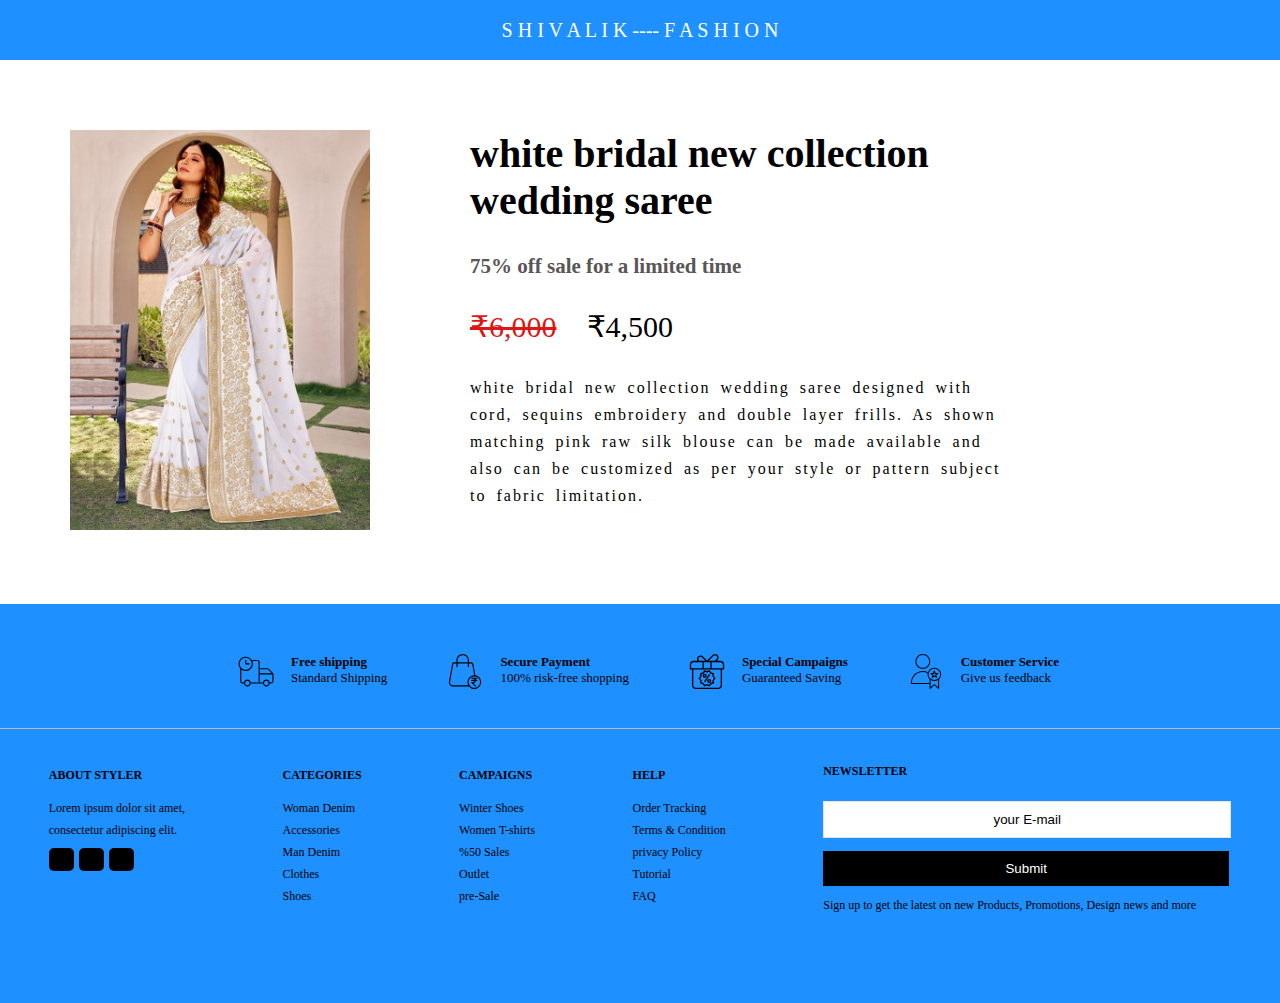
<file: product6.html>
<!DOCTYPE html>
<html lang="en">
<head>
    <meta charset="UTF-8">
    <meta name="viewport" content="width=device-width, initial-scale=1.0">
    <title>Document</title>
    <link rel="stylesheet" href="https://cdnjs.cloudflare.com/ajax/libs/font-awesome/6.4.2/css/all.min.css" integrity="sha512-z3gLpd7yknf1YoNbCzqRKc4qyor8gaKU1qmn+CShxbuBusANI9QpRohGBreCFkKxLhei6S9CQXFEbbKuqLg0DA==" crossorigin="anonymous" referrerpolicy="no-referrer" />
    <link rel="stylesheet" href="asset/css/product..css">
</head>
<body>
  <div class="headspart">
    <div class="titlehead">
      <div class="sparkshead">S H I V A L I K ---- F A S H I O N</div>
    </div>
  </div>
    <div class="backpage"><a href="product.html"><b><i class="fa-solid fa-arrow-left"></i></b></a></div>
   <div class="nevibluesaree">
    <div class="prod1img"><img src="asset/image/jpg/slide3(6).jpg" alt=""></div>
    <div class="producpart1">
    <div class="prodctitle">white bridal new collection wedding saree</div>
    <div class="offers"><b>75% off sale for a limited time</b></div>
    <div class="product1price"><span>₹6,000</span> ₹4,500</div>
      <div class="proddiscrip"> white bridal new collection wedding saree designed with cord, sequins embroidery and double layer frills. As shown matching pink raw silk blouse can be made available and also can be customized as per your style or pattern subject to fabric limitation.
    </div>
    </div>
    </div>
    <footer> 
      <div class="footpart">
      <div class="fpart1">
         <div class="fem1"><svg xmlns="http://www.w3.org/2000/svg" height="424pt" viewBox="0 -32 424.01095 424" width="424pt"><path d="m230.488281 40.039062h-70.296875c-17.453125-27.222656-48.570312-42.519531-80.789062-39.703124-32.214844 2.8125-60.210938 23.269531-72.679688 53.109374-12.46875 29.839844-7.347656 64.132813 13.289063 89.03125v156.300782c.015625 14.90625 12.09375 26.984375 27 27h18.597656c3.414063 20.207031 20.914063 35 41.40625 35s37.992187-14.792969 41.40625-35h147.1875c3.414063 20.207031 20.914063 35 41.40625 35s37.992187-14.792969 41.40625-35h18.589844c14.902343-.015625 26.984375-12.09375 27-27v-89.5625c0-.058594-.007813-.113282-.011719-.175782 0-.125-.007812-.25-.015625-.375-.007813-.109374-.019531-.21875-.035156-.324218-.011719-.105469-.03125-.234375-.050781-.351563-.023438-.117187-.042969-.222656-.066407-.332031-.027343-.109375-.054687-.222656-.085937-.332031s-.0625-.21875-.101563-.328125c-.039062-.105469-.074219-.214844-.117187-.320313-.039063-.105469-.082032-.210937-.128906-.3125-.046876-.105469-.101563-.207031-.152344-.308593-.046875-.105469-.097656-.203126-.160156-.300782-.058594-.101562-.113282-.195312-.175782-.289062-.058594-.097656-.128906-.199219-.199218-.300782-.066407-.101562-.125-.171874-.191407-.257812-.066406-.085938-.160156-.199219-.242187-.292969-.039063-.042969-.074219-.089843-.113282-.132812l-51.511718-56.132813c-5.121094-5.5625-12.332032-8.734375-19.894532-8.742187h-93.269531v-72.566407c-.015625-14.902343-12.09375-26.980468-27-27zm-143.476562-26c40.316406 0 73 32.683594 73 73 0 40.320313-32.683594 73-73 73-40.316407 0-73-32.679687-73-73 .046875-40.296874 32.703125-72.953124 73-73zm-53 284.738282v-142.796875c31.171875 23.976562 74.554687 24.054687 105.808593.183593 31.257813-23.867187 42.605469-65.738281 27.683594-102.125h62.984375c7.175781.011719 12.992188 5.824219 13 13v244.738282h-95.074219c-3.410156-20.207032-20.910156-35-41.402343-35-20.492188 0-37.992188 14.792968-41.40625 35h-18.59375c-7.175781-.007813-12.992188-5.820313-13-13zm73 48c-15.464844 0-28-12.535156-28-28 0-15.460938 12.535156-28 28-28 15.464843 0 28 12.539062 28 28-.019531 15.457031-12.542969 27.984375-28 28zm230 0c-15.464844 0-28-12.535156-28-28 0-15.460938 12.535156-28 28-28 15.464843 0 28 12.539062 28 28-.019531 15.457031-12.542969 27.984375-28 28zm73-48c-.007813 7.179687-5.824219 12.992187-13 13h-18.601563c-3.410156-20.207032-20.910156-35-41.402344-35-20.496093 0-37.996093 14.792968-41.40625 35h-38.113281v-95.5625h152.523438zm-59.253907-145.167969c3.640626.003906 7.113282 1.53125 9.578126 4.210937l40.75 44.398438h-143.601563v-48.609375zm0 0"></path><path d="m87.285156 94.199219h41.601563c3.863281 0 7-3.132813 7-7 0-3.867188-3.136719-7-7-7h-34.601563v-34.601563c0-3.863281-3.132812-7-7-7-3.867187 0-7 3.136719-7 7v41.601563c0 3.867187 3.132813 7 7 7zm0 0"></path></svg></div>
         <div class="fem2">
          <div class="shipping"><b>Free shipping</b></div>
          <div class="standard">Standard Shipping</div>
         </div>
      </div>
      <div class="fpart1">
        <div class="fem1"><svg xmlns="http://www.w3.org/2000/svg" height="420pt" viewBox="-15 0 420 420.95493" width="420pt"><path d="m319.449219 256.25-23.621094-133.339844c-2.085937-13.445312-13.691406-23.34375-27.296875-23.289062h-25.820312v-24.386719c0-41.550781-33.683594-75.234375-75.234376-75.234375-41.550781 0-75.234374 33.683594-75.234374 75.234375v24.386719h-25.816407c-13.605469-.058594-25.210937 9.84375-27.300781 23.289062l-38.539062 217.578125c-.074219.40625-.109376.8125-.109376 1.222657.03125 26.65625 21.632813 48.257812 48.292969 48.289062h194.167969c23.230469 28.929688 62.867188 38.871094 96.996094 24.332031 34.132812-14.539062 54.425781-50.011719 49.65625-86.804687-4.765625-36.789063-33.429688-65.917969-70.140625-71.277344zm-213.207031-181.015625c0-33.820313 27.417968-61.234375 61.234374-61.234375 33.820313 0 61.234376 27.414062 61.234376 61.234375v24.386719h-122.46875zm-91.757813 267.0625 38.4375-217.011719c.007813-.042968.015625-.089844.023437-.132812 1.015626-6.652344 6.75-11.558594 13.480469-11.53125h25.816407v38.035156c0 3.867188 3.136718 7 7 7 3.867187 0 7-3.132812 7-7v-38.035156h122.46875v38.035156c0 3.867188 3.132812 7 7 7 3.867187 0 7-3.132812 7-7v-38.035156h25.820312c6.726562-.027344 12.464844 4.878906 13.476562 11.53125.007813.042968.015626.089844.023438.132812l23.054688 130.144532c-28.410157.828124-54.410157 16.167968-68.875 40.636718-14.460938 24.46875-15.367188 54.644532-2.394532 79.933594h-185.042968c-18.703126-.019531-33.949219-15.003906-34.289063-33.703125zm293 64.652344c-21.894531-.050781-42.472656-10.46875-55.464844-28.09375-15.328125-20.902344-17.605469-48.648438-5.894531-71.769531 11.714844-23.125 35.429688-37.703126 61.351562-37.710938 1.808594 0 3.640626.070312 5.441407.210938 36.816406 2.921874 64.753906 34.394531 63.292969 71.296874-1.460938 36.902344-31.800782 66.066407-68.734376 66.070313zm0 0"></path><path d="m337.476562 299.140625c3.867188 0 7-3.132813 7-7s-3.132812-7-7-7h-60c-3.863281 0-7 3.132813-7 7s3.136719 7 7 7h17.167969c7.644531.011719 14.515625 4.65625 17.375 11.742187h-34.542969c-3.863281 0-7 3.132813-7 7 0 3.867188 3.136719 7 7 7h34.542969c-2.859375 7.085938-9.730469 11.730469-17.375 11.742188h-17.167969c-2.867187.003906-5.441406 1.75-6.5 4.414062-1.058593 2.664063-.386718 5.707032 1.695313 7.675782l42.910156 40.550781c2.8125 2.652344 7.242188 2.527344 9.898438-.28125s2.527343-7.242187-.28125-9.894531l-30.125-28.46875c15.214843-.21875 28.277343-10.878906 31.550781-25.738282h10.851562c3.863282 0 7-3.132812 7-7 0-3.867187-3.136718-7-7-7h-10.847656c-.925781-4.21875-2.679687-8.207031-5.160156-11.742187zm0 0"></path></svg></div>
        <div class="fem2">
         <div class="shipping"><b>Secure Payment</b></div>
         <div class="standard">100% risk-free shopping</div>
        </div>
     </div>
     <div class="fpart1">
      <div class="fem1"><svg xmlns="http://www.w3.org/2000/svg" height="360pt" viewBox="-3 0 360 360.13443" width="360pt"><path d="m7.066406 159.609375h15.222656v162.058594c.023438 21.234375 17.234376 38.441406 38.46875 38.464843h232.621094c21.234375-.023437 38.441406-17.230468 38.464844-38.464843v-162.058594h15.222656c3.867188 0 7-3.132813 7-7v-43.914063c-.023437-21.234374-17.230468-38.445312-38.464844-38.46875h-37.863281l7.78125-7.988281c14.238281-14.238281 14.238281-37.320312 0-51.558593-14.238281-14.238282-37.320312-14.238282-51.558593 0l-56.035157 56.03125-41.632812-41.632813c-13.117188-13.117187-33.992188-14.296875-48.5-2.734375-14.507813 11.558594-18.019531 32.171875-8.160157 47.882812h-41.101562c-21.234375.027344-38.4414062 17.234376-38.4648438 38.46875v43.914063c0 3.867187 3.1367188 7 6.9999998 7zm310.777344 162.058594c-.015625 13.507812-10.960938 24.453125-24.464844 24.464843h-232.621094c-13.507812-.011718-24.453124-10.957031-24.46875-24.464843v-162.058594h281.554688zm-140.746094-237.441407c.066406 0 .136719.011719.199219.011719s.136719-.007812.199219-.011719h33.570312v61.382813h-66v-61.382813zm162.96875 24.46875v36.914063h-115v-61.382813h90.535156c13.503907.019532 24.449219 10.960938 24.464844 24.46875zm-96.207031-88.117187c8.789063-8.753906 23.007813-8.726563 31.761719.0625s8.726562 23.011719-.0625 31.765625l-17.363282 17.820312h-63.984374zm-149.230469 46.160156c-8.769531-8.769531-8.769531-22.992187 0-31.761719 8.773438-8.769531 22.992188-8.769531 31.761719 0l35.25 35.25h-63.519531zm-80.5625 41.957031c.019532-13.507812 10.960938-24.449218 24.46875-24.46875h92.53125v61.382813h-117zm0 0"></path><path d="m106.539062 272.984375-1.183593 23.757813c-.164063 3.289062 1.984375 6.246093 5.160156 7.105468l22.960937 6.222656 13.007813 19.914063c1.800781 2.757813 5.277344 3.886719 8.355469 2.714844l22.226562-8.472657 22.230469 8.46875c3.074219 1.171876 6.554687.042969 8.351563-2.714843l13.007812-19.910157 22.960938-6.21875c3.179687-.859374 5.328124-3.816406 5.164062-7.105468l-1.1875-23.757813 14.925781-18.523437c2.0625-2.5625 2.0625-6.21875 0-8.785156l-14.925781-18.523438 1.1875-23.757812c.164062-3.285157-1.984375-6.246094-5.164062-7.105469l-22.960938-6.214844-13.007812-19.917969c-1.796876-2.753906-5.277344-3.886718-8.351563-2.710937l-22.230469 8.460937-22.226562-8.46875c-3.078125-1.171875-6.554688-.042968-8.355469 2.714844l-13.007813 19.917969-22.960937 6.214843c-3.175781.859376-5.324219 3.816407-5.160156 7.105469l1.183593 23.757813-14.921874 18.523437c-2.066407 2.5625-2.066407 6.222657 0 8.785157zm12.574219-39.125c1.078125-1.335937 1.628907-3.023437 1.542969-4.742187l-1.039062-20.789063 20.09375-5.4375c1.65625-.449219 3.09375-1.492187 4.03125-2.929687l11.382812-17.429688 19.449219 7.414062c1.605469.609376 3.378906.609376 4.984375 0l19.453125-7.414062 11.378906 17.429688c.941406 1.4375 2.375 2.480468 4.03125 2.929687l20.09375 5.4375-1.035156 20.789063c-.085938 1.71875.460937 3.40625 1.539062 4.742187l13.058594 16.210937-13.058594 16.207032c-1.078125 1.339844-1.625 3.023437-1.539062 4.742187l1.035156 20.789063-20.09375 5.4375c-1.65625.449218-3.089844 1.492187-4.03125 2.929687l-11.378906 17.429688-19.453125-7.410157c-1.605469-.613281-3.378906-.613281-4.984375 0l-19.449219 7.410157-11.382812-17.429688c-.9375-1.4375-2.375-2.480469-4.03125-2.929687l-20.09375-5.4375 1.039062-20.789063c.085938-1.71875-.464844-3.402343-1.542969-4.742187l-13.058593-16.207032zm0 0"></path><path d="m152.878906 243.875c11.457032 0 20.742188-9.289062 20.742188-20.746094 0-11.457031-9.285156-20.742187-20.742188-20.742187-11.457031 0-20.746094 9.289062-20.746094 20.742187.015626 11.453125 9.292969 20.734375 20.746094 20.746094zm0-27.488281c3.726563 0 6.742188 3.019531 6.742188 6.746093 0 3.722657-3.019532 6.742188-6.742188 6.742188-3.726562 0-6.746094-3.019531-6.746094-6.746094.003907-3.722656 3.023438-6.738281 6.746094-6.742187zm0 0"></path><path d="m179.414062 278.105469c0 11.457031 9.285157 20.742187 20.742188 20.742187s20.746094-9.285156 20.746094-20.742187-9.289063-20.746094-20.746094-20.742188c-11.453125.011719-20.730469 9.289063-20.742188 20.742188zm27.484376 0c0 3.722656-3.019532 6.742187-6.742188 6.742187-3.726562 0-6.742188-3.019531-6.742188-6.742187 0-3.726563 3.015626-6.742188 6.742188-6.742188 3.722656.003907 6.738281 3.019531 6.742188 6.742188zm0 0"></path><path d="m152.3125 288.023438c3.242188 2.109374 7.578125 1.199218 9.691406-2.039063l44.015625-67.496094c1.398438-2.09375 1.566407-4.78125.433594-7.03125-1.128906-2.25-3.382813-3.722656-5.902344-3.847656-2.515625-.128906-4.90625 1.105469-6.257812 3.230469l-44.019531 67.496094c-2.109376 3.238281-1.195313 7.574218 2.039062 9.6875zm0 0"></path></svg>
     </div>
      <div class="fem2">
       <div class="shipping"><b>Special Campaigns</b></div>
       <div class="standard">Guaranteed Saving</div>
      </div>
   </div>
   <div class="fpart1">
    <div class="fem1"><svg xmlns="http://www.w3.org/2000/svg" height="486pt" viewBox="-32 0 486 486.03473" width="486pt"><path d="m421.273438 283.546875c0-50.683594-42.28125-91.917969-94.257813-91.917969-40.605469 0-75.296875 25.171875-88.527344 60.351563-22.351562-10.542969-46.757812-16.003907-71.472656-15.980469-45.082031 0-87.039063 17.511719-118.140625 49.304688-31.503906 32.210937-48.859375 76.28125-48.859375 124.101562 0 3.867188 3.136719 7 7 7h253.949219v62.628906c0 2.78125 1.648437 5.300782 4.199218 6.414063 2.550782 1.113281 5.515626.613281 7.558594-1.277344l54.292969-50.292969 54.300781 50.292969c2.042969 1.890625 5.011719 2.390625 7.558594 1.277344 2.550781-1.113281 4.199219-3.632813 4.199219-6.414063v-129.984375c17.964843-17.058593 28.160156-40.730469 28.199219-65.503906zm-94.257813-77.917969c44.253906 0 80.257813 34.953125 80.257813 77.917969-.050782 21.277344-8.953126 41.574219-24.566407 56.027344-.953125.527343-1.773437 1.265625-2.394531 2.160156-30.660156 26.304687-75.925781 26.304687-106.589844 0-.617187-.894531-1.4375-1.636719-2.394531-2.160156-15.613281-14.453125-24.515625-34.75-24.566406-56.027344 0-42.964844 36-77.917969 80.253906-77.917969zm-312.863281 196.773438c1.59375-41.414063 17.335937-79.300782 44.730468-107.308594 28.449219-29.078125 66.847657-45.09375 108.132813-45.09375 23.417969-.03125 46.527344 5.3125 67.550781 15.625-6.199218 30.5 3.78125 62.042969 26.398438 83.425781v53.351563zm364.917968 60.597656-47.300781-43.808594c-2.683593-2.484375-6.828125-2.484375-9.511719 0l-47.296874 43.808594v-102.863281c31.691406 20.433593 72.410156 20.433593 104.101562 0zm0 0"></path><path d="m274.847656 275.808594 25.5 18.035156-9.71875 29.097656c-.957031 2.871094.035156 6.03125 2.464844 7.835938 2.429688 1.804687 5.746094 1.84375 8.214844.097656l25.710937-18.175781 25.707031 18.175781c2.472657 1.746094 5.785157 1.707031 8.214844-.097656 2.429688-1.804688 3.425782-4.964844 2.46875-7.835938l-9.71875-29.097656 25.5-18.035156c2.488282-1.761719 3.554688-4.929688 2.628906-7.835938-.921874-2.90625-3.621093-4.878906-6.671874-4.878906h-31.726563l-9.765625-29.25c-.957031-2.859375-3.628906-4.785156-6.640625-4.785156s-5.6875 1.925781-6.640625 4.785156l-9.765625 29.25h-31.726563c-3.050781 0-5.75 1.972656-6.671874 4.878906-.921876 2.90625.140624 6.074219 2.628906 7.835938zm40.8125 1.285156c3.011719 0 5.683594-1.925781 6.636719-4.785156l4.726563-14.148438 4.722656 14.15625c.953125 2.855469 3.628906 4.78125 6.640625 4.78125h14.746093l-11.769531 8.316406c-2.519531 1.78125-3.578125 5.003907-2.601562 7.933594l4.601562 13.765625-12.300781-8.699219c-2.421875-1.710937-5.660156-1.710937-8.082031 0l-12.300781 8.699219 4.601562-13.765625c.976562-2.925781-.078125-6.148437-2.601562-7.933594l-11.761719-8.316406zm0 0"></path><path d="m64.015625 103c0 56.886719 46.117187 103 103 103 56.886719 0 103-46.113281 103-103s-46.113281-103-103-103c-56.855469.0664062-102.933594 46.140625-103 103zm192 0c0 49.152344-39.84375 89-89 89-49.152344 0-89-39.847656-89-89s39.847656-89 89-89c49.132813.054688 88.945313 39.871094 89 89zm0 0"></path></svg>
   </div>
    <div class="fem2">
     <div class="shipping"><b>Customer Service</b></div>
     <div class="standard">Give us feedback</div>
    </div>
 </div>
</div>
<div class="footborder"></div>
<div class="footpart2">
  <div class="ftwo1"><b>ABOUT STYLER</b>
    <div class="lorem">Lorem ipsum dolor sit amet,</div>
    <div class="elit">consectetur adipiscing elit.</div>
    <div class="ficon2">
      <div class="fb"><i class="fa-brands fa-facebook"></i></div>
      <div class="twiter"><i class="fa-brands fa-twitter"></i></div>
      <div class="yt"><i class="fa-brands fa-youtube"></i></div>
    </div>
  </div>


  <div class="ftwo2"><b>CATEGORIES</b>
     <div class="denim">Woman Denim</div>
     <div class="acces">Accessories</div>
     <div class="mdenim">Man Denim</div>
     <div class="clothes">Clothes</div>
     <div class="shoes">Shoes</div>
  </div>
  <div class="ftwo3"><b>CAMPAIGNS</b>
    <div class="Winter">Winter Shoes</div>
    <div class="ftile">Women T-shirts</div>
    <div class="harfsale">%50 Sales</div>
    <div class="outlet">Outlet</div>
    <div class="presale">pre-Sale</div>
  </div>
  <div class="ftwo4"><b>HELP</b>
      <div class="Tracking">Order Tracking</div>
      <div class="terms">Terms & Condition</div>
      <div class="polisy">privacy Policy</div>
      <div class="tutorial">Tutorial</div>
      <div class="faq">FAQ</div>
  </div>
  <div class="ftwo5"><b>NEWSLETTER</b>
    <div class="email">
    <input type="email" value="your E-mail">
  </div>
  <div class="btns">
    <input type="button" value="Submit">
  </div>
  <div class="signtitle">Sign up to get the latest on new Products, Promotions, Design news and more
  </div>
  </div>
</div>
</div>
    </footer> 
</body>
</html>
</file>
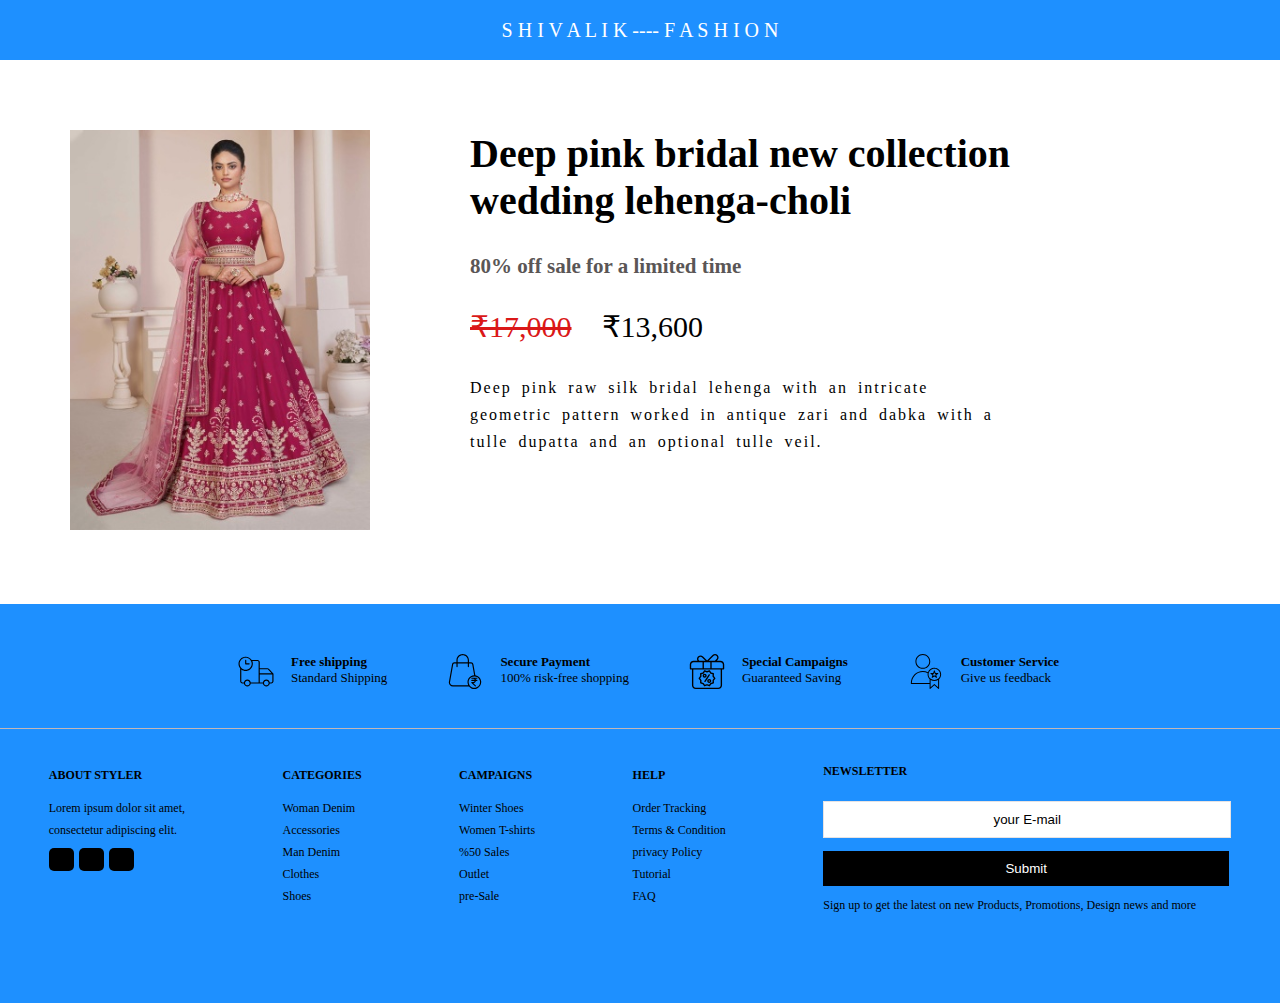
<file: product7.html>
<!DOCTYPE html>
<html lang="en">
<head>
    <meta charset="UTF-8">
    <meta name="viewport" content="width=device-width, initial-scale=1.0">
    <title>Document</title>
    <link rel="stylesheet" href="https://cdnjs.cloudflare.com/ajax/libs/font-awesome/6.4.2/css/all.min.css" integrity="sha512-z3gLpd7yknf1YoNbCzqRKc4qyor8gaKU1qmn+CShxbuBusANI9QpRohGBreCFkKxLhei6S9CQXFEbbKuqLg0DA==" crossorigin="anonymous" referrerpolicy="no-referrer" />
    <link rel="stylesheet" href="asset/css/product..css">
</head>
<body>
  <div class="headspart">
    <div class="titlehead">
      <div class="sparkshead">S H I V A L I K ---- F A S H I O N</div>
    </div>
  </div>
    <div class="backpage"><a href="product.html"><b><i class="fa-solid fa-arrow-left"></i></b></a></div>
   <div class="nevibluesaree">
    <div class="prod1img"><img src="asset/image/jpg/slide4(1)lehenga-choli.jpg" alt=""></div>
    <div class="producpart1">
    <div class="prodctitle">Deep pink bridal new collection wedding lehenga-choli</div>
    <div class="offers"><b>80% off sale for a limited time</b></div>
    <div class="product1price"><span>₹17,000</span> ₹13,600</div>
      <div class="proddiscrip"> Deep pink raw silk bridal lehenga with an intricate geometric pattern worked in antique zari and dabka with a tulle dupatta and an optional tulle veil.
            </div>
    </div>
    </div>
    <footer> 
      <div class="footpart">
      <div class="fpart1">
         <div class="fem1"><svg xmlns="http://www.w3.org/2000/svg" height="424pt" viewBox="0 -32 424.01095 424" width="424pt"><path d="m230.488281 40.039062h-70.296875c-17.453125-27.222656-48.570312-42.519531-80.789062-39.703124-32.214844 2.8125-60.210938 23.269531-72.679688 53.109374-12.46875 29.839844-7.347656 64.132813 13.289063 89.03125v156.300782c.015625 14.90625 12.09375 26.984375 27 27h18.597656c3.414063 20.207031 20.914063 35 41.40625 35s37.992187-14.792969 41.40625-35h147.1875c3.414063 20.207031 20.914063 35 41.40625 35s37.992187-14.792969 41.40625-35h18.589844c14.902343-.015625 26.984375-12.09375 27-27v-89.5625c0-.058594-.007813-.113282-.011719-.175782 0-.125-.007812-.25-.015625-.375-.007813-.109374-.019531-.21875-.035156-.324218-.011719-.105469-.03125-.234375-.050781-.351563-.023438-.117187-.042969-.222656-.066407-.332031-.027343-.109375-.054687-.222656-.085937-.332031s-.0625-.21875-.101563-.328125c-.039062-.105469-.074219-.214844-.117187-.320313-.039063-.105469-.082032-.210937-.128906-.3125-.046876-.105469-.101563-.207031-.152344-.308593-.046875-.105469-.097656-.203126-.160156-.300782-.058594-.101562-.113282-.195312-.175782-.289062-.058594-.097656-.128906-.199219-.199218-.300782-.066407-.101562-.125-.171874-.191407-.257812-.066406-.085938-.160156-.199219-.242187-.292969-.039063-.042969-.074219-.089843-.113282-.132812l-51.511718-56.132813c-5.121094-5.5625-12.332032-8.734375-19.894532-8.742187h-93.269531v-72.566407c-.015625-14.902343-12.09375-26.980468-27-27zm-143.476562-26c40.316406 0 73 32.683594 73 73 0 40.320313-32.683594 73-73 73-40.316407 0-73-32.679687-73-73 .046875-40.296874 32.703125-72.953124 73-73zm-53 284.738282v-142.796875c31.171875 23.976562 74.554687 24.054687 105.808593.183593 31.257813-23.867187 42.605469-65.738281 27.683594-102.125h62.984375c7.175781.011719 12.992188 5.824219 13 13v244.738282h-95.074219c-3.410156-20.207032-20.910156-35-41.402343-35-20.492188 0-37.992188 14.792968-41.40625 35h-18.59375c-7.175781-.007813-12.992188-5.820313-13-13zm73 48c-15.464844 0-28-12.535156-28-28 0-15.460938 12.535156-28 28-28 15.464843 0 28 12.539062 28 28-.019531 15.457031-12.542969 27.984375-28 28zm230 0c-15.464844 0-28-12.535156-28-28 0-15.460938 12.535156-28 28-28 15.464843 0 28 12.539062 28 28-.019531 15.457031-12.542969 27.984375-28 28zm73-48c-.007813 7.179687-5.824219 12.992187-13 13h-18.601563c-3.410156-20.207032-20.910156-35-41.402344-35-20.496093 0-37.996093 14.792968-41.40625 35h-38.113281v-95.5625h152.523438zm-59.253907-145.167969c3.640626.003906 7.113282 1.53125 9.578126 4.210937l40.75 44.398438h-143.601563v-48.609375zm0 0"></path><path d="m87.285156 94.199219h41.601563c3.863281 0 7-3.132813 7-7 0-3.867188-3.136719-7-7-7h-34.601563v-34.601563c0-3.863281-3.132812-7-7-7-3.867187 0-7 3.136719-7 7v41.601563c0 3.867187 3.132813 7 7 7zm0 0"></path></svg></div>
         <div class="fem2">
          <div class="shipping"><b>Free shipping</b></div>
          <div class="standard">Standard Shipping</div>
         </div>
      </div>
      <div class="fpart1">
        <div class="fem1"><svg xmlns="http://www.w3.org/2000/svg" height="420pt" viewBox="-15 0 420 420.95493" width="420pt"><path d="m319.449219 256.25-23.621094-133.339844c-2.085937-13.445312-13.691406-23.34375-27.296875-23.289062h-25.820312v-24.386719c0-41.550781-33.683594-75.234375-75.234376-75.234375-41.550781 0-75.234374 33.683594-75.234374 75.234375v24.386719h-25.816407c-13.605469-.058594-25.210937 9.84375-27.300781 23.289062l-38.539062 217.578125c-.074219.40625-.109376.8125-.109376 1.222657.03125 26.65625 21.632813 48.257812 48.292969 48.289062h194.167969c23.230469 28.929688 62.867188 38.871094 96.996094 24.332031 34.132812-14.539062 54.425781-50.011719 49.65625-86.804687-4.765625-36.789063-33.429688-65.917969-70.140625-71.277344zm-213.207031-181.015625c0-33.820313 27.417968-61.234375 61.234374-61.234375 33.820313 0 61.234376 27.414062 61.234376 61.234375v24.386719h-122.46875zm-91.757813 267.0625 38.4375-217.011719c.007813-.042968.015625-.089844.023437-.132812 1.015626-6.652344 6.75-11.558594 13.480469-11.53125h25.816407v38.035156c0 3.867188 3.136718 7 7 7 3.867187 0 7-3.132812 7-7v-38.035156h122.46875v38.035156c0 3.867188 3.132812 7 7 7 3.867187 0 7-3.132812 7-7v-38.035156h25.820312c6.726562-.027344 12.464844 4.878906 13.476562 11.53125.007813.042968.015626.089844.023438.132812l23.054688 130.144532c-28.410157.828124-54.410157 16.167968-68.875 40.636718-14.460938 24.46875-15.367188 54.644532-2.394532 79.933594h-185.042968c-18.703126-.019531-33.949219-15.003906-34.289063-33.703125zm293 64.652344c-21.894531-.050781-42.472656-10.46875-55.464844-28.09375-15.328125-20.902344-17.605469-48.648438-5.894531-71.769531 11.714844-23.125 35.429688-37.703126 61.351562-37.710938 1.808594 0 3.640626.070312 5.441407.210938 36.816406 2.921874 64.753906 34.394531 63.292969 71.296874-1.460938 36.902344-31.800782 66.066407-68.734376 66.070313zm0 0"></path><path d="m337.476562 299.140625c3.867188 0 7-3.132813 7-7s-3.132812-7-7-7h-60c-3.863281 0-7 3.132813-7 7s3.136719 7 7 7h17.167969c7.644531.011719 14.515625 4.65625 17.375 11.742187h-34.542969c-3.863281 0-7 3.132813-7 7 0 3.867188 3.136719 7 7 7h34.542969c-2.859375 7.085938-9.730469 11.730469-17.375 11.742188h-17.167969c-2.867187.003906-5.441406 1.75-6.5 4.414062-1.058593 2.664063-.386718 5.707032 1.695313 7.675782l42.910156 40.550781c2.8125 2.652344 7.242188 2.527344 9.898438-.28125s2.527343-7.242187-.28125-9.894531l-30.125-28.46875c15.214843-.21875 28.277343-10.878906 31.550781-25.738282h10.851562c3.863282 0 7-3.132812 7-7 0-3.867187-3.136718-7-7-7h-10.847656c-.925781-4.21875-2.679687-8.207031-5.160156-11.742187zm0 0"></path></svg></div>
        <div class="fem2">
         <div class="shipping"><b>Secure Payment</b></div>
         <div class="standard">100% risk-free shopping</div>
        </div>
     </div>
     <div class="fpart1">
      <div class="fem1"><svg xmlns="http://www.w3.org/2000/svg" height="360pt" viewBox="-3 0 360 360.13443" width="360pt"><path d="m7.066406 159.609375h15.222656v162.058594c.023438 21.234375 17.234376 38.441406 38.46875 38.464843h232.621094c21.234375-.023437 38.441406-17.230468 38.464844-38.464843v-162.058594h15.222656c3.867188 0 7-3.132813 7-7v-43.914063c-.023437-21.234374-17.230468-38.445312-38.464844-38.46875h-37.863281l7.78125-7.988281c14.238281-14.238281 14.238281-37.320312 0-51.558593-14.238281-14.238282-37.320312-14.238282-51.558593 0l-56.035157 56.03125-41.632812-41.632813c-13.117188-13.117187-33.992188-14.296875-48.5-2.734375-14.507813 11.558594-18.019531 32.171875-8.160157 47.882812h-41.101562c-21.234375.027344-38.4414062 17.234376-38.4648438 38.46875v43.914063c0 3.867187 3.1367188 7 6.9999998 7zm310.777344 162.058594c-.015625 13.507812-10.960938 24.453125-24.464844 24.464843h-232.621094c-13.507812-.011718-24.453124-10.957031-24.46875-24.464843v-162.058594h281.554688zm-140.746094-237.441407c.066406 0 .136719.011719.199219.011719s.136719-.007812.199219-.011719h33.570312v61.382813h-66v-61.382813zm162.96875 24.46875v36.914063h-115v-61.382813h90.535156c13.503907.019532 24.449219 10.960938 24.464844 24.46875zm-96.207031-88.117187c8.789063-8.753906 23.007813-8.726563 31.761719.0625s8.726562 23.011719-.0625 31.765625l-17.363282 17.820312h-63.984374zm-149.230469 46.160156c-8.769531-8.769531-8.769531-22.992187 0-31.761719 8.773438-8.769531 22.992188-8.769531 31.761719 0l35.25 35.25h-63.519531zm-80.5625 41.957031c.019532-13.507812 10.960938-24.449218 24.46875-24.46875h92.53125v61.382813h-117zm0 0"></path><path d="m106.539062 272.984375-1.183593 23.757813c-.164063 3.289062 1.984375 6.246093 5.160156 7.105468l22.960937 6.222656 13.007813 19.914063c1.800781 2.757813 5.277344 3.886719 8.355469 2.714844l22.226562-8.472657 22.230469 8.46875c3.074219 1.171876 6.554687.042969 8.351563-2.714843l13.007812-19.910157 22.960938-6.21875c3.179687-.859374 5.328124-3.816406 5.164062-7.105468l-1.1875-23.757813 14.925781-18.523437c2.0625-2.5625 2.0625-6.21875 0-8.785156l-14.925781-18.523438 1.1875-23.757812c.164062-3.285157-1.984375-6.246094-5.164062-7.105469l-22.960938-6.214844-13.007812-19.917969c-1.796876-2.753906-5.277344-3.886718-8.351563-2.710937l-22.230469 8.460937-22.226562-8.46875c-3.078125-1.171875-6.554688-.042968-8.355469 2.714844l-13.007813 19.917969-22.960937 6.214843c-3.175781.859376-5.324219 3.816407-5.160156 7.105469l1.183593 23.757813-14.921874 18.523437c-2.066407 2.5625-2.066407 6.222657 0 8.785157zm12.574219-39.125c1.078125-1.335937 1.628907-3.023437 1.542969-4.742187l-1.039062-20.789063 20.09375-5.4375c1.65625-.449219 3.09375-1.492187 4.03125-2.929687l11.382812-17.429688 19.449219 7.414062c1.605469.609376 3.378906.609376 4.984375 0l19.453125-7.414062 11.378906 17.429688c.941406 1.4375 2.375 2.480468 4.03125 2.929687l20.09375 5.4375-1.035156 20.789063c-.085938 1.71875.460937 3.40625 1.539062 4.742187l13.058594 16.210937-13.058594 16.207032c-1.078125 1.339844-1.625 3.023437-1.539062 4.742187l1.035156 20.789063-20.09375 5.4375c-1.65625.449218-3.089844 1.492187-4.03125 2.929687l-11.378906 17.429688-19.453125-7.410157c-1.605469-.613281-3.378906-.613281-4.984375 0l-19.449219 7.410157-11.382812-17.429688c-.9375-1.4375-2.375-2.480469-4.03125-2.929687l-20.09375-5.4375 1.039062-20.789063c.085938-1.71875-.464844-3.402343-1.542969-4.742187l-13.058593-16.207032zm0 0"></path><path d="m152.878906 243.875c11.457032 0 20.742188-9.289062 20.742188-20.746094 0-11.457031-9.285156-20.742187-20.742188-20.742187-11.457031 0-20.746094 9.289062-20.746094 20.742187.015626 11.453125 9.292969 20.734375 20.746094 20.746094zm0-27.488281c3.726563 0 6.742188 3.019531 6.742188 6.746093 0 3.722657-3.019532 6.742188-6.742188 6.742188-3.726562 0-6.746094-3.019531-6.746094-6.746094.003907-3.722656 3.023438-6.738281 6.746094-6.742187zm0 0"></path><path d="m179.414062 278.105469c0 11.457031 9.285157 20.742187 20.742188 20.742187s20.746094-9.285156 20.746094-20.742187-9.289063-20.746094-20.746094-20.742188c-11.453125.011719-20.730469 9.289063-20.742188 20.742188zm27.484376 0c0 3.722656-3.019532 6.742187-6.742188 6.742187-3.726562 0-6.742188-3.019531-6.742188-6.742187 0-3.726563 3.015626-6.742188 6.742188-6.742188 3.722656.003907 6.738281 3.019531 6.742188 6.742188zm0 0"></path><path d="m152.3125 288.023438c3.242188 2.109374 7.578125 1.199218 9.691406-2.039063l44.015625-67.496094c1.398438-2.09375 1.566407-4.78125.433594-7.03125-1.128906-2.25-3.382813-3.722656-5.902344-3.847656-2.515625-.128906-4.90625 1.105469-6.257812 3.230469l-44.019531 67.496094c-2.109376 3.238281-1.195313 7.574218 2.039062 9.6875zm0 0"></path></svg>
     </div>
      <div class="fem2">
       <div class="shipping"><b>Special Campaigns</b></div>
       <div class="standard">Guaranteed Saving</div>
      </div>
   </div>
   <div class="fpart1">
    <div class="fem1"><svg xmlns="http://www.w3.org/2000/svg" height="486pt" viewBox="-32 0 486 486.03473" width="486pt"><path d="m421.273438 283.546875c0-50.683594-42.28125-91.917969-94.257813-91.917969-40.605469 0-75.296875 25.171875-88.527344 60.351563-22.351562-10.542969-46.757812-16.003907-71.472656-15.980469-45.082031 0-87.039063 17.511719-118.140625 49.304688-31.503906 32.210937-48.859375 76.28125-48.859375 124.101562 0 3.867188 3.136719 7 7 7h253.949219v62.628906c0 2.78125 1.648437 5.300782 4.199218 6.414063 2.550782 1.113281 5.515626.613281 7.558594-1.277344l54.292969-50.292969 54.300781 50.292969c2.042969 1.890625 5.011719 2.390625 7.558594 1.277344 2.550781-1.113281 4.199219-3.632813 4.199219-6.414063v-129.984375c17.964843-17.058593 28.160156-40.730469 28.199219-65.503906zm-94.257813-77.917969c44.253906 0 80.257813 34.953125 80.257813 77.917969-.050782 21.277344-8.953126 41.574219-24.566407 56.027344-.953125.527343-1.773437 1.265625-2.394531 2.160156-30.660156 26.304687-75.925781 26.304687-106.589844 0-.617187-.894531-1.4375-1.636719-2.394531-2.160156-15.613281-14.453125-24.515625-34.75-24.566406-56.027344 0-42.964844 36-77.917969 80.253906-77.917969zm-312.863281 196.773438c1.59375-41.414063 17.335937-79.300782 44.730468-107.308594 28.449219-29.078125 66.847657-45.09375 108.132813-45.09375 23.417969-.03125 46.527344 5.3125 67.550781 15.625-6.199218 30.5 3.78125 62.042969 26.398438 83.425781v53.351563zm364.917968 60.597656-47.300781-43.808594c-2.683593-2.484375-6.828125-2.484375-9.511719 0l-47.296874 43.808594v-102.863281c31.691406 20.433593 72.410156 20.433593 104.101562 0zm0 0"></path><path d="m274.847656 275.808594 25.5 18.035156-9.71875 29.097656c-.957031 2.871094.035156 6.03125 2.464844 7.835938 2.429688 1.804687 5.746094 1.84375 8.214844.097656l25.710937-18.175781 25.707031 18.175781c2.472657 1.746094 5.785157 1.707031 8.214844-.097656 2.429688-1.804688 3.425782-4.964844 2.46875-7.835938l-9.71875-29.097656 25.5-18.035156c2.488282-1.761719 3.554688-4.929688 2.628906-7.835938-.921874-2.90625-3.621093-4.878906-6.671874-4.878906h-31.726563l-9.765625-29.25c-.957031-2.859375-3.628906-4.785156-6.640625-4.785156s-5.6875 1.925781-6.640625 4.785156l-9.765625 29.25h-31.726563c-3.050781 0-5.75 1.972656-6.671874 4.878906-.921876 2.90625.140624 6.074219 2.628906 7.835938zm40.8125 1.285156c3.011719 0 5.683594-1.925781 6.636719-4.785156l4.726563-14.148438 4.722656 14.15625c.953125 2.855469 3.628906 4.78125 6.640625 4.78125h14.746093l-11.769531 8.316406c-2.519531 1.78125-3.578125 5.003907-2.601562 7.933594l4.601562 13.765625-12.300781-8.699219c-2.421875-1.710937-5.660156-1.710937-8.082031 0l-12.300781 8.699219 4.601562-13.765625c.976562-2.925781-.078125-6.148437-2.601562-7.933594l-11.761719-8.316406zm0 0"></path><path d="m64.015625 103c0 56.886719 46.117187 103 103 103 56.886719 0 103-46.113281 103-103s-46.113281-103-103-103c-56.855469.0664062-102.933594 46.140625-103 103zm192 0c0 49.152344-39.84375 89-89 89-49.152344 0-89-39.847656-89-89s39.847656-89 89-89c49.132813.054688 88.945313 39.871094 89 89zm0 0"></path></svg>
   </div>
    <div class="fem2">
     <div class="shipping"><b>Customer Service</b></div>
     <div class="standard">Give us feedback</div>
    </div>
 </div>
</div>
<div class="footborder"></div>
<div class="footpart2">
  <div class="ftwo1"><b>ABOUT STYLER</b>
    <div class="lorem">Lorem ipsum dolor sit amet,</div>
    <div class="elit">consectetur adipiscing elit.</div>
    <div class="ficon2">
      <div class="fb"><i class="fa-brands fa-facebook"></i></div>
      <div class="twiter"><i class="fa-brands fa-twitter"></i></div>
      <div class="yt"><i class="fa-brands fa-youtube"></i></div>
    </div>
  </div>


  <div class="ftwo2"><b>CATEGORIES</b>
     <div class="denim">Woman Denim</div>
     <div class="acces">Accessories</div>
     <div class="mdenim">Man Denim</div>
     <div class="clothes">Clothes</div>
     <div class="shoes">Shoes</div>
  </div>
  <div class="ftwo3"><b>CAMPAIGNS</b>
    <div class="Winter">Winter Shoes</div>
    <div class="ftile">Women T-shirts</div>
    <div class="harfsale">%50 Sales</div>
    <div class="outlet">Outlet</div>
    <div class="presale">pre-Sale</div>
  </div>
  <div class="ftwo4"><b>HELP</b>
      <div class="Tracking">Order Tracking</div>
      <div class="terms">Terms & Condition</div>
      <div class="polisy">privacy Policy</div>
      <div class="tutorial">Tutorial</div>
      <div class="faq">FAQ</div>
  </div>
  <div class="ftwo5"><b>NEWSLETTER</b>
    <div class="email">
    <input type="email" value="your E-mail">
  </div>
  <div class="btns">
    <input type="button" value="Submit">
  </div>
  <div class="signtitle">Sign up to get the latest on new Products, Promotions, Design news and more
  </div>
  </div>
</div>
</div>
    </footer> 
</body>
</html>
</file>
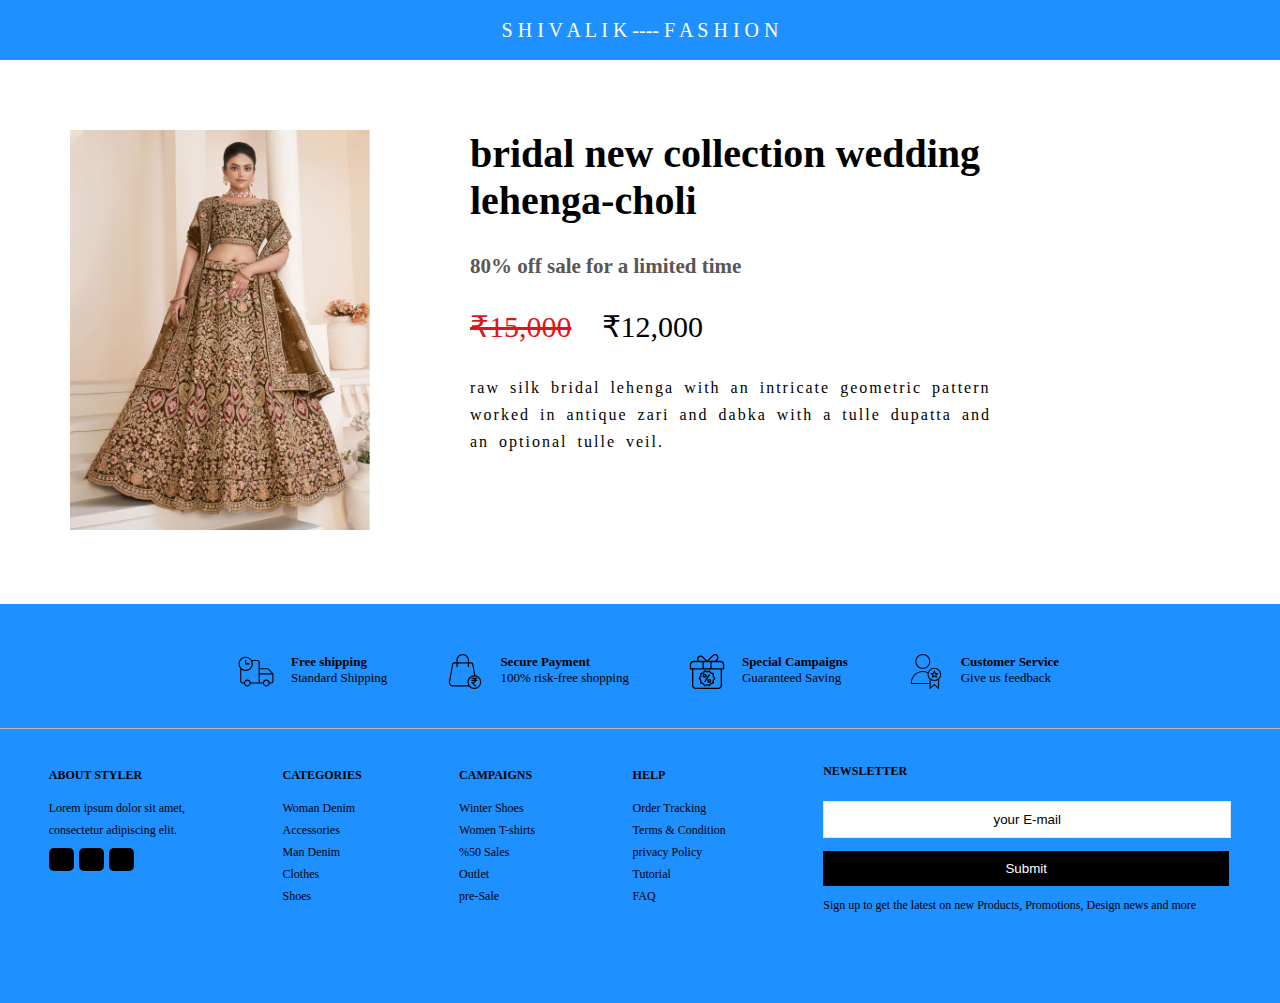
<file: product8.html>
<!DOCTYPE html>
<html lang="en">
<head>
    <meta charset="UTF-8">
    <meta name="viewport" content="width=device-width, initial-scale=1.0">
    <title>Document</title>
    <link rel="stylesheet" href="https://cdnjs.cloudflare.com/ajax/libs/font-awesome/6.4.2/css/all.min.css" integrity="sha512-z3gLpd7yknf1YoNbCzqRKc4qyor8gaKU1qmn+CShxbuBusANI9QpRohGBreCFkKxLhei6S9CQXFEbbKuqLg0DA==" crossorigin="anonymous" referrerpolicy="no-referrer" />
    <link rel="stylesheet" href="asset/css/product..css">
</head>
<body>
  <div class="headspart">
    <div class="titlehead">
      <div class="sparkshead">S H I V A L I K ---- F A S H I O N</div>
    </div>
  </div>
    <div class="backpage"><a href="product.html"><b><i class="fa-solid fa-arrow-left"></i></b></a></div>
   <div class="nevibluesaree">
    <div class="prod1img"><img src="asset/image/jpg/slide4(2).jpg" alt=""></div>
    <div class="producpart1">
    <div class="prodctitle">bridal new collection wedding lehenga-choli</div>
    <div class="offers"><b>80% off sale for a limited time</b></div>
    <div class="product1price"><span>₹15,000</span> ₹12,000</div>
      <div class="proddiscrip"> raw silk bridal lehenga with an intricate geometric pattern worked in antique zari and dabka with a tulle dupatta and an optional tulle veil.
            </div>
    </div>
    </div>
    <footer> 
      <div class="footpart">
      <div class="fpart1">
         <div class="fem1"><svg xmlns="http://www.w3.org/2000/svg" height="424pt" viewBox="0 -32 424.01095 424" width="424pt"><path d="m230.488281 40.039062h-70.296875c-17.453125-27.222656-48.570312-42.519531-80.789062-39.703124-32.214844 2.8125-60.210938 23.269531-72.679688 53.109374-12.46875 29.839844-7.347656 64.132813 13.289063 89.03125v156.300782c.015625 14.90625 12.09375 26.984375 27 27h18.597656c3.414063 20.207031 20.914063 35 41.40625 35s37.992187-14.792969 41.40625-35h147.1875c3.414063 20.207031 20.914063 35 41.40625 35s37.992187-14.792969 41.40625-35h18.589844c14.902343-.015625 26.984375-12.09375 27-27v-89.5625c0-.058594-.007813-.113282-.011719-.175782 0-.125-.007812-.25-.015625-.375-.007813-.109374-.019531-.21875-.035156-.324218-.011719-.105469-.03125-.234375-.050781-.351563-.023438-.117187-.042969-.222656-.066407-.332031-.027343-.109375-.054687-.222656-.085937-.332031s-.0625-.21875-.101563-.328125c-.039062-.105469-.074219-.214844-.117187-.320313-.039063-.105469-.082032-.210937-.128906-.3125-.046876-.105469-.101563-.207031-.152344-.308593-.046875-.105469-.097656-.203126-.160156-.300782-.058594-.101562-.113282-.195312-.175782-.289062-.058594-.097656-.128906-.199219-.199218-.300782-.066407-.101562-.125-.171874-.191407-.257812-.066406-.085938-.160156-.199219-.242187-.292969-.039063-.042969-.074219-.089843-.113282-.132812l-51.511718-56.132813c-5.121094-5.5625-12.332032-8.734375-19.894532-8.742187h-93.269531v-72.566407c-.015625-14.902343-12.09375-26.980468-27-27zm-143.476562-26c40.316406 0 73 32.683594 73 73 0 40.320313-32.683594 73-73 73-40.316407 0-73-32.679687-73-73 .046875-40.296874 32.703125-72.953124 73-73zm-53 284.738282v-142.796875c31.171875 23.976562 74.554687 24.054687 105.808593.183593 31.257813-23.867187 42.605469-65.738281 27.683594-102.125h62.984375c7.175781.011719 12.992188 5.824219 13 13v244.738282h-95.074219c-3.410156-20.207032-20.910156-35-41.402343-35-20.492188 0-37.992188 14.792968-41.40625 35h-18.59375c-7.175781-.007813-12.992188-5.820313-13-13zm73 48c-15.464844 0-28-12.535156-28-28 0-15.460938 12.535156-28 28-28 15.464843 0 28 12.539062 28 28-.019531 15.457031-12.542969 27.984375-28 28zm230 0c-15.464844 0-28-12.535156-28-28 0-15.460938 12.535156-28 28-28 15.464843 0 28 12.539062 28 28-.019531 15.457031-12.542969 27.984375-28 28zm73-48c-.007813 7.179687-5.824219 12.992187-13 13h-18.601563c-3.410156-20.207032-20.910156-35-41.402344-35-20.496093 0-37.996093 14.792968-41.40625 35h-38.113281v-95.5625h152.523438zm-59.253907-145.167969c3.640626.003906 7.113282 1.53125 9.578126 4.210937l40.75 44.398438h-143.601563v-48.609375zm0 0"></path><path d="m87.285156 94.199219h41.601563c3.863281 0 7-3.132813 7-7 0-3.867188-3.136719-7-7-7h-34.601563v-34.601563c0-3.863281-3.132812-7-7-7-3.867187 0-7 3.136719-7 7v41.601563c0 3.867187 3.132813 7 7 7zm0 0"></path></svg></div>
         <div class="fem2">
          <div class="shipping"><b>Free shipping</b></div>
          <div class="standard">Standard Shipping</div>
         </div>
      </div>
      <div class="fpart1">
        <div class="fem1"><svg xmlns="http://www.w3.org/2000/svg" height="420pt" viewBox="-15 0 420 420.95493" width="420pt"><path d="m319.449219 256.25-23.621094-133.339844c-2.085937-13.445312-13.691406-23.34375-27.296875-23.289062h-25.820312v-24.386719c0-41.550781-33.683594-75.234375-75.234376-75.234375-41.550781 0-75.234374 33.683594-75.234374 75.234375v24.386719h-25.816407c-13.605469-.058594-25.210937 9.84375-27.300781 23.289062l-38.539062 217.578125c-.074219.40625-.109376.8125-.109376 1.222657.03125 26.65625 21.632813 48.257812 48.292969 48.289062h194.167969c23.230469 28.929688 62.867188 38.871094 96.996094 24.332031 34.132812-14.539062 54.425781-50.011719 49.65625-86.804687-4.765625-36.789063-33.429688-65.917969-70.140625-71.277344zm-213.207031-181.015625c0-33.820313 27.417968-61.234375 61.234374-61.234375 33.820313 0 61.234376 27.414062 61.234376 61.234375v24.386719h-122.46875zm-91.757813 267.0625 38.4375-217.011719c.007813-.042968.015625-.089844.023437-.132812 1.015626-6.652344 6.75-11.558594 13.480469-11.53125h25.816407v38.035156c0 3.867188 3.136718 7 7 7 3.867187 0 7-3.132812 7-7v-38.035156h122.46875v38.035156c0 3.867188 3.132812 7 7 7 3.867187 0 7-3.132812 7-7v-38.035156h25.820312c6.726562-.027344 12.464844 4.878906 13.476562 11.53125.007813.042968.015626.089844.023438.132812l23.054688 130.144532c-28.410157.828124-54.410157 16.167968-68.875 40.636718-14.460938 24.46875-15.367188 54.644532-2.394532 79.933594h-185.042968c-18.703126-.019531-33.949219-15.003906-34.289063-33.703125zm293 64.652344c-21.894531-.050781-42.472656-10.46875-55.464844-28.09375-15.328125-20.902344-17.605469-48.648438-5.894531-71.769531 11.714844-23.125 35.429688-37.703126 61.351562-37.710938 1.808594 0 3.640626.070312 5.441407.210938 36.816406 2.921874 64.753906 34.394531 63.292969 71.296874-1.460938 36.902344-31.800782 66.066407-68.734376 66.070313zm0 0"></path><path d="m337.476562 299.140625c3.867188 0 7-3.132813 7-7s-3.132812-7-7-7h-60c-3.863281 0-7 3.132813-7 7s3.136719 7 7 7h17.167969c7.644531.011719 14.515625 4.65625 17.375 11.742187h-34.542969c-3.863281 0-7 3.132813-7 7 0 3.867188 3.136719 7 7 7h34.542969c-2.859375 7.085938-9.730469 11.730469-17.375 11.742188h-17.167969c-2.867187.003906-5.441406 1.75-6.5 4.414062-1.058593 2.664063-.386718 5.707032 1.695313 7.675782l42.910156 40.550781c2.8125 2.652344 7.242188 2.527344 9.898438-.28125s2.527343-7.242187-.28125-9.894531l-30.125-28.46875c15.214843-.21875 28.277343-10.878906 31.550781-25.738282h10.851562c3.863282 0 7-3.132812 7-7 0-3.867187-3.136718-7-7-7h-10.847656c-.925781-4.21875-2.679687-8.207031-5.160156-11.742187zm0 0"></path></svg></div>
        <div class="fem2">
         <div class="shipping"><b>Secure Payment</b></div>
         <div class="standard">100% risk-free shopping</div>
        </div>
     </div>
     <div class="fpart1">
      <div class="fem1"><svg xmlns="http://www.w3.org/2000/svg" height="360pt" viewBox="-3 0 360 360.13443" width="360pt"><path d="m7.066406 159.609375h15.222656v162.058594c.023438 21.234375 17.234376 38.441406 38.46875 38.464843h232.621094c21.234375-.023437 38.441406-17.230468 38.464844-38.464843v-162.058594h15.222656c3.867188 0 7-3.132813 7-7v-43.914063c-.023437-21.234374-17.230468-38.445312-38.464844-38.46875h-37.863281l7.78125-7.988281c14.238281-14.238281 14.238281-37.320312 0-51.558593-14.238281-14.238282-37.320312-14.238282-51.558593 0l-56.035157 56.03125-41.632812-41.632813c-13.117188-13.117187-33.992188-14.296875-48.5-2.734375-14.507813 11.558594-18.019531 32.171875-8.160157 47.882812h-41.101562c-21.234375.027344-38.4414062 17.234376-38.4648438 38.46875v43.914063c0 3.867187 3.1367188 7 6.9999998 7zm310.777344 162.058594c-.015625 13.507812-10.960938 24.453125-24.464844 24.464843h-232.621094c-13.507812-.011718-24.453124-10.957031-24.46875-24.464843v-162.058594h281.554688zm-140.746094-237.441407c.066406 0 .136719.011719.199219.011719s.136719-.007812.199219-.011719h33.570312v61.382813h-66v-61.382813zm162.96875 24.46875v36.914063h-115v-61.382813h90.535156c13.503907.019532 24.449219 10.960938 24.464844 24.46875zm-96.207031-88.117187c8.789063-8.753906 23.007813-8.726563 31.761719.0625s8.726562 23.011719-.0625 31.765625l-17.363282 17.820312h-63.984374zm-149.230469 46.160156c-8.769531-8.769531-8.769531-22.992187 0-31.761719 8.773438-8.769531 22.992188-8.769531 31.761719 0l35.25 35.25h-63.519531zm-80.5625 41.957031c.019532-13.507812 10.960938-24.449218 24.46875-24.46875h92.53125v61.382813h-117zm0 0"></path><path d="m106.539062 272.984375-1.183593 23.757813c-.164063 3.289062 1.984375 6.246093 5.160156 7.105468l22.960937 6.222656 13.007813 19.914063c1.800781 2.757813 5.277344 3.886719 8.355469 2.714844l22.226562-8.472657 22.230469 8.46875c3.074219 1.171876 6.554687.042969 8.351563-2.714843l13.007812-19.910157 22.960938-6.21875c3.179687-.859374 5.328124-3.816406 5.164062-7.105468l-1.1875-23.757813 14.925781-18.523437c2.0625-2.5625 2.0625-6.21875 0-8.785156l-14.925781-18.523438 1.1875-23.757812c.164062-3.285157-1.984375-6.246094-5.164062-7.105469l-22.960938-6.214844-13.007812-19.917969c-1.796876-2.753906-5.277344-3.886718-8.351563-2.710937l-22.230469 8.460937-22.226562-8.46875c-3.078125-1.171875-6.554688-.042968-8.355469 2.714844l-13.007813 19.917969-22.960937 6.214843c-3.175781.859376-5.324219 3.816407-5.160156 7.105469l1.183593 23.757813-14.921874 18.523437c-2.066407 2.5625-2.066407 6.222657 0 8.785157zm12.574219-39.125c1.078125-1.335937 1.628907-3.023437 1.542969-4.742187l-1.039062-20.789063 20.09375-5.4375c1.65625-.449219 3.09375-1.492187 4.03125-2.929687l11.382812-17.429688 19.449219 7.414062c1.605469.609376 3.378906.609376 4.984375 0l19.453125-7.414062 11.378906 17.429688c.941406 1.4375 2.375 2.480468 4.03125 2.929687l20.09375 5.4375-1.035156 20.789063c-.085938 1.71875.460937 3.40625 1.539062 4.742187l13.058594 16.210937-13.058594 16.207032c-1.078125 1.339844-1.625 3.023437-1.539062 4.742187l1.035156 20.789063-20.09375 5.4375c-1.65625.449218-3.089844 1.492187-4.03125 2.929687l-11.378906 17.429688-19.453125-7.410157c-1.605469-.613281-3.378906-.613281-4.984375 0l-19.449219 7.410157-11.382812-17.429688c-.9375-1.4375-2.375-2.480469-4.03125-2.929687l-20.09375-5.4375 1.039062-20.789063c.085938-1.71875-.464844-3.402343-1.542969-4.742187l-13.058593-16.207032zm0 0"></path><path d="m152.878906 243.875c11.457032 0 20.742188-9.289062 20.742188-20.746094 0-11.457031-9.285156-20.742187-20.742188-20.742187-11.457031 0-20.746094 9.289062-20.746094 20.742187.015626 11.453125 9.292969 20.734375 20.746094 20.746094zm0-27.488281c3.726563 0 6.742188 3.019531 6.742188 6.746093 0 3.722657-3.019532 6.742188-6.742188 6.742188-3.726562 0-6.746094-3.019531-6.746094-6.746094.003907-3.722656 3.023438-6.738281 6.746094-6.742187zm0 0"></path><path d="m179.414062 278.105469c0 11.457031 9.285157 20.742187 20.742188 20.742187s20.746094-9.285156 20.746094-20.742187-9.289063-20.746094-20.746094-20.742188c-11.453125.011719-20.730469 9.289063-20.742188 20.742188zm27.484376 0c0 3.722656-3.019532 6.742187-6.742188 6.742187-3.726562 0-6.742188-3.019531-6.742188-6.742187 0-3.726563 3.015626-6.742188 6.742188-6.742188 3.722656.003907 6.738281 3.019531 6.742188 6.742188zm0 0"></path><path d="m152.3125 288.023438c3.242188 2.109374 7.578125 1.199218 9.691406-2.039063l44.015625-67.496094c1.398438-2.09375 1.566407-4.78125.433594-7.03125-1.128906-2.25-3.382813-3.722656-5.902344-3.847656-2.515625-.128906-4.90625 1.105469-6.257812 3.230469l-44.019531 67.496094c-2.109376 3.238281-1.195313 7.574218 2.039062 9.6875zm0 0"></path></svg>
     </div>
      <div class="fem2">
       <div class="shipping"><b>Special Campaigns</b></div>
       <div class="standard">Guaranteed Saving</div>
      </div>
   </div>
   <div class="fpart1">
    <div class="fem1"><svg xmlns="http://www.w3.org/2000/svg" height="486pt" viewBox="-32 0 486 486.03473" width="486pt"><path d="m421.273438 283.546875c0-50.683594-42.28125-91.917969-94.257813-91.917969-40.605469 0-75.296875 25.171875-88.527344 60.351563-22.351562-10.542969-46.757812-16.003907-71.472656-15.980469-45.082031 0-87.039063 17.511719-118.140625 49.304688-31.503906 32.210937-48.859375 76.28125-48.859375 124.101562 0 3.867188 3.136719 7 7 7h253.949219v62.628906c0 2.78125 1.648437 5.300782 4.199218 6.414063 2.550782 1.113281 5.515626.613281 7.558594-1.277344l54.292969-50.292969 54.300781 50.292969c2.042969 1.890625 5.011719 2.390625 7.558594 1.277344 2.550781-1.113281 4.199219-3.632813 4.199219-6.414063v-129.984375c17.964843-17.058593 28.160156-40.730469 28.199219-65.503906zm-94.257813-77.917969c44.253906 0 80.257813 34.953125 80.257813 77.917969-.050782 21.277344-8.953126 41.574219-24.566407 56.027344-.953125.527343-1.773437 1.265625-2.394531 2.160156-30.660156 26.304687-75.925781 26.304687-106.589844 0-.617187-.894531-1.4375-1.636719-2.394531-2.160156-15.613281-14.453125-24.515625-34.75-24.566406-56.027344 0-42.964844 36-77.917969 80.253906-77.917969zm-312.863281 196.773438c1.59375-41.414063 17.335937-79.300782 44.730468-107.308594 28.449219-29.078125 66.847657-45.09375 108.132813-45.09375 23.417969-.03125 46.527344 5.3125 67.550781 15.625-6.199218 30.5 3.78125 62.042969 26.398438 83.425781v53.351563zm364.917968 60.597656-47.300781-43.808594c-2.683593-2.484375-6.828125-2.484375-9.511719 0l-47.296874 43.808594v-102.863281c31.691406 20.433593 72.410156 20.433593 104.101562 0zm0 0"></path><path d="m274.847656 275.808594 25.5 18.035156-9.71875 29.097656c-.957031 2.871094.035156 6.03125 2.464844 7.835938 2.429688 1.804687 5.746094 1.84375 8.214844.097656l25.710937-18.175781 25.707031 18.175781c2.472657 1.746094 5.785157 1.707031 8.214844-.097656 2.429688-1.804688 3.425782-4.964844 2.46875-7.835938l-9.71875-29.097656 25.5-18.035156c2.488282-1.761719 3.554688-4.929688 2.628906-7.835938-.921874-2.90625-3.621093-4.878906-6.671874-4.878906h-31.726563l-9.765625-29.25c-.957031-2.859375-3.628906-4.785156-6.640625-4.785156s-5.6875 1.925781-6.640625 4.785156l-9.765625 29.25h-31.726563c-3.050781 0-5.75 1.972656-6.671874 4.878906-.921876 2.90625.140624 6.074219 2.628906 7.835938zm40.8125 1.285156c3.011719 0 5.683594-1.925781 6.636719-4.785156l4.726563-14.148438 4.722656 14.15625c.953125 2.855469 3.628906 4.78125 6.640625 4.78125h14.746093l-11.769531 8.316406c-2.519531 1.78125-3.578125 5.003907-2.601562 7.933594l4.601562 13.765625-12.300781-8.699219c-2.421875-1.710937-5.660156-1.710937-8.082031 0l-12.300781 8.699219 4.601562-13.765625c.976562-2.925781-.078125-6.148437-2.601562-7.933594l-11.761719-8.316406zm0 0"></path><path d="m64.015625 103c0 56.886719 46.117187 103 103 103 56.886719 0 103-46.113281 103-103s-46.113281-103-103-103c-56.855469.0664062-102.933594 46.140625-103 103zm192 0c0 49.152344-39.84375 89-89 89-49.152344 0-89-39.847656-89-89s39.847656-89 89-89c49.132813.054688 88.945313 39.871094 89 89zm0 0"></path></svg>
   </div>
    <div class="fem2">
     <div class="shipping"><b>Customer Service</b></div>
     <div class="standard">Give us feedback</div>
    </div>
 </div>
</div>
<div class="footborder"></div>
<div class="footpart2">
  <div class="ftwo1"><b>ABOUT STYLER</b>
    <div class="lorem">Lorem ipsum dolor sit amet,</div>
    <div class="elit">consectetur adipiscing elit.</div>
    <div class="ficon2">
      <div class="fb"><i class="fa-brands fa-facebook"></i></div>
      <div class="twiter"><i class="fa-brands fa-twitter"></i></div>
      <div class="yt"><i class="fa-brands fa-youtube"></i></div>
    </div>
  </div>


  <div class="ftwo2"><b>CATEGORIES</b>
     <div class="denim">Woman Denim</div>
     <div class="acces">Accessories</div>
     <div class="mdenim">Man Denim</div>
     <div class="clothes">Clothes</div>
     <div class="shoes">Shoes</div>
  </div>
  <div class="ftwo3"><b>CAMPAIGNS</b>
    <div class="Winter">Winter Shoes</div>
    <div class="ftile">Women T-shirts</div>
    <div class="harfsale">%50 Sales</div>
    <div class="outlet">Outlet</div>
    <div class="presale">pre-Sale</div>
  </div>
  <div class="ftwo4"><b>HELP</b>
      <div class="Tracking">Order Tracking</div>
      <div class="terms">Terms & Condition</div>
      <div class="polisy">privacy Policy</div>
      <div class="tutorial">Tutorial</div>
      <div class="faq">FAQ</div>
  </div>
  <div class="ftwo5"><b>NEWSLETTER</b>
    <div class="email">
    <input type="email" value="your E-mail">
  </div>
  <div class="btns">
    <input type="button" value="Submit">
  </div>
  <div class="signtitle">Sign up to get the latest on new Products, Promotions, Design news and more
  </div>
  </div>
</div>
</div>
    </footer> 
</body>
</html>
</file>
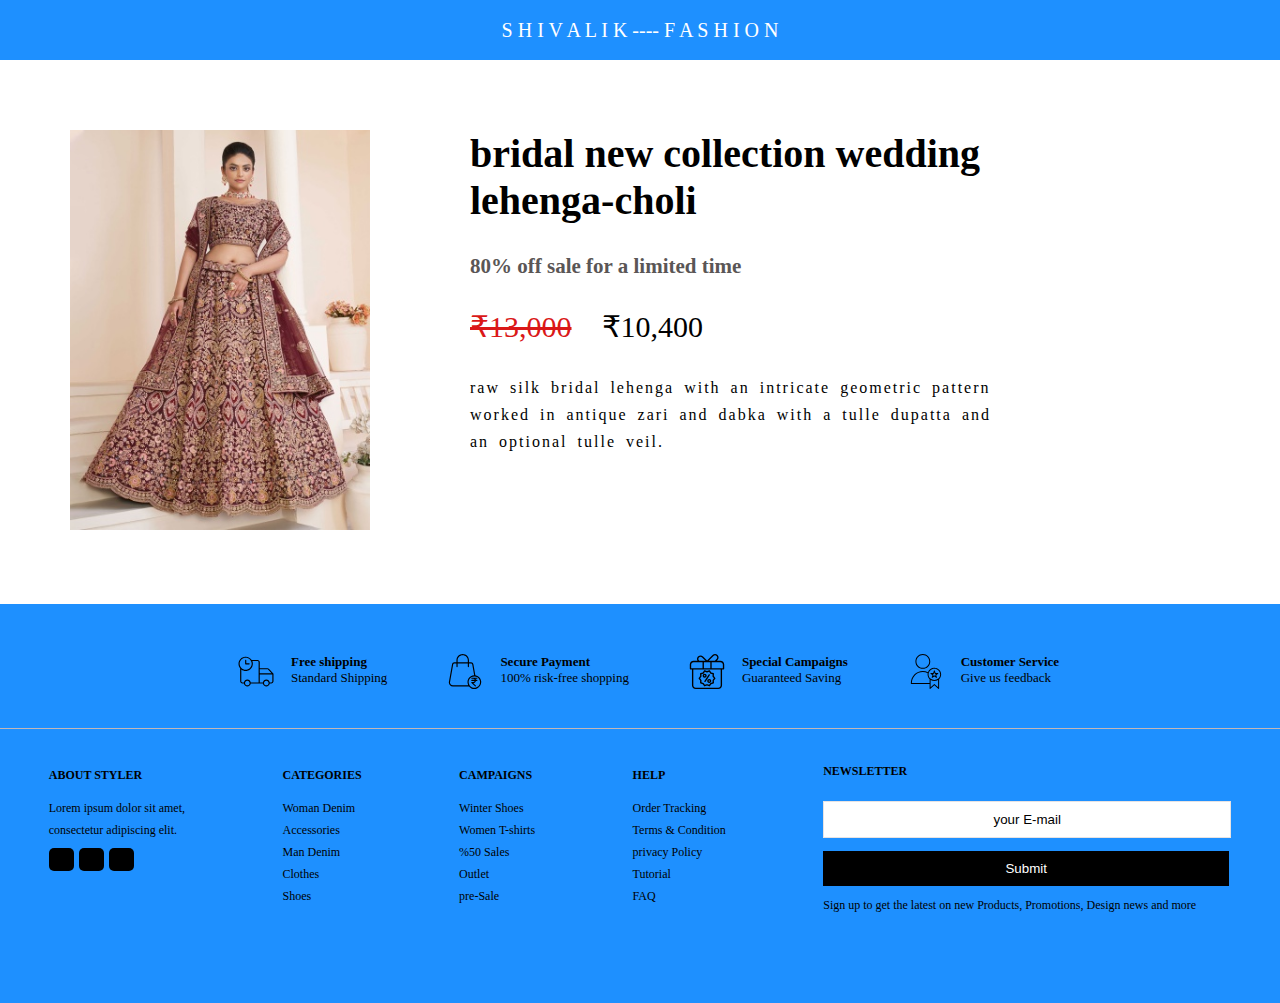
<file: product9.html>
<!DOCTYPE html>
<html lang="en">
<head>
    <meta charset="UTF-8">
    <meta name="viewport" content="width=device-width, initial-scale=1.0">
    <title>Document</title>
    <link rel="stylesheet" href="https://cdnjs.cloudflare.com/ajax/libs/font-awesome/6.4.2/css/all.min.css" integrity="sha512-z3gLpd7yknf1YoNbCzqRKc4qyor8gaKU1qmn+CShxbuBusANI9QpRohGBreCFkKxLhei6S9CQXFEbbKuqLg0DA==" crossorigin="anonymous" referrerpolicy="no-referrer" />
    <link rel="stylesheet" href="asset/css/product..css">
</head>
<body>
  <div class="headspart">
    <div class="titlehead">
      <div class="sparkshead">S H I V A L I K ---- F A S H I O N</div>
    </div>
  </div>
    <div class="backpage"><a href="product.html"><b><i class="fa-solid fa-arrow-left"></i></b></a></div>
   <div class="nevibluesaree">
    <div class="prod1img"><img src="asset/image/jpg/slide4(3).jpg" alt=""></div>
    <div class="producpart1">
    <div class="prodctitle">bridal new collection wedding lehenga-choli</div>
    <div class="offers"><b>80% off sale for a limited time</b></div>
    <div class="product1price"><span>₹13,000</span> ₹10,400</div>
      <div class="proddiscrip"> raw silk bridal lehenga with an intricate geometric pattern worked in antique zari and dabka with a tulle dupatta and an optional tulle veil.
            </div>
    </div>
    </div>
    <footer> 
      <div class="footpart">
      <div class="fpart1">
         <div class="fem1"><svg xmlns="http://www.w3.org/2000/svg" height="424pt" viewBox="0 -32 424.01095 424" width="424pt"><path d="m230.488281 40.039062h-70.296875c-17.453125-27.222656-48.570312-42.519531-80.789062-39.703124-32.214844 2.8125-60.210938 23.269531-72.679688 53.109374-12.46875 29.839844-7.347656 64.132813 13.289063 89.03125v156.300782c.015625 14.90625 12.09375 26.984375 27 27h18.597656c3.414063 20.207031 20.914063 35 41.40625 35s37.992187-14.792969 41.40625-35h147.1875c3.414063 20.207031 20.914063 35 41.40625 35s37.992187-14.792969 41.40625-35h18.589844c14.902343-.015625 26.984375-12.09375 27-27v-89.5625c0-.058594-.007813-.113282-.011719-.175782 0-.125-.007812-.25-.015625-.375-.007813-.109374-.019531-.21875-.035156-.324218-.011719-.105469-.03125-.234375-.050781-.351563-.023438-.117187-.042969-.222656-.066407-.332031-.027343-.109375-.054687-.222656-.085937-.332031s-.0625-.21875-.101563-.328125c-.039062-.105469-.074219-.214844-.117187-.320313-.039063-.105469-.082032-.210937-.128906-.3125-.046876-.105469-.101563-.207031-.152344-.308593-.046875-.105469-.097656-.203126-.160156-.300782-.058594-.101562-.113282-.195312-.175782-.289062-.058594-.097656-.128906-.199219-.199218-.300782-.066407-.101562-.125-.171874-.191407-.257812-.066406-.085938-.160156-.199219-.242187-.292969-.039063-.042969-.074219-.089843-.113282-.132812l-51.511718-56.132813c-5.121094-5.5625-12.332032-8.734375-19.894532-8.742187h-93.269531v-72.566407c-.015625-14.902343-12.09375-26.980468-27-27zm-143.476562-26c40.316406 0 73 32.683594 73 73 0 40.320313-32.683594 73-73 73-40.316407 0-73-32.679687-73-73 .046875-40.296874 32.703125-72.953124 73-73zm-53 284.738282v-142.796875c31.171875 23.976562 74.554687 24.054687 105.808593.183593 31.257813-23.867187 42.605469-65.738281 27.683594-102.125h62.984375c7.175781.011719 12.992188 5.824219 13 13v244.738282h-95.074219c-3.410156-20.207032-20.910156-35-41.402343-35-20.492188 0-37.992188 14.792968-41.40625 35h-18.59375c-7.175781-.007813-12.992188-5.820313-13-13zm73 48c-15.464844 0-28-12.535156-28-28 0-15.460938 12.535156-28 28-28 15.464843 0 28 12.539062 28 28-.019531 15.457031-12.542969 27.984375-28 28zm230 0c-15.464844 0-28-12.535156-28-28 0-15.460938 12.535156-28 28-28 15.464843 0 28 12.539062 28 28-.019531 15.457031-12.542969 27.984375-28 28zm73-48c-.007813 7.179687-5.824219 12.992187-13 13h-18.601563c-3.410156-20.207032-20.910156-35-41.402344-35-20.496093 0-37.996093 14.792968-41.40625 35h-38.113281v-95.5625h152.523438zm-59.253907-145.167969c3.640626.003906 7.113282 1.53125 9.578126 4.210937l40.75 44.398438h-143.601563v-48.609375zm0 0"></path><path d="m87.285156 94.199219h41.601563c3.863281 0 7-3.132813 7-7 0-3.867188-3.136719-7-7-7h-34.601563v-34.601563c0-3.863281-3.132812-7-7-7-3.867187 0-7 3.136719-7 7v41.601563c0 3.867187 3.132813 7 7 7zm0 0"></path></svg></div>
         <div class="fem2">
          <div class="shipping"><b>Free shipping</b></div>
          <div class="standard">Standard Shipping</div>
         </div>
      </div>
      <div class="fpart1">
        <div class="fem1"><svg xmlns="http://www.w3.org/2000/svg" height="420pt" viewBox="-15 0 420 420.95493" width="420pt"><path d="m319.449219 256.25-23.621094-133.339844c-2.085937-13.445312-13.691406-23.34375-27.296875-23.289062h-25.820312v-24.386719c0-41.550781-33.683594-75.234375-75.234376-75.234375-41.550781 0-75.234374 33.683594-75.234374 75.234375v24.386719h-25.816407c-13.605469-.058594-25.210937 9.84375-27.300781 23.289062l-38.539062 217.578125c-.074219.40625-.109376.8125-.109376 1.222657.03125 26.65625 21.632813 48.257812 48.292969 48.289062h194.167969c23.230469 28.929688 62.867188 38.871094 96.996094 24.332031 34.132812-14.539062 54.425781-50.011719 49.65625-86.804687-4.765625-36.789063-33.429688-65.917969-70.140625-71.277344zm-213.207031-181.015625c0-33.820313 27.417968-61.234375 61.234374-61.234375 33.820313 0 61.234376 27.414062 61.234376 61.234375v24.386719h-122.46875zm-91.757813 267.0625 38.4375-217.011719c.007813-.042968.015625-.089844.023437-.132812 1.015626-6.652344 6.75-11.558594 13.480469-11.53125h25.816407v38.035156c0 3.867188 3.136718 7 7 7 3.867187 0 7-3.132812 7-7v-38.035156h122.46875v38.035156c0 3.867188 3.132812 7 7 7 3.867187 0 7-3.132812 7-7v-38.035156h25.820312c6.726562-.027344 12.464844 4.878906 13.476562 11.53125.007813.042968.015626.089844.023438.132812l23.054688 130.144532c-28.410157.828124-54.410157 16.167968-68.875 40.636718-14.460938 24.46875-15.367188 54.644532-2.394532 79.933594h-185.042968c-18.703126-.019531-33.949219-15.003906-34.289063-33.703125zm293 64.652344c-21.894531-.050781-42.472656-10.46875-55.464844-28.09375-15.328125-20.902344-17.605469-48.648438-5.894531-71.769531 11.714844-23.125 35.429688-37.703126 61.351562-37.710938 1.808594 0 3.640626.070312 5.441407.210938 36.816406 2.921874 64.753906 34.394531 63.292969 71.296874-1.460938 36.902344-31.800782 66.066407-68.734376 66.070313zm0 0"></path><path d="m337.476562 299.140625c3.867188 0 7-3.132813 7-7s-3.132812-7-7-7h-60c-3.863281 0-7 3.132813-7 7s3.136719 7 7 7h17.167969c7.644531.011719 14.515625 4.65625 17.375 11.742187h-34.542969c-3.863281 0-7 3.132813-7 7 0 3.867188 3.136719 7 7 7h34.542969c-2.859375 7.085938-9.730469 11.730469-17.375 11.742188h-17.167969c-2.867187.003906-5.441406 1.75-6.5 4.414062-1.058593 2.664063-.386718 5.707032 1.695313 7.675782l42.910156 40.550781c2.8125 2.652344 7.242188 2.527344 9.898438-.28125s2.527343-7.242187-.28125-9.894531l-30.125-28.46875c15.214843-.21875 28.277343-10.878906 31.550781-25.738282h10.851562c3.863282 0 7-3.132812 7-7 0-3.867187-3.136718-7-7-7h-10.847656c-.925781-4.21875-2.679687-8.207031-5.160156-11.742187zm0 0"></path></svg></div>
        <div class="fem2">
         <div class="shipping"><b>Secure Payment</b></div>
         <div class="standard">100% risk-free shopping</div>
        </div>
     </div>
     <div class="fpart1">
      <div class="fem1"><svg xmlns="http://www.w3.org/2000/svg" height="360pt" viewBox="-3 0 360 360.13443" width="360pt"><path d="m7.066406 159.609375h15.222656v162.058594c.023438 21.234375 17.234376 38.441406 38.46875 38.464843h232.621094c21.234375-.023437 38.441406-17.230468 38.464844-38.464843v-162.058594h15.222656c3.867188 0 7-3.132813 7-7v-43.914063c-.023437-21.234374-17.230468-38.445312-38.464844-38.46875h-37.863281l7.78125-7.988281c14.238281-14.238281 14.238281-37.320312 0-51.558593-14.238281-14.238282-37.320312-14.238282-51.558593 0l-56.035157 56.03125-41.632812-41.632813c-13.117188-13.117187-33.992188-14.296875-48.5-2.734375-14.507813 11.558594-18.019531 32.171875-8.160157 47.882812h-41.101562c-21.234375.027344-38.4414062 17.234376-38.4648438 38.46875v43.914063c0 3.867187 3.1367188 7 6.9999998 7zm310.777344 162.058594c-.015625 13.507812-10.960938 24.453125-24.464844 24.464843h-232.621094c-13.507812-.011718-24.453124-10.957031-24.46875-24.464843v-162.058594h281.554688zm-140.746094-237.441407c.066406 0 .136719.011719.199219.011719s.136719-.007812.199219-.011719h33.570312v61.382813h-66v-61.382813zm162.96875 24.46875v36.914063h-115v-61.382813h90.535156c13.503907.019532 24.449219 10.960938 24.464844 24.46875zm-96.207031-88.117187c8.789063-8.753906 23.007813-8.726563 31.761719.0625s8.726562 23.011719-.0625 31.765625l-17.363282 17.820312h-63.984374zm-149.230469 46.160156c-8.769531-8.769531-8.769531-22.992187 0-31.761719 8.773438-8.769531 22.992188-8.769531 31.761719 0l35.25 35.25h-63.519531zm-80.5625 41.957031c.019532-13.507812 10.960938-24.449218 24.46875-24.46875h92.53125v61.382813h-117zm0 0"></path><path d="m106.539062 272.984375-1.183593 23.757813c-.164063 3.289062 1.984375 6.246093 5.160156 7.105468l22.960937 6.222656 13.007813 19.914063c1.800781 2.757813 5.277344 3.886719 8.355469 2.714844l22.226562-8.472657 22.230469 8.46875c3.074219 1.171876 6.554687.042969 8.351563-2.714843l13.007812-19.910157 22.960938-6.21875c3.179687-.859374 5.328124-3.816406 5.164062-7.105468l-1.1875-23.757813 14.925781-18.523437c2.0625-2.5625 2.0625-6.21875 0-8.785156l-14.925781-18.523438 1.1875-23.757812c.164062-3.285157-1.984375-6.246094-5.164062-7.105469l-22.960938-6.214844-13.007812-19.917969c-1.796876-2.753906-5.277344-3.886718-8.351563-2.710937l-22.230469 8.460937-22.226562-8.46875c-3.078125-1.171875-6.554688-.042968-8.355469 2.714844l-13.007813 19.917969-22.960937 6.214843c-3.175781.859376-5.324219 3.816407-5.160156 7.105469l1.183593 23.757813-14.921874 18.523437c-2.066407 2.5625-2.066407 6.222657 0 8.785157zm12.574219-39.125c1.078125-1.335937 1.628907-3.023437 1.542969-4.742187l-1.039062-20.789063 20.09375-5.4375c1.65625-.449219 3.09375-1.492187 4.03125-2.929687l11.382812-17.429688 19.449219 7.414062c1.605469.609376 3.378906.609376 4.984375 0l19.453125-7.414062 11.378906 17.429688c.941406 1.4375 2.375 2.480468 4.03125 2.929687l20.09375 5.4375-1.035156 20.789063c-.085938 1.71875.460937 3.40625 1.539062 4.742187l13.058594 16.210937-13.058594 16.207032c-1.078125 1.339844-1.625 3.023437-1.539062 4.742187l1.035156 20.789063-20.09375 5.4375c-1.65625.449218-3.089844 1.492187-4.03125 2.929687l-11.378906 17.429688-19.453125-7.410157c-1.605469-.613281-3.378906-.613281-4.984375 0l-19.449219 7.410157-11.382812-17.429688c-.9375-1.4375-2.375-2.480469-4.03125-2.929687l-20.09375-5.4375 1.039062-20.789063c.085938-1.71875-.464844-3.402343-1.542969-4.742187l-13.058593-16.207032zm0 0"></path><path d="m152.878906 243.875c11.457032 0 20.742188-9.289062 20.742188-20.746094 0-11.457031-9.285156-20.742187-20.742188-20.742187-11.457031 0-20.746094 9.289062-20.746094 20.742187.015626 11.453125 9.292969 20.734375 20.746094 20.746094zm0-27.488281c3.726563 0 6.742188 3.019531 6.742188 6.746093 0 3.722657-3.019532 6.742188-6.742188 6.742188-3.726562 0-6.746094-3.019531-6.746094-6.746094.003907-3.722656 3.023438-6.738281 6.746094-6.742187zm0 0"></path><path d="m179.414062 278.105469c0 11.457031 9.285157 20.742187 20.742188 20.742187s20.746094-9.285156 20.746094-20.742187-9.289063-20.746094-20.746094-20.742188c-11.453125.011719-20.730469 9.289063-20.742188 20.742188zm27.484376 0c0 3.722656-3.019532 6.742187-6.742188 6.742187-3.726562 0-6.742188-3.019531-6.742188-6.742187 0-3.726563 3.015626-6.742188 6.742188-6.742188 3.722656.003907 6.738281 3.019531 6.742188 6.742188zm0 0"></path><path d="m152.3125 288.023438c3.242188 2.109374 7.578125 1.199218 9.691406-2.039063l44.015625-67.496094c1.398438-2.09375 1.566407-4.78125.433594-7.03125-1.128906-2.25-3.382813-3.722656-5.902344-3.847656-2.515625-.128906-4.90625 1.105469-6.257812 3.230469l-44.019531 67.496094c-2.109376 3.238281-1.195313 7.574218 2.039062 9.6875zm0 0"></path></svg>
     </div>
      <div class="fem2">
       <div class="shipping"><b>Special Campaigns</b></div>
       <div class="standard">Guaranteed Saving</div>
      </div>
   </div>
   <div class="fpart1">
    <div class="fem1"><svg xmlns="http://www.w3.org/2000/svg" height="486pt" viewBox="-32 0 486 486.03473" width="486pt"><path d="m421.273438 283.546875c0-50.683594-42.28125-91.917969-94.257813-91.917969-40.605469 0-75.296875 25.171875-88.527344 60.351563-22.351562-10.542969-46.757812-16.003907-71.472656-15.980469-45.082031 0-87.039063 17.511719-118.140625 49.304688-31.503906 32.210937-48.859375 76.28125-48.859375 124.101562 0 3.867188 3.136719 7 7 7h253.949219v62.628906c0 2.78125 1.648437 5.300782 4.199218 6.414063 2.550782 1.113281 5.515626.613281 7.558594-1.277344l54.292969-50.292969 54.300781 50.292969c2.042969 1.890625 5.011719 2.390625 7.558594 1.277344 2.550781-1.113281 4.199219-3.632813 4.199219-6.414063v-129.984375c17.964843-17.058593 28.160156-40.730469 28.199219-65.503906zm-94.257813-77.917969c44.253906 0 80.257813 34.953125 80.257813 77.917969-.050782 21.277344-8.953126 41.574219-24.566407 56.027344-.953125.527343-1.773437 1.265625-2.394531 2.160156-30.660156 26.304687-75.925781 26.304687-106.589844 0-.617187-.894531-1.4375-1.636719-2.394531-2.160156-15.613281-14.453125-24.515625-34.75-24.566406-56.027344 0-42.964844 36-77.917969 80.253906-77.917969zm-312.863281 196.773438c1.59375-41.414063 17.335937-79.300782 44.730468-107.308594 28.449219-29.078125 66.847657-45.09375 108.132813-45.09375 23.417969-.03125 46.527344 5.3125 67.550781 15.625-6.199218 30.5 3.78125 62.042969 26.398438 83.425781v53.351563zm364.917968 60.597656-47.300781-43.808594c-2.683593-2.484375-6.828125-2.484375-9.511719 0l-47.296874 43.808594v-102.863281c31.691406 20.433593 72.410156 20.433593 104.101562 0zm0 0"></path><path d="m274.847656 275.808594 25.5 18.035156-9.71875 29.097656c-.957031 2.871094.035156 6.03125 2.464844 7.835938 2.429688 1.804687 5.746094 1.84375 8.214844.097656l25.710937-18.175781 25.707031 18.175781c2.472657 1.746094 5.785157 1.707031 8.214844-.097656 2.429688-1.804688 3.425782-4.964844 2.46875-7.835938l-9.71875-29.097656 25.5-18.035156c2.488282-1.761719 3.554688-4.929688 2.628906-7.835938-.921874-2.90625-3.621093-4.878906-6.671874-4.878906h-31.726563l-9.765625-29.25c-.957031-2.859375-3.628906-4.785156-6.640625-4.785156s-5.6875 1.925781-6.640625 4.785156l-9.765625 29.25h-31.726563c-3.050781 0-5.75 1.972656-6.671874 4.878906-.921876 2.90625.140624 6.074219 2.628906 7.835938zm40.8125 1.285156c3.011719 0 5.683594-1.925781 6.636719-4.785156l4.726563-14.148438 4.722656 14.15625c.953125 2.855469 3.628906 4.78125 6.640625 4.78125h14.746093l-11.769531 8.316406c-2.519531 1.78125-3.578125 5.003907-2.601562 7.933594l4.601562 13.765625-12.300781-8.699219c-2.421875-1.710937-5.660156-1.710937-8.082031 0l-12.300781 8.699219 4.601562-13.765625c.976562-2.925781-.078125-6.148437-2.601562-7.933594l-11.761719-8.316406zm0 0"></path><path d="m64.015625 103c0 56.886719 46.117187 103 103 103 56.886719 0 103-46.113281 103-103s-46.113281-103-103-103c-56.855469.0664062-102.933594 46.140625-103 103zm192 0c0 49.152344-39.84375 89-89 89-49.152344 0-89-39.847656-89-89s39.847656-89 89-89c49.132813.054688 88.945313 39.871094 89 89zm0 0"></path></svg>
   </div>
    <div class="fem2">
     <div class="shipping"><b>Customer Service</b></div>
     <div class="standard">Give us feedback</div>
    </div>
 </div>
</div>
<div class="footborder"></div>
<div class="footpart2">
  <div class="ftwo1"><b>ABOUT STYLER</b>
    <div class="lorem">Lorem ipsum dolor sit amet,</div>
    <div class="elit">consectetur adipiscing elit.</div>
    <div class="ficon2">
      <div class="fb"><i class="fa-brands fa-facebook"></i></div>
      <div class="twiter"><i class="fa-brands fa-twitter"></i></div>
      <div class="yt"><i class="fa-brands fa-youtube"></i></div>
    </div>
  </div>


  <div class="ftwo2"><b>CATEGORIES</b>
     <div class="denim">Woman Denim</div>
     <div class="acces">Accessories</div>
     <div class="mdenim">Man Denim</div>
     <div class="clothes">Clothes</div>
     <div class="shoes">Shoes</div>
  </div>
  <div class="ftwo3"><b>CAMPAIGNS</b>
    <div class="Winter">Winter Shoes</div>
    <div class="ftile">Women T-shirts</div>
    <div class="harfsale">%50 Sales</div>
    <div class="outlet">Outlet</div>
    <div class="presale">pre-Sale</div>
  </div>
  <div class="ftwo4"><b>HELP</b>
      <div class="Tracking">Order Tracking</div>
      <div class="terms">Terms & Condition</div>
      <div class="polisy">privacy Policy</div>
      <div class="tutorial">Tutorial</div>
      <div class="faq">FAQ</div>
  </div>
  <div class="ftwo5"><b>NEWSLETTER</b>
    <div class="email">
    <input type="email" value="your E-mail">
  </div>
  <div class="btns">
    <input type="button" value="Submit">
  </div>
  <div class="signtitle">Sign up to get the latest on new Products, Promotions, Design news and more
  </div>
  </div>
</div>
</div>
    </footer> 
</body>
</html>
</file>
<file: asset/css/product..css>
*{
    margin: 0;
    padding: 0;
}
.main {
    display: flex;
    justify-content: center;
    flex-direction: column;
}
.headspart{
    height: 60px;
    width: 100%;
    background-color: dodgerblue;
    display: flex;
    align-items: center;
}
.titlehead{
    width: 100%;
    text-align: center;
}
.sparkshead{
    position: relative;
     color: white;
    font-size: 20px;
}
.homes {
    margin-top: 30px;
    font-size: 26px;
}
.pagesec3 {
    height: 100%;
    margin: 0 auto;
    }
    
.catego1 img{
    height: 235px;
    width: 186px;
 }
 .brackets{
     background-color: rgb(153, 219, 53);
     width: 186px;
     color: black;
     text-align: center;
     padding: 23px 0;
 }
 .moreproduct{
    display: flex;
    column-gap: 50px;
    margin-top: 64px;  
}
.backpage{
    margin-left: 70px;
    margin-top: 35px;
}
.backpage b{
    font-size: 35px;
}
.nevibluesaree{
    margin: 70px;
    display: flex;
    column-gap: 100px;
}
.producpart1 {
    width: 550px;
}
.prodctitle {
    font-size: 40px;
    font-weight: 600;
}
.prod1img img{
    height: 400px;
    width: 300px;
}
.product1price{
    display: flex;
    font-size: 30px;
    margin-top: 30px;
    column-gap: 30px;
}
.product1price span {
    text-decoration: line-through;
    color: #da1818;
}
.proddiscrip {
    margin-top: 30px;
    letter-spacing: 2px;
    line-height: 27px;
    word-spacing: 4px;
}
.offers {
    margin-top: 30px;
    font-size: 21px;
    color: rgb(90, 86, 86);
}
/* ------------------------------------footer css start here -----------------------------------*/
footer {
    margin-top: 70px;
    padding: 50px 0;
    background-color: dodgerblue;
}

.footpart{
    display: flex;
    column-gap: 43px;
    justify-content: center;
}
.fpart1{
    display: flex;
    justify-content: center;
}
.fem2{
    font-size: 13px;
}
.fem1 svg{
    height: 35px;
    width: 70px;
}
.footborder{
    border-bottom: 1px solid #c4b7b7;
    margin-top: 35px;
}
.footpart2{
    display: flex;
    font-size: 12px;
    margin-bottom: 40px;
    justify-content: space-around;
    margin-top: 35px;
}
.ficon2{
    display: flex;
    column-gap: 5px;
    margin-top: 7px;
}
.fb,.twiter,.yt{
    height: 23px;
    width: 25px;
    text-align: center;
    border-radius: 5px;
    background-color: black;
    color: white;
}
.fb:hover,.twiter:hover,.yt:hover{
  background-color: palevioletred;
}
.ftwo1 {
    line-height: 22px;
}
.lorem,.Winter,.Tracking,.denim {
    margin-top: 11px;
}
.ftwo2 {
    line-height: 22px;
}
.ftwo3 {
    line-height: 22px;
}
.ftwo4 {
    line-height: 22px;
}
.email {
    margin-top: 22px;
}
.email input{
    width: 406px;
    text-align: center;
    border: 1px solid rgb(231, 227, 227);
    height: 35px;
}
.btns input{
    width: 406px;
    text-align: center;
    border: 1px solid black;
    background-color: black;
    color: white;
    height: 35px;
}
.btns input:hover{
    border: 1px solid rgb(230, 95, 140);
    background-color: rgb(230, 95, 140);
}

.btns{
    margin-top: 13px;
}
.signtitle{
    margin-top: 12px;
}
/* ---------------------------------------------footer css end here------------------------------------- */

@media only screen and (min-width : 320px) and (max-width : 500px){
    .moreproduct{
        row-gap: 50px;
        margin-top: 50px;
        flex-direction: column;
    }
    .nevibluesaree{
        margin: 22px 20px;
        flex-direction: column;
        row-gap: 30px;
        row-gap: 30px;
        justify-content: center;
    }
    .prod1img {
        text-align: center;
    }
    .producpart1 {
        width: 100%;
    }
    .prod1img img {
        height: 405px;
        width: 278px;
    }
    .footpart{
        row-gap: 30px;
        flex-wrap: wrap;
    }
    .fpart1 {
        width: 233px;
        display: flex;
        justify-content: start;
        column-gap: 40px;
    }
    .footpart2{
        justify-content: center;
        padding: 0 20px;
        flex-direction: column;
        row-gap: 30px;
    }
    .email input{
        width: 100%;
    }
    .btns input{
        width: 100%;
    }
}
@media only screen and (min-width : 501px) and (max-width : 768px){
    .homes{
        margin-left: 40px;
    }
    .moreproduct{
        row-gap: 50px;
        margin-top: 50px;
        flex-direction: column;
    }
    .nevibluesaree{
        margin: 22px 20px;
        flex-direction: column;
        row-gap: 30px;
        row-gap: 30px;
        justify-content: center;
    }
    .prod1img {
        text-align: center;
    }
    .producpart1 {
        width: 100%;
    }
    .prod1img img {
        height: 405px;
        width: 278px;
    }
    .catego1 img {
        height: 385px;
        width: 296px;
    }
    .brackets{
        width: 100%;
    }
    /* footer start here */
    .footpart{
        row-gap: 30px;
        flex-wrap: wrap;
    }
    .fpart1 {
        width: 233px;
        display: flex;
        justify-content: start;
        column-gap: 40px;
    }
    .footpart2{
        justify-content: center;
        padding: 0 70px;
        flex-direction: column;
        row-gap: 30px;
    }
    .email input{
        width: 100%;
    }
    .btns input{
        width: 100%;
    }
}
@media only screen and (min-width : 769px) and (max-width : 900px){
    .nevibluesaree{
        margin: 22px 20px;
        flex-direction: column;
        row-gap: 30px;
        row-gap: 30px;
        justify-content: center;
    }
    .prod1img {
        text-align: center;
    }
    .producpart1 {
        width: 100%;
    }
    .prod1img img {
        height: 405px;
        width: 278px;
    }
}
@media only screen and (min-width : 769px) and (max-width : 1200px){
    .homes{
        margin-left: 40px;
    }
    .moreproduct{
        row-gap: 50px;
        margin-top: 50px;
        flex-direction: unset;
        flex-wrap: wrap;
        justify-content: center;
    }
    .catego1 img {
        height: 385px;
        width: 296px;
    }
    .brackets{
        width: 100%;
    }
    /* footer start here */
    .footpart{
        row-gap: 30px;
        flex-wrap: wrap;
    }
    .fpart1 {
        width: 233px;
        display: flex;
        justify-content: start;
        column-gap: 40px;
    }
    .footpart2{
        justify-content: space-between;
        column-gap: 14px;
        padding: 0 20px;

    }
    .signtitle{
        width: 200px;
    }
    .email input{
        width:230px;
    }
    .btns input{
        width: 230px;
    }
}
</file>
